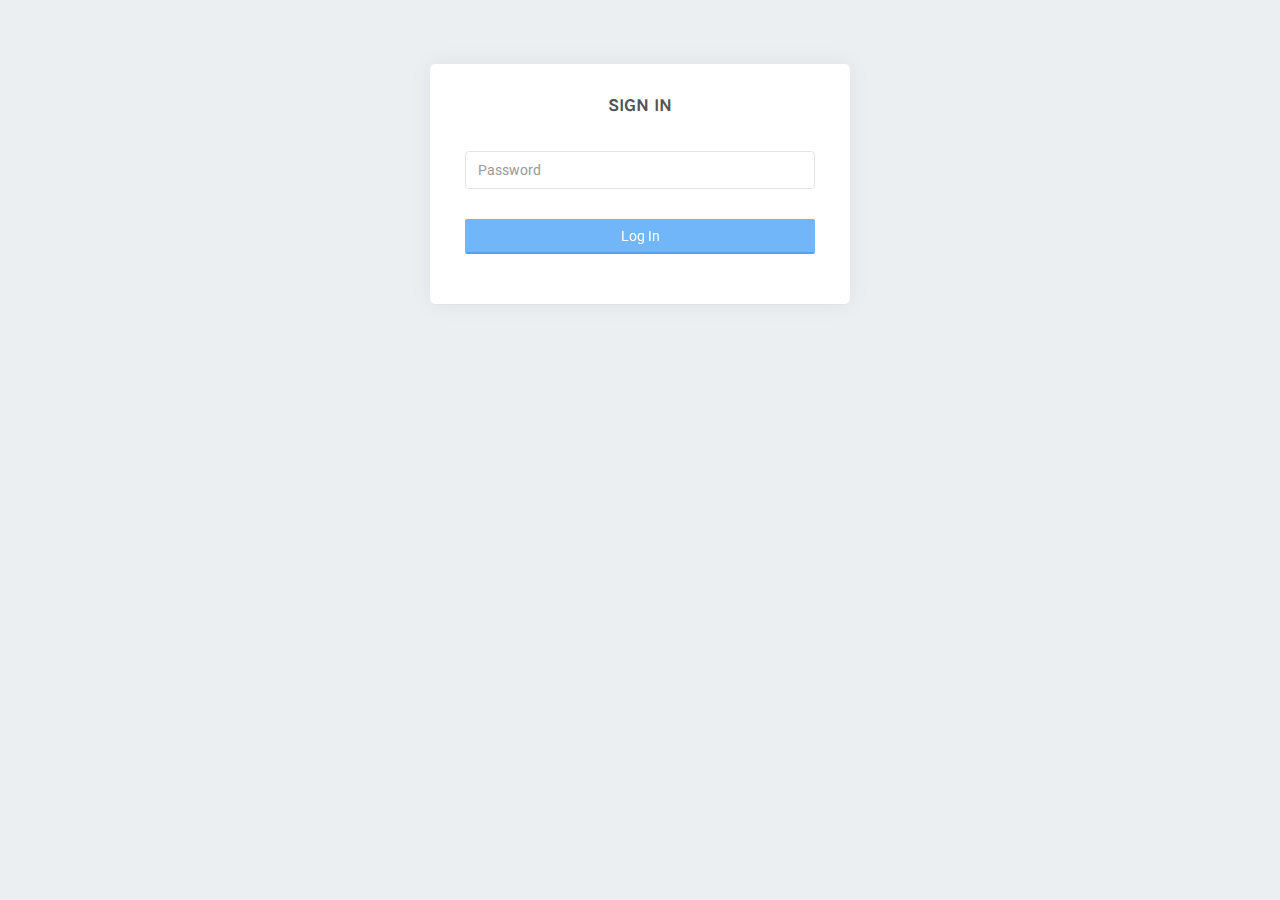
<file: app/templates/admin/login.html>
<!DOCTYPE html>
<html>
<head>
    <meta charset="utf-8">
    <meta name="viewport" content="width=device-width, initial-scale=1.0">
    <!-- App Favicon -->
    <link rel="shortcut icon" href="/static/favicon.ico">

    <!-- App title -->
    <title>Login - Confstat</title>

    <!-- App CSS -->
    <link href="/static/css/bootstrap.min.css" rel="stylesheet" type="text/css"/>
    <link href="/static/admin/css/core.css" rel="stylesheet" type="text/css"/>
    <link href="/static/admin/css/components.css" rel="stylesheet" type="text/css"/>
    <link href="/static/admin/css/icons.css" rel="stylesheet" type="text/css"/>
    <link href="/static/admin/css/pages.css" rel="stylesheet" type="text/css"/>
    <link href="/static/admin/css/menu.css" rel="stylesheet" type="text/css"/>
    <link href="/static/admin/css/responsive.css" rel="stylesheet" type="text/css"/>
</head>
<body>
<div class="wrapper-page">
    <div class="m-t-40 card-box">
        <div class="text-center">
            <h4 class="text-uppercase font-bold m-b-0">Sign In</h4>
        </div>
        <div class="panel-body">
            <form class="form-horizontal m-t-20" method="post">
                <div class="form-group">
                    <div class="col-xs-12">
                        <input class="form-control" type="password" placeholder="Password" name="password">
                    </div>
                </div>

                <div class="form-group text-center m-t-30">
                    <div class="col-xs-12">
                        <button class="btn btn-custom btn-bordred btn-block waves-effect waves-light" type="submit">
                            Log In
                        </button>
                    </div>
                </div>
            </form>
        </div>
    </div>
</div>
</body>
</html>
</file>
<file: static/admin/css/core.css>
@import url(https://fonts.googleapis.com/css?family=Roboto:400,300,500,700);
@import url(https://fonts.googleapis.com/css?family=Karla:400,700);
@import url(https://fonts.googleapis.com/css?family=Rancho);
/*
Template Name: UBold Dashboard
Author: CoderThemes
Email: coderthemes@gmail.com
File: Core
*/
/* =============
  == Core List==

   - Common
   - Helper classes
   - Extra
   - Bootstrap Custom
   - Animation (Some loader)
   - Waves effect
   - Print (Invoice css)

============= */
/* =============
   Common
============= */
body {
  background: #ebeff2;
  font-family: 'Roboto', sans-serif;
  margin: 0;
  padding-bottom: 60px;
  overflow-x: hidden;
  color: #797979;
}
html {
  position: relative;
  min-height: 100%;
  background: #ebeff2;
}
h1,
h2,
h3,
h4,
h5,
h6 {
  color: #505458;
  font-family: 'Karla', sans-serif;
  margin: 10px 0;
}
h1 {
  line-height: 43px;
}
h2 {
  line-height: 35px;
}
h3 {
  line-height: 30px;
}
h3 small {
  color: #444444;
}
h4 {
  line-height: 22px;
}
h4 small {
  color: #444444;
}
h5 {
  font-size: 15px;
}
h5 small {
  color: #444444;
}
p {
  line-height: 1.6;
}
* {
  outline: none !important;
}
b {
  font-weight: 600;
}
a:hover {
  outline: 0;
  text-decoration: none;
}
a:active {
  outline: 0;
  text-decoration: none;
}
a:focus {
  outline: 0;
  text-decoration: none;
}
.container {
  width: auto;
}
.container-alt {
  margin-left: auto;
  margin-right: auto;
  padding-left: 15px;
  padding-right: 15px;
}
/* Footer */
.footer {
  border-top: 1px solid rgba(152, 166, 173, 0.2);
  bottom: 0px;
  color: #98a6ad;
  text-align: left !important;
  padding: 19px 30px 20px;
  position: absolute;
  right: 0px;
  left: 250px;
}
#wrapper {
  height: 100%;
  overflow: hidden;
  width: 100%;
}
.page {
  bottom: 0;
  left: 0;
  right: 0;
  top: 0;
}
/* Page titles */
.page-title {
  font-size: 20px;
  font-weight: 600;
  margin-bottom: 0px;
  margin-top: 0px;
  line-height: 70px;
}
.page-header {
  border-bottom: 1px solid #DBDDDE;
}
.header-title {
  font-size: 16px;
  font-weight: 600;
  line-height: 16px;
  margin-bottom: 8px;
}
/* =============
   Helper clasess
============= */
.p-0 {
  padding: 0px !important;
}
.p-20 {
  padding: 20px !important;
}
.p-30 {
  padding: 30px !important;
}
.p-l-0 {
  padding-left: 0px !important;
}
.p-r-0 {
  padding-right: 0px !important;
}
.p-t-0 {
  padding-top: 0px !important;
}
.p-b-0 {
  padding-bottom: 0px !important;
}
.p-t-10 {
  padding-top: 10px !important;
}
.p-b-10 {
  padding-bottom: 10px !important;
}
.p-l-r-10 {
  padding-left: 10px;
  padding-right: 10px;
}
.m-0 {
  margin: 0px !important;
}
.m-r-5 {
  margin-right: 5px !important;
}
.m-r-10 {
  margin-right: 10px !important;
}
.m-r-15 {
  margin-right: 15px !important;
}
.m-l-5 {
  margin-left: 5px !important;
}
.m-l-10 {
  margin-left: 10px !important;
}
.m-l-15 {
  margin-left: 15px !important;
}
.m-t-5 {
  margin-top: 5px !important;
}
.m-t-0 {
  margin-top: 0px !important;
}
.m-t-10 {
  margin-top: 10px !important;
}
.m-t-15 {
  margin-top: 15px !important;
}
.m-t-20 {
  margin-top: 20px !important;
}
.m-t-30 {
  margin-top: 30px !important;
}
.m-t-40 {
  margin-top: 40px !important;
}
.m-b-0 {
  margin-bottom: 0px !important;
}
.m-b-5 {
  margin-bottom: 5px !important;
}
.m-b-10 {
  margin-bottom: 10px !important;
}
.m-b-15 {
  margin-bottom: 15px !important;
}
.m-b-20 {
  margin-bottom: 20px !important;
}
.m-b-25 {
  margin-bottom: 25px !important;
}
.m-b-30 {
  margin-bottom: 30px !important;
}
.w-xs {
  min-width: 80px;
}
.w-sm {
  min-width: 95px;
}
.w-md {
  min-width: 110px;
}
.w-lg {
  min-width: 140px;
}
.m-h-40 {
  min-height: 40px;
}
.m-h-50 {
  min-height: 50px;
}
.l-h-34 {
  line-height: 34px;
}
.font-600 {
  font-weight: 600;
}
.font-bold {
  font-weight: 700;
}
.font-normal {
  font-weight: normal;
}
.font-light {
  font-weight: 300;
}
.font-13 {
  font-size: 13px !important;
}
.wrapper-md {
  padding: 20px;
}
.pull-in {
  margin-left: -20px;
  margin-right: -20px;
}
.b-0 {
  border: none !important;
}
.vertical-middle {
  vertical-align: middle;
}
.bx-shadow {
  -moz-box-shadow: 0px 1px 2px 0px rgba(0, 0, 0, 0.1);
  -webkit-box-shadow: 0px 1px 2px 0px rgba(0, 0, 0, 0.1);
  box-shadow: 0px 1px 2px 0px rgba(0, 0, 0, 0.1);
}
.bx-shadow-none {
  box-shadow: none !important;
}
.mx-box {
  max-height: 380px;
  min-height: 380px;
}
.thumb-sm {
  height: 32px;
  width: 32px;
}
.thumb-md {
  height: 48px;
  width: 48px;
}
.thumb-lg {
  height: 88px;
  width: 88px;
}
.thumb-xl {
  height: 120px;
  width: 120px;
}
.add-new-plus {
  height: 32px;
  text-align: center;
  width: 32px;
  display: block;
  line-height: 32px;
  color: #98a6ad;
  font-weight: 700;
  background-color: #ebeff2;
  border-radius: 50%;
}
/* =============
   Extras
============= */
/* Table type box */
.table-box {
  display: table;
  height: 100%;
  width: 100%;
}
.table-box .table-detail {
  display: table-cell;
  vertical-align: middle;
}
/* Card Box */
.card-box {
  padding: 20px;
  box-shadow: 0 0px 8px 0 rgba(0, 0, 0, 0.06), 0 1px 0px 0 rgba(0, 0, 0, 0.02);
  -webkit-border-radius: 5px;
  border-radius: 5px;
  -moz-border-radius: 5px;
  background-clip: padding-box;
  margin-bottom: 20px;
  background-color: #ffffff;
}
.card-box .card-drop {
  color: #98a6ad;
  font-size: 20px;
  line-height: 1px;
  padding: 0px 5px;
  display: inline-block;
}
/* Grid page */
.grid-structure .grid-container {
  background-color: #f4f8fb;
  margin-bottom: 10px;
  padding: 10px 20px;
}
/* Demo only */
.icon-list-demo div {
  cursor: pointer;
  line-height: 45px;
  white-space: nowrap;
  color: #75798B;
}
.icon-list-demo div p {
  margin-bottom: 0px;
  line-height: inherit;
}
.icon-list-demo i {
  display: inline-block;
  font-size: 18px;
  margin: 0;
  vertical-align: middle;
  width: 40px;
}
.icon-list-demo .col-md-4 {
  -webkit-border-radius: 3px;
  border-radius: 3px;
  -moz-border-radius: 3px;
  background-clip: padding-box;
}
.icon-list-demo .col-md-4:hover {
  background-color: rgba(113, 182, 249, 0.07);
}
.button-list {
  margin-left: -8px;
  margin-bottom: -12px;
}
.button-list .btn {
  margin-bottom: 12px;
  margin-left: 8px;
}
.demo-dropdown {
  position: static;
  display: block;
  margin-bottom: 5px;
  clear: left;
}
#static-modal {
  position: relative;
  top: auto;
  right: auto;
  bottom: auto;
  left: auto;
  z-index: 1;
  display: block;
}
/* Switchery demo */
.switchery-demo .switchery {
  margin-bottom: 10px;
}
/* =============
   Bootstrap-custom
============= */
.row {
  margin-right: -10px;
  margin-left: -10px;
}
.col-lg-1,
.col-lg-10,
.col-lg-11,
.col-lg-12,
.col-lg-2,
.col-lg-3,
.col-lg-4,
.col-lg-5,
.col-lg-6,
.col-lg-7,
.col-lg-8,
.col-lg-9,
.col-md-1,
.col-md-10,
.col-md-11,
.col-md-12,
.col-md-2,
.col-md-3,
.col-md-4,
.col-md-5,
.col-md-6,
.col-md-7,
.col-md-8,
.col-md-9,
.col-sm-1,
.col-sm-10,
.col-sm-11,
.col-sm-12,
.col-sm-2,
.col-sm-3,
.col-sm-4,
.col-sm-5,
.col-sm-6,
.col-sm-7,
.col-sm-8,
.col-sm-9,
.col-xs-1,
.col-xs-10,
.col-xs-11,
.col-xs-12,
.col-xs-2,
.col-xs-3,
.col-xs-4,
.col-xs-5,
.col-xs-6,
.col-xs-7,
.col-xs-8,
.col-xs-9 {
  padding-left: 10px;
  padding-right: 10px;
}
.breadcrumb {
  background-color: transparent;
  margin-bottom: 15px;
  padding-top: 10px;
  padding-left: 0px;
}
/* Image Thumbnail */
.img-thumbnail {
  border: 1px solid #EBEFF2;
}
/* Dropdown */
.dropdown-menu {
  padding: 4px 0;
  transition: all 300ms ease;
  -moz-transition: all 300ms ease;
  -webkit-transition: all 300ms ease;
  -o-transition: all 300ms ease;
  -ms-transition: all 300ms ease;
  box-shadow: 0 0px 8px 0 rgba(0, 0, 0, 0.06), 0 1px 0px 0 rgba(0, 0, 0, 0.02);
  border: 1px solid rgba(152, 166, 173, 0.15);
}
.dropdown-menu > li > a {
  padding: 6px 20px;
}
.dropdown-menu > li > a:focus,
.dropdown-menu > li > a:hover {
  background-color: rgba(218, 230, 236, 0.3) !important;
}
.dropdown-menu > .active > a,
.dropdown-menu > .active > a:hover,
.dropdown-menu > .active > a:focus {
  background-color: rgba(152, 166, 173, 0.1);
  color: #435966;
}
/*Well */
.well {
  background-color: rgba(152, 166, 173, 0.15);
  border: rgba(152, 166, 173, 0.5);
  -webkit-box-shadow: inset 0 1px 1px rgba(152, 166, 173, 0.25);
  box-shadow: inset 0 1px 1px rgba(152, 166, 173, 0.25);
}
/* Background colors */
.bg-custom {
  background-color: #71b6f9 !important;
}
.bg-primary {
  background-color: #188ae2 !important;
}
.bg-success {
  background-color: #10c469 !important;
}
.bg-info {
  background-color: #35b8e0 !important;
}
.bg-warning {
  background-color: #f9c851 !important;
}
.bg-danger {
  background-color: #ff5b5b !important;
}
.bg-muted {
  background-color: #f4f8fb !important;
}
.bg-inverse {
  background-color: #3b3e47 !important;
}
.bg-purple {
  background-color: #5b69bc !important;
}
.bg-pink {
  background-color: #ff8acc !important;
}
.bg-white {
  background-color: #ffffff !important;
}
.bg-lightdark {
  background-color: #f4f8fb !important;
}
/* Text colors */
.text-custom {
  color: #71b6f9 !important;
}
.text-white {
  color: #ffffff !important;
}
.text-danger {
  color: #ff5b5b !important;
}
.text-muted {
  color: #98a6ad !important;
}
.text-primary {
  color: #188ae2 !important;
}
.text-warning {
  color: #f9c851 !important;
}
.text-success {
  color: #10c469 !important;
}
.text-info {
  color: #35b8e0 !important;
}
.text-inverse {
  color: #3b3e47 !important;
}
.text-pink {
  color: #ff8acc !important;
}
.text-purple {
  color: #5b69bc !important;
}
.text-dark {
  color: #797979 !important;
}
/* Form components */
textarea.form-control {
  min-height: 90px;
}
.form-control {
  background-color: #FFFFFF;
  border: 1px solid #E3E3E3;
  border-radius: 4px;
  color: #565656;
  padding: 7px 12px;
  height: 38px;
  max-width: 100%;
  -webkit-box-shadow: none;
  box-shadow: none;
  -webkit-transition: all 300ms linear;
  -moz-transition: all 300ms linear;
  -o-transition: all 300ms linear;
  -ms-transition: all 300ms linear;
  transition: all 300ms linear;
}
.form-control:focus {
  background-color: #FFFFFF;
  border: 1px solid #AAAAAA;
  -webkit-box-shadow: none;
  box-shadow: none;
  outline: 0 !important;
  color: #333333;
}
.input-lg {
  height: 46px;
  padding: 10px 16px;
  font-size: 18px;
  line-height: 1.3333333;
  border-radius: 6px;
}
.input-sm {
  height: 30px;
  padding: 5px 10px;
  font-size: 12px;
  line-height: 1.5;
  border-radius: 3px;
}
.form-horizontal .form-group {
  margin-left: -10px;
  margin-right: -10px;
}
.form-control-feedback {
  line-height: 38px !important;
}
.input-group-btn .btn {
  padding: 8px 12px;
}
.input-group-btn .btn-sm {
  padding: 5px 10px;
}
.input-group-btn .btn-lg {
  padding: 10px 17px;
}
/* Labels */
.label {
  font-weight: 500;
  letter-spacing: 0.05em;
  padding: .3em .6em .3em;
}
.label-default {
  background-color: #71b6f9;
}
.label-primary {
  background-color: #188ae2;
}
.label-success {
  background-color: #10c469;
}
.label-info {
  background-color: #35b8e0;
}
.label-warning {
  background-color: #f9c851;
}
.label-danger {
  background-color: #ff5b5b;
}
.label-purple {
  background-color: #5b69bc;
}
.label-pink {
  background-color: #ff8acc;
}
.label-inverse {
  background-color: #3b3e47;
}
/* Badge */
.badge {
  text-transform: uppercase;
  font-weight: 500;
  padding: 3px 5px;
  font-size: 12px;
  margin-top: 1px;
  background-color: #71b6f9;
}
.badge-xs {
  font-size: 9px;
}
.badge-xs,
.badge-sm {
  -webkit-transform: translate(0, -2px);
  -ms-transform: translate(0, -2px);
  -o-transform: translate(0, -2px);
  transform: translate(0, -2px);
}
.badge-primary {
  background-color: #188ae2;
}
.badge-success {
  background-color: #10c469;
}
.badge-info {
  background-color: #35b8e0;
}
.badge-warning {
  background-color: #f9c851;
}
.badge-danger {
  background-color: #ff5b5b;
}
.badge-purple {
  background-color: #5b69bc;
}
.badge-pink {
  background-color: #ff8acc;
}
.badge-inverse {
  background-color: #3b3e47;
}
/* Pagination/ Pager */
.pagination > li:first-child > a,
.pagination > li:first-child > span {
  border-bottom-left-radius: 3px;
  border-top-left-radius: 3px;
}
.pagination > li:last-child > a,
.pagination > li:last-child > span {
  border-bottom-right-radius: 3px;
  border-top-right-radius: 3px;
}
.pagination > li > a,
.pagination > li > span {
  color: #636e7b;
}
.pagination > li > a:hover,
.pagination > li > span:hover,
.pagination > li > a:focus,
.pagination > li > span:focus {
  background-color: #e4e7ea;
}
.pagination-split li {
  margin-left: 5px;
  display: inline-block;
  float: left;
}
.pagination-split li:first-child {
  margin-left: 0;
}
.pagination-split li a {
  -moz-border-radius: 3px;
  -webkit-border-radius: 3px;
  border-radius: 3px;
}
.pagination > .active > a,
.pagination > .active > span,
.pagination > .active > a:hover,
.pagination > .active > span:hover,
.pagination > .active > a:focus,
.pagination > .active > span:focus {
  background-color: #71b6f9;
  border-color: #71b6f9;
}
.pager li > a,
.pager li > span {
  -moz-border-radius: 3px;
  -webkit-border-radius: 3px;
  border-radius: 3px;
  color: #636e7b;
}
/* Tabs */
.tab-content {
  padding: 20px;
  border: 2px solid #eeeeee;
  border-top: none;
}
.nav-tabs > .active > a,
.nav-tabs > .active > a:focus,
.nav-tabs > .active > a:hover {
  border: 2px solid #eeeeee !important;
  border-bottom-color: #ffffff !important;
}
.nav-tabs {
  border-bottom: 2px solid #eeeeee;
}
.nav-tabs > li {
  margin-bottom: -2px;
}
.nav-tabs a {
  color: #435966;
  font-size: 15px;
  font-weight: 600;
  font-family: 'Karla', sans-serif;
}
.nav > li > a:focus,
.nav > li > a:hover {
  text-decoration: none;
  background-color: #f4f8fb;
}
.nav .open > a,
.nav .open > a:focus,
.nav .open > a:hover {
  border-color: #eeeeee;
}
/* List group */
.list-group-item {
  border: 1px solid #ebeff2;
  border-left: none;
  border-right: none;
}
.list-group-item:hover {
  background-color: rgba(152, 166, 173, 0.1);
}
.list-group-item:first-child {
  border-top: none;
}
.list-group-item:last-child {
  border-bottom: none;
}
.list-no-border .list-group-item {
  border: none;
}
/* Dropcap */
.dropcap {
  font-size: 3.1em;
}
.dropcap,
.dropcap-circle,
.dropcap-square {
  display: block;
  float: left;
  font-weight: 400;
  line-height: 36px;
  margin-right: 6px;
  text-shadow: none;
}
/* Alert */
.alert .btn {
  margin-top: 10px;
}
.alert-success {
  background-color: rgba(95, 190, 170, 0.3);
  border-color: rgba(95, 190, 170, 0.4);
  color: #5fbeaa;
}
.alert-info {
  background-color: rgba(52, 211, 235, 0.2);
  border-color: rgba(52, 211, 235, 0.3);
  color: #35b8e0;
}
.alert-warning {
  background-color: rgba(255, 189, 74, 0.2);
  border-color: rgba(255, 189, 74, 0.3);
  color: #f9c851;
}
.alert-danger {
  background-color: rgba(240, 80, 80, 0.2);
  border-color: rgba(240, 80, 80, 0.3);
  color: #ff5b5b;
}
/* Modals */
.modal .modal-dialog .modal-content {
  -moz-box-shadow: none;
  -webkit-box-shadow: none;
  border-color: #DDDDDD;
  border-radius: 2px;
  box-shadow: none;
  padding: 25px;
}
.modal .modal-dialog .modal-content .modal-header {
  border-bottom-width: 2px;
  margin: 0;
  padding: 0;
  padding-bottom: 15px;
}
.modal .modal-dialog .modal-content .modal-body {
  padding: 20px 0;
}
.modal .modal-dialog .modal-content .modal-footer {
  padding: 0;
  padding-top: 15px;
}
.modal-full {
  width: 98%;
}
.modal-content .nav.nav-tabs + .tab-content {
  margin-bottom: 0px;
}
.modal-content .panel-group {
  margin-bottom: 0px;
}
.modal-content .panel {
  border-top: none;
}
/* Custom-modal */
.modal-demo {
  background-color: #FFF;
  width: 600px;
  -webkit-border-radius: 4px;
  border-radius: 4px;
  -moz-border-radius: 4px;
  background-clip: padding-box;
  display: none;
}
.modal-demo .close {
  position: absolute;
  top: 15px;
  right: 25px;
  color: #eeeeee;
}
.custom-modal-title {
  padding: 15px 25px 15px 25px;
  line-height: 22px;
  font-size: 18px;
  background-color: #36404a;
  color: #ffffff;
  text-align: left;
  margin: 0px;
}
.custom-modal-text {
  padding: 20px;
}
.custombox-modal-flash .close,
.custombox-modal-rotatedown .close {
  top: 20px;
  z-index: 9999;
}
/* Tabs-Accordions */
.tabs-vertical-env .tab-content {
  margin-bottom: 0px;
}
.table > thead > tr > td.middle-align,
.table > tbody > tr > td.middle-align,
.table > .tfood > tr > td.middle-align,
.table > thead > tr > th.middle-align,
.table > tbody > tr > th.middle-align,
.table > .tfood > tr > th.middle-align {
  vertical-align: middle;
}
.list-group-item.active,
.list-group-item.active:hover,
.list-group-item.active:focus {
  background-color: #71b6f9;
  border-color: #71b6f9;
}
.nav-pills > .active > a > .badge {
  color: #71b6f9;
}
.has-success .form-control {
  border-color: #10c469;
  box-shadow: none !important;
}
.has-warning .form-control {
  border-color: #f9c851;
  box-shadow: none !important;
}
.has-error .form-control {
  border-color: #ff5b5b;
  box-shadow: none !important;
}
.input-group-addon {
  border-radius: 2px;
  border: 1px solid #eeeeee;
}
/* Tooltips */
.tooltip-inner {
  border-radius: 1px;
  padding: 6px 10px;
}
.jqstooltip {
  -webkit-box-sizing: content-box;
  -moz-box-sizing: content-box;
  box-sizing: content-box;
  width: auto!important;
  height: auto!important;
}
/* Popover */
.popover {
  font-family: inherit;
  border: none;
  -webkit-border-radius: 3px;
  border-radius: 3px;
  -moz-border-radius: 3px;
  background-clip: padding-box;
}
.popover .popover-title {
  background-color: transparent;
  color: #71b6f9;
  font-weight: 600;
}
/* Code */
code {
  color: #188ae2;
  background-color: #f4f8fb;
  border-radius: 4px;
}
/* Pre */
pre {
  background-color: #f4f8fb;
  border: 1px solid #d4d8da;
}
/* Carousel */
.carousel-control {
  width: 10%;
}
.carousel-control span {
  position: absolute;
  top: 50%;
  /* pushes the icon in the middle of the height */
  z-index: 5;
  display: inline-block;
  font-size: 30px;
}
/* Owl */
.slider-bg {
  background-size: cover !important;
  padding: 5.5% 4.5%;
}
/* Media */
.media {
  margin-bottom: 20px;
}
.media .media-heading {
  font-weight: 600;
  font-size: 16px;
}
.media:last-of-type {
  margin-bottom: 0px;
}
/* =============
   Animation
============= */
/* Progressbar Animated */
@-webkit-keyframes animationProgress {
  from {
    width: 0;
  }
}
@keyframes animationProgress {
  from {
    width: 0;
  }
}
/* Portlets loader */
@-webkit-keyframes sk-rotateplane {
  0% {
    -webkit-transform: perspective(120px);
  }
  50% {
    -webkit-transform: perspective(120px) rotateY(180deg);
  }
  100% {
    -webkit-transform: perspective(120px) rotateY(180deg) rotateX(180deg);
  }
}
@keyframes sk-rotateplane {
  0% {
    transform: perspective(120px) rotateX(0deg) rotateY(0deg);
    -webkit-transform: perspective(120px) rotateX(0deg) rotateY(0deg);
  }
  50% {
    transform: perspective(120px) rotateX(-180.1deg) rotateY(0deg);
    -webkit-transform: perspective(120px) rotateX(-180.1deg) rotateY(0deg);
  }
  100% {
    transform: perspective(120px) rotateX(-180deg) rotateY(-179.9deg);
    -webkit-transform: perspective(120px) rotateX(-180deg) rotateY(-179.9deg);
  }
}
/*!
 * Waves v0.6.0
 * http://fian.my.id/Waves
 *
 * Copyright 2014 Alfiana E. Sibuea and other contributors
 * Released under the MIT license
 * https://github.com/fians/Waves/blob/master/LICENSE
 */
.waves-effect {
  position: relative;
  cursor: pointer;
  display: inline-block;
  overflow: hidden;
  -webkit-user-select: none;
  -moz-user-select: none;
  -ms-user-select: none;
  user-select: none;
  -webkit-tap-highlight-color: transparent;
  vertical-align: middle;
  z-index: 1;
  will-change: opacity, transform;
  -webkit-transition: all 0.3s ease-out;
  -moz-transition: all 0.3s ease-out;
  -o-transition: all 0.3s ease-out;
  -ms-transition: all 0.3s ease-out;
  transition: all 0.3s ease-out;
}
.waves-effect .waves-ripple {
  position: absolute;
  border-radius: 50%;
  width: 20px;
  height: 20px;
  margin-top: -10px;
  margin-left: -10px;
  opacity: 0;
  background: rgba(0, 0, 0, 0.2);
  -webkit-transition: all 0.7s ease-out;
  -moz-transition: all 0.7s ease-out;
  -o-transition: all 0.7s ease-out;
  -ms-transition: all 0.7s ease-out;
  transition: all 0.7s ease-out;
  -webkit-transition-property: -webkit-transform, opacity;
  -moz-transition-property: -moz-transform, opacity;
  -o-transition-property: -o-transform, opacity;
  transition-property: transform, opacity;
  -webkit-transform: scale(0);
  -moz-transform: scale(0);
  -ms-transform: scale(0);
  -o-transform: scale(0);
  transform: scale(0);
  pointer-events: none;
}
.waves-notransition {
  -webkit-transition: none !important;
  -moz-transition: none !important;
  -o-transition: none !important;
  -ms-transition: none !important;
  transition: none !important;
}
.waves-circle {
  -webkit-transform: translateZ(0);
  -moz-transform: translateZ(0);
  -ms-transform: translateZ(0);
  -o-transform: translateZ(0);
  transform: translateZ(0);
  text-align: center;
  width: 2.5em;
  height: 2.5em;
  line-height: 2.5em;
  border-radius: 50%;
  -webkit-mask-image: none;
}
.waves-input-wrapper {
  border-radius: 0.2em;
  vertical-align: bottom;
}
.waves-input-wrapper .waves-button-input {
  position: relative;
  top: 0;
  left: 0;
  z-index: 1;
}
.waves-block {
  display: block;
}
.waves-effect.waves-light .waves-ripple {
  background-color: rgba(255, 255, 255, 0.4);
}
.waves-effect.waves-custom .waves-ripple {
  background-color: rgba(113, 182, 249, 0.4);
}
.waves-effect.waves-primary .waves-ripple {
  background-color: rgba(24, 138, 226, 0.4);
}
.waves-effect.waves-success .waves-ripple {
  background-color: rgba(16, 196, 105, 0.4);
}
.waves-effect.waves-info .waves-ripple {
  background-color: rgba(53, 184, 224, 0.4);
}
.waves-effect.waves-warning .waves-ripple {
  background-color: rgba(249, 200, 81, 0.4);
}
.waves-effect.waves-danger .waves-ripple {
  background-color: rgba(255, 91, 91, 0.4);
}
.waves-effect.waves-pink .waves-ripple {
  background-color: rgba(255, 138, 204, 0.4);
}
.waves-effect.purple .waves-ripple {
  background-color: rgba(91, 105, 188, 0.2);
}
.waves-effect.waves-inverse .waves-ripple {
  background-color: rgba(59, 62, 71, 0.4);
}
/* =============
   Print css
============= */
@media print {
  .page-title-box,
  .topbar-left,
  .hidden-print,
  .breadcrumb,
  .page-title,
  .footer {
    display: none;
    margin: 0px;
    padding: 0px;
  }
  .left,
  .right-bar {
    display: none;
  }
  .content {
    margin-top: 0px !important;
    padding-top: 0px;
  }
  .content-page {
    margin-left: 0px;
    margin-top: 0px;
  }
}
</file>
<file: static/admin/css/components.css>
/*
Template Name: Adminto Dashboard
Author: CoderThemes
Email: coderthemes@gmail.com
File: Components
*/
/* =============
  == Components List==

   - Buttons
   - Checkbox and radio
   - Panels
   - Portlets
   - Progressbars
   - Tables
   - Widgets
   - Form elements

============= */
/* =============
   Buttons
============= */
.btn {
  border-radius: 2px;
  padding: 6px 14px;
}
.btn-group-lg > .btn,
.btn-lg {
  padding: 10px 16px !important;
  font-size: 16px;
}
.btn-group-sm > .btn,
.btn-sm {
  padding: 5px 10px !important;
}
.btn-group-xs > .btn,
.btn-xs {
  padding: 1px 5px !important;
}
.btn-group .btn + .btn,
.btn-group .btn + .btn-group,
.btn-group .btn-group + .btn,
.btn-group .btn-group + .btn-group {
  margin-left: 0px;
}
.btn-group.open .dropdown-toggle {
  -webkit-box-shadow: 0 0 0 100px rgba(0, 0, 0, 0.1) inset;
  box-shadow: 0 0 0 100px rgba(0, 0, 0, 0.1) inset;
}
.btn-custom,
.btn-primary,
.btn-success,
.btn-info,
.btn-warning,
.btn-danger,
.btn-inverse,
.btn-purple,
.btn-pink {
  color: #ffffff !important;
}
.btn-custom {
  background-color: #71b6f9;
  border-color: #71b6f9;
}
.btn-custom:hover,
.btn-custom:focus,
.btn-custom:active,
.btn-custom.active,
.btn-custom.focus,
.btn-custom:active,
.btn-custom:focus,
.btn-custom:hover,
.open > .dropdown-toggle.btn-custom {
  background-color: #59a9f8 !important;
  border: 1px solid #59a9f8 !important;
}
.btn-default {
  background-color: rgba(218, 230, 236, 0.3);
  border-color: rgba(218, 230, 236, 0.5);
}
.btn-default:hover,
.btn-default:focus,
.btn-default:active,
.btn-default.active,
.btn-default.focus,
.btn-default:active,
.btn-default:focus,
.btn-default:hover,
.open > .dropdown-toggle.btn-default {
  background-color: rgba(218, 230, 236, 0.5) !important;
  border: 1px solid rgba(218, 230, 236, 0.7) !important;
}
.btn-primary {
  background-color: #188ae2 !important;
  border: 1px solid #188ae2 !important;
}
.btn-primary:hover,
.btn-primary:focus,
.btn-primary:active,
.btn-primary.active,
.btn-primary.focus,
.btn-primary:active,
.btn-primary:focus,
.btn-primary:hover,
.open > .dropdown-toggle.btn-primary {
  background-color: #167ccb !important;
  border: 1px solid #167ccb !important;
}
.btn-success {
  background-color: #10c469 !important;
  border: 1px solid #10c469 !important;
}
.btn-success:hover,
.btn-success:focus,
.btn-success:active,
.btn-success.active,
.btn-success.focus,
.btn-success:active,
.btn-success:focus,
.btn-success:hover,
.open > .dropdown-toggle.btn-success {
  background-color: #0eac5c !important;
  border: 1px solid #0eac5c !important;
}
.btn-info {
  background-color: #35b8e0 !important;
  border: 1px solid #35b8e0 !important;
}
.btn-info:hover,
.btn-info:focus,
.btn-info:active,
.btn-info.active,
.btn-info.focus,
.btn-info:active,
.btn-info:focus,
.btn-info:hover,
.open > .dropdown-toggle.btn-info {
  background-color: #21afda !important;
  border: 1px solid #21afda !important;
}
.btn-warning {
  background-color: #f9c851 !important;
  border: 1px solid #f9c851 !important;
}
.btn-warning:hover,
.btn-warning:focus,
.btn-warning:active,
.btn-warning.active,
.btn-warning.focus,
.btn-warning:active,
.btn-warning:focus,
.btn-warning:hover,
.open > .dropdown-toggle.btn-warning {
  background-color: #f8c038 !important;
  border: 1px solid #f8c038 !important;
}
.btn-danger {
  background-color: #ff5b5b !important;
  border: 1px solid #ff5b5b !important;
}
.btn-danger:active,
.btn-danger:focus,
.btn-danger:hover,
.btn-danger.active,
.btn-danger.focus,
.btn-danger:active,
.btn-danger:focus,
.btn-danger:hover,
.open > .dropdown-toggle.btn-danger {
  background-color: #ff4242 !important;
  border: 1px solid #ff4242 !important;
}
.btn-inverse {
  background-color: #3b3e47 !important;
  border: 1px solid #3b3e47 !important;
}
.btn-inverse:hover,
.btn-inverse:focus,
.btn-inverse:active,
.btn-inverse.active,
.btn-inverse.focus,
.btn-inverse:active,
.btn-inverse:focus,
.btn-inverse:hover,
.open > .dropdown-toggle.btn-inverse {
  background-color: #2f3239 !important;
  border: 1px solid #2f3239 !important;
}
.btn-purple {
  background-color: #5b69bc !important;
  border: 1px solid #5b69bc !important;
}
.btn-purple:hover,
.btn-purple:focus,
.btn-purple:active {
  background-color: #4a59b4 !important;
  border: 1px solid #4a59b4 !important;
}
.btn-pink {
  background-color: #ff8acc !important;
  border: 1px solid #ff8acc !important;
}
.btn-pink:hover,
.btn-pink:focus,
.btn-pink:active {
  background-color: #ff70c1 !important;
  border: 1px solid #ff70c1 !important;
}
.btn-bordred {
  border-bottom: 3px solid transparent;
}
.btn-bordred.btn-default {
  background-color: #dae6ec;
  border-bottom: 2px solid #c2d6e0 !important;
}
.btn-bordred.btn-custom {
  background-color: #71b6f9;
  border-bottom: 2px solid #4fa4f8 !important;
}
.btn-bordred.btn-primary {
  border-bottom: 2px solid #1576c2 !important;
}
.btn-bordred.btn-success {
  border-bottom: 2px solid #0da357 !important;
}
.btn-bordred.btn-info {
  border-bottom: 2px solid #20a8d1 !important;
}
.btn-bordred.btn-warning {
  border-bottom: 2px solid #f7b820 !important;
}
.btn-bordred.btn-danger {
  border-bottom: 2px solid #ff2828 !important;
}
.btn-bordred.btn-inverse {
  border-bottom: 2px solid #0d0d0f !important;
}
.btn-bordred.btn-purple {
  border-bottom: 2px solid #4755ad !important;
}
.btn-bordred.btn-pink {
  border-bottom: 2px solid #ff66bc !important;
}
.btn-rounded {
  border-radius: 2em;
  padding: 6px 18px;
}
.btn-trans.btn-default {
  border: 1px solid rgba(218, 230, 236, 0.1) !important;
  background-color: rgba(218, 230, 236, 0.3) !important;
  color: #435966 !important;
}
.btn-trans.btn-custom {
  border: 1px solid rgba(113, 182, 249, 0.1) !important;
  background-color: rgba(113, 182, 249, 0.15) !important;
  color: #71b6f9 !important;
}
.btn-trans.btn-primary {
  border: 1px solid rgba(24, 138, 226, 0.1) !important;
  background-color: rgba(24, 138, 226, 0.15) !important;
  color: #188ae2 !important;
}
.btn-trans.btn-success {
  border: 1px solid rgba(16, 196, 105, 0.1) !important;
  background-color: rgba(16, 196, 105, 0.15) !important;
  color: #10c469 !important;
}
.btn-trans.btn-info {
  border: 1px solid rgba(53, 184, 224, 0.1) !important;
  background-color: rgba(53, 184, 224, 0.15) !important;
  color: #35b8e0 !important;
}
.btn-trans.btn-warning {
  border: 1px solid rgba(249, 200, 81, 0.1) !important;
  background-color: rgba(249, 200, 81, 0.15) !important;
  color: #f9c851 !important;
}
.btn-trans.btn-danger {
  border: 1px solid rgba(255, 91, 91, 0.1) !important;
  background-color: rgba(255, 91, 91, 0.15) !important;
  color: #ff5b5b !important;
}
.btn-trans.btn-inverse {
  border: 1px solid rgba(59, 62, 71, 0.1) !important;
  background-color: rgba(59, 62, 71, 0.15) !important;
  color: #3b3e47 !important;
}
.btn-trans.btn-purple {
  border: 1px solid rgba(91, 105, 188, 0.1) !important;
  background-color: rgba(91, 105, 188, 0.15) !important;
  color: #5b69bc !important;
}
.btn-trans.btn-pink {
  border: 1px solid rgba(255, 138, 204, 0.1) !important;
  background-color: rgba(255, 138, 204, 0.15) !important;
  color: #ff8acc !important;
}
/* File Upload */
.fileupload {
  overflow: hidden;
  position: relative;
}
.fileupload input.upload {
  cursor: pointer;
  filter: alpha(opacity=0);
  font-size: 20px;
  margin: 0;
  opacity: 0;
  padding: 0;
  position: absolute;
  right: 0;
  top: 0;
}
/* Social Buttons */
.btn-facebook {
  color: #ffffff !important;
  background-color: #3b5998 !important;
}
.btn-twitter {
  color: #ffffff !important;
  background-color: #00aced !important;
}
.btn-linkedin {
  color: #ffffff !important;
  background-color: #007bb6 !important;
}
.btn-dribbble {
  color: #ffffff !important;
  background-color: #ea4c89 !important;
}
.btn-googleplus {
  color: #ffffff !important;
  background-color: #dd4b39 !important;
}
.btn-instagram {
  color: #ffffff !important;
  background-color: #517fa4 !important;
}
.btn-pinterest {
  color: #ffffff !important;
  background-color: #cb2027 !important;
}
.btn-dropbox {
  color: #ffffff !important;
  background-color: #007ee5 !important;
}
.btn-flickr {
  color: #ffffff !important;
  background-color: #ff0084 !important;
}
.btn-tumblr {
  color: #ffffff !important;
  background-color: #32506d !important;
}
.btn-skype {
  color: #ffffff !important;
  background-color: #00aff0 !important;
}
.btn-youtube {
  color: #ffffff !important;
  background-color: #bb0000 !important;
}
.btn-github {
  color: #ffffff !important;
  background-color: #171515 !important;
}
/* =============
   Checkbox and Radios
============= */
.checkbox {
  padding-left: 20px;
}
.checkbox label {
  display: inline-block;
  padding-left: 5px;
  position: relative;
}
.checkbox label::before {
  -o-transition: 0.3s ease-in-out;
  -webkit-transition: 0.3s ease-in-out;
  background-color: #ffffff;
  border-radius: 2px;
  border: 1px solid #cccccc;
  content: "";
  display: inline-block;
  height: 17px;
  left: 0;
  margin-left: -20px;
  position: absolute;
  transition: 0.3s ease-in-out;
  width: 17px;
  outline: none !important;
}
.checkbox label::after {
  color: #555555;
  display: inline-block;
  font-size: 11px;
  height: 16px;
  left: 0;
  margin-left: -20px;
  padding-left: 3px;
  padding-top: 1px;
  position: absolute;
  top: 0;
  width: 16px;
}
.checkbox input[type="checkbox"] {
  cursor: pointer;
  opacity: 0;
  z-index: 1;
  outline: none !important;
}
.checkbox input[type="checkbox"]:disabled + label {
  opacity: 0.65;
}
.checkbox input[type="checkbox"]:focus + label::before {
  outline-offset: -2px;
  outline: none;
}
.checkbox input[type="checkbox"]:checked + label::after {
  content: "\f00c";
  font-family: 'FontAwesome';
}
.checkbox input[type="checkbox"]:disabled + label::before {
  background-color: #eeeeee;
  cursor: not-allowed;
}
.checkbox.checkbox-circle label::before {
  border-radius: 50%;
}
.checkbox.checkbox-inline {
  margin-top: 0;
}
.checkbox.checkbox-single label {
  height: 17px;
}
.checkbox-custom input[type="checkbox"]:checked + label::before {
  background-color: #71b6f9;
  border-color: #71b6f9;
}
.checkbox-custom input[type="checkbox"]:checked + label::after {
  color: #ffffff;
}
.checkbox-primary input[type="checkbox"]:checked + label::before {
  background-color: #188ae2;
  border-color: #188ae2;
}
.checkbox-primary input[type="checkbox"]:checked + label::after {
  color: #ffffff;
}
.checkbox-danger input[type="checkbox"]:checked + label::before {
  background-color: #ff5b5b;
  border-color: #ff5b5b;
}
.checkbox-danger input[type="checkbox"]:checked + label::after {
  color: #ffffff;
}
.checkbox-info input[type="checkbox"]:checked + label::before {
  background-color: #35b8e0;
  border-color: #35b8e0;
}
.checkbox-info input[type="checkbox"]:checked + label::after {
  color: #ffffff;
}
.checkbox-warning input[type="checkbox"]:checked + label::before {
  background-color: #f9c851;
  border-color: #f9c851;
}
.checkbox-warning input[type="checkbox"]:checked + label::after {
  color: #ffffff;
}
.checkbox-success input[type="checkbox"]:checked + label::before {
  background-color: #10c469;
  border-color: #10c469;
}
.checkbox-success input[type="checkbox"]:checked + label::after {
  color: #ffffff;
}
.checkbox-purple input[type="checkbox"]:checked + label::before {
  background-color: #5b69bc;
  border-color: #5b69bc;
}
.checkbox-purple input[type="checkbox"]:checked + label::after {
  color: #ffffff;
}
.checkbox-pink input[type="checkbox"]:checked + label::before {
  background-color: #ff8acc;
  border-color: #ff8acc;
}
.checkbox-pink input[type="checkbox"]:checked + label::after {
  color: #ffffff;
}
.checkbox-inverse input[type="checkbox"]:checked + label::before {
  background-color: #3b3e47;
  border-color: #3b3e47;
}
.checkbox-inverse input[type="checkbox"]:checked + label::after {
  color: #ffffff;
}
/* Radios */
.radio {
  padding-left: 20px;
}
.radio label {
  display: inline-block;
  padding-left: 5px;
  position: relative;
}
.radio label::before {
  -o-transition: border 0.5s ease-in-out;
  -webkit-transition: border 0.5s ease-in-out;
  background-color: #ffffff;
  border-radius: 50%;
  border: 1px solid #cccccc;
  content: "";
  display: inline-block;
  height: 17px;
  left: 0;
  margin-left: -20px;
  outline: none !important;
  position: absolute;
  transition: border 0.5s ease-in-out;
  width: 17px;
}
.radio label::after {
  -moz-transition: -moz-transform 0.1s cubic-bezier(0.8, -0.33, 0.2, 1.33);
  -ms-transform: scale(0, 0);
  -o-transform: scale(0, 0);
  -o-transition: -o-transform 0.1s cubic-bezier(0.8, -0.33, 0.2, 1.33);
  -webkit-transform: scale(0, 0);
  -webkit-transition: -webkit-transform 0.1s cubic-bezier(0.8, -0.33, 0.2, 1.33);
  background-color: #555555;
  border-radius: 50%;
  content: " ";
  display: inline-block;
  height: 11px;
  left: 3px;
  margin-left: -20px;
  position: absolute;
  top: 3px;
  transform: scale(0, 0);
  transition: transform 0.1s cubic-bezier(0.8, -0.33, 0.2, 1.33);
  width: 11px;
}
.radio input[type="radio"] {
  cursor: pointer;
  opacity: 0;
  z-index: 1;
  outline: none !important;
}
.radio input[type="radio"]:disabled + label {
  opacity: 0.65;
}
.radio input[type="radio"]:focus + label::before {
  outline-offset: -2px;
}
.radio input[type="radio"]:checked + label::after {
  -ms-transform: scale(1, 1);
  -o-transform: scale(1, 1);
  -webkit-transform: scale(1, 1);
  transform: scale(1, 1);
}
.radio input[type="radio"]:disabled + label::before {
  cursor: not-allowed;
}
.radio.radio-inline {
  margin-top: 0;
}
.radio.radio-single label {
  height: 17px;
}
.radio-custom input[type="radio"] + label::after {
  background-color: #71b6f9;
}
.radio-custom input[type="radio"]:checked + label::before {
  border-color: #71b6f9;
}
.radio-custom input[type="radio"]:checked + label::after {
  background-color: #71b6f9;
}
.radio-primary input[type="radio"] + label::after {
  background-color: #188ae2;
}
.radio-primary input[type="radio"]:checked + label::before {
  border-color: #188ae2;
}
.radio-primary input[type="radio"]:checked + label::after {
  background-color: #188ae2;
}
.radio-danger input[type="radio"] + label::after {
  background-color: #ff5b5b;
}
.radio-danger input[type="radio"]:checked + label::before {
  border-color: #ff5b5b;
}
.radio-danger input[type="radio"]:checked + label::after {
  background-color: #ff5b5b;
}
.radio-info input[type="radio"] + label::after {
  background-color: #35b8e0;
}
.radio-info input[type="radio"]:checked + label::before {
  border-color: #35b8e0;
}
.radio-info input[type="radio"]:checked + label::after {
  background-color: #35b8e0;
}
.radio-warning input[type="radio"] + label::after {
  background-color: #f9c851;
}
.radio-warning input[type="radio"]:checked + label::before {
  border-color: #f9c851;
}
.radio-warning input[type="radio"]:checked + label::after {
  background-color: #f9c851;
}
.radio-success input[type="radio"] + label::after {
  background-color: #10c469;
}
.radio-success input[type="radio"]:checked + label::before {
  border-color: #10c469;
}
.radio-success input[type="radio"]:checked + label::after {
  background-color: #10c469;
}
.radio-purple input[type="radio"] + label::after {
  background-color: #5b69bc;
}
.radio-purple input[type="radio"]:checked + label::before {
  border-color: #5b69bc;
}
.radio-purple input[type="radio"]:checked + label::after {
  background-color: #5b69bc;
}
.radio-pink input[type="radio"] + label::after {
  background-color: #ff8acc;
}
.radio-pink input[type="radio"]:checked + label::before {
  border-color: #ff8acc;
}
.radio-pink input[type="radio"]:checked + label::after {
  background-color: #ff8acc;
}
/* =============
   Panels
============= */
.panel {
  border: none;
  margin-bottom: 20px;
  box-shadow: 0 0px 8px 0 rgba(0, 0, 0, 0.06), 0 1px 0px 0 rgba(0, 0, 0, 0.02);
}
.panel .panel-body {
  padding: 20px;
}
.panel .panel-body p {
  margin: 0px;
}
.panel .panel-body p + p {
  margin-top: 15px;
}
.panel-heading {
  border: none !important;
  padding: 10px 20px;
}
.panel-default > .panel-heading {
  border-bottom: none;
  color: #797979;
}
.panel-title {
  font-weight: 600;
  margin-bottom: 0;
  margin-top: 0;
}
.panel-footer {
  background: #f4f8fb;
  border-top: 0px;
}
.panel-color .panel-title {
  color: #ffffff;
}
.panel-custom > .panel-heading {
  background-color: #71b6f9;
}
.panel-primary > .panel-heading {
  background-color: #188ae2;
}
.panel-success > .panel-heading {
  background-color: #10c469;
}
.panel-info > .panel-heading {
  background-color: #35b8e0;
}
.panel-warning > .panel-heading {
  background-color: #f9c851;
}
.panel-danger > .panel-heading {
  background-color: #ff5b5b;
}
.panel-purple > .panel-heading {
  background-color: #5b69bc;
}
.panel-pink > .panel-heading {
  background-color: #ff8acc;
}
.panel-inverse > .panel-heading {
  background-color: #3b3e47;
}
.panel-border .panel-heading {
  background-color: #ffffff;
  border-top: 3px solid #DADFE2 !important;
  padding: 10px 20px 0px;
}
.panel-border .panel-body {
  padding: 15px 20px 20px 20px;
}
.panel-border.panel-custom .panel-heading {
  border-color: #71b6f9 !important;
  color: #71b6f9 !important;
}
.panel-border.panel-primary .panel-heading {
  border-color: #188ae2 !important;
  color: #188ae2 !important;
}
.panel-border.panel-success .panel-heading {
  border-color: #10c469 !important;
  color: #10c469 !important;
}
.panel-border.panel-info .panel-heading {
  border-color: #35b8e0 !important;
  color: #35b8e0 !important;
}
.panel-border.panel-warning .panel-heading {
  border-color: #f9c851 !important;
  color: #f9c851 !important;
}
.panel-border.panel-danger .panel-heading {
  border-color: #ff5b5b !important;
  color: #ff5b5b !important;
}
.panel-border.panel-purple .panel-heading {
  border-color: #5b69bc !important;
  color: #5b69bc !important;
}
.panel-border.panel-pink .panel-heading {
  border-color: #ff8acc !important;
  color: #ff8acc !important;
}
.panel-border.panel-inverse .panel-heading {
  border-color: #3b3e47 !important;
  color: #3b3e47 !important;
}
.panel-group .panel .panel-heading a[data-toggle=collapse].collapsed:before {
  content: '\f055';
}
.panel-group .panel .panel-heading .accordion-toggle.collapsed:before {
  content: '\f055';
}
.panel-group .panel .panel-heading a[data-toggle=collapse] {
  display: block;
}
.panel-group .panel .panel-heading a[data-toggle=collapse]:before {
  content: '\f056';
  display: block;
  float: right;
  font-family: 'FontAwesome';
  font-size: 14px;
  text-align: right;
  width: 25px;
}
.panel-group .panel .panel-heading .accordion-toggle {
  display: block;
}
.panel-group .panel .panel-heading .accordion-toggle:before {
  content: '\f0d8';
  display: block;
  float: right;
  font-family: 'FontAwesome';
  font-size: 14px;
  text-align: right;
  width: 25px;
}
.panel-group .panel .panel-heading + .panel-collapse .panel-body {
  border: 1px solid #f4f8fb;
  border-top: none;
}
.panel-group .panel-heading {
  padding: 12px 26px;
}
.panel-group.panel-group-joined .panel + .panel {
  border-top: 1px solid #eeeeee;
  margin-top: 0;
}
.panel-group-joined .panel-group .panel + .panel {
  border-top: 1px solid #eeeeee;
  margin-top: 0;
}
/* Panel tabs */
.panel-tabs .nav-pills li a {
  background-color: transparent !important;
  font-weight: 500;
  border-bottom-left-radius: 0px;
  border-bottom-right-radius: 0px;
  color: #ffffff !important;
}
.panel-tabs .nav-pills li.active a {
  background-color: #ffffff !important;
  color: #435966 !important;
}
.panel-tabs .tab-content {
  padding: 0px;
  border: none;
}
/* Panel tabs */
.card-tabs .nav-pills li a {
  padding: 8px 14px;
  font-size: 13px;
  background-color: transparent !important;
  font-weight: 500;
  color: #435966 !important;
}
.card-tabs .nav-pills li.active a {
  background-color: #71b6f9 !important;
  color: #ffffff !important;
}
.card-tabs .tab-content {
  padding: 0px;
  border: none;
}
/* =============
   Portlets
============= */
.portlet {
  background: #ffffff;
  box-shadow: 0 0px 8px 0 rgba(0, 0, 0, 0.06), 0 1px 0px 0 rgba(0, 0, 0, 0.02);
  -webkit-border-radius: 5px;
  border-radius: 5px;
  -moz-border-radius: 5px;
  background-clip: padding-box;
  margin-bottom: 20px;
  position: relative;
  -webkit-transition: opacity 3s ease-in-out;
  -moz-transition: opacity 3s ease-in-out;
  -ms-transition: opacity 3s ease-in-out;
  -o-transition: opacity 3s ease-in-out;
  opacity: 1;
}
.portlet .portlet-heading {
  -webkit-border-radius: 3px 3px 0px 0px;
  border-radius: 3px 3px 0px 0px;
  -moz-border-radius: 3px 3px 0px 0px;
  background-clip: padding-box;
  color: #ffffff;
  padding: 12px 20px;
}
.portlet .portlet-heading .portlet-title {
  color: #ffffff;
  float: left;
  font-size: 16px;
  font-weight: 600;
  margin-bottom: 0;
  margin-top: 0;
  letter-spacing: 0.03em;
}
.portlet .portlet-heading .portlet-widgets {
  display: inline-block;
  float: right;
  font-size: 15px;
  line-height: 30px;
  padding-left: 15px;
  position: relative;
  text-align: right;
}
.portlet .portlet-heading .portlet-widgets .divider {
  margin: 0 5px;
}
.portlet .portlet-heading .portlet-widgets .collapsed .zmdi-minus:before {
  content: "\f278" !important;
}
.portlet .portlet-heading a {
  color: #999999;
  padding: 0px 5px;
}
.portlet .portlet-body {
  -moz-border-radius-bottomleft: 5px;
  -moz-border-radius-bottomright: 5px;
  -webkit-border-bottom-left-radius: 5px;
  -webkit-border-bottom-right-radius: 5px;
  background: #ffffff;
  border-bottom-left-radius: 5px;
  border-bottom-right-radius: 5px;
  padding: 15px;
}
.portlet-default .portlet-title {
  color: #797979 !important;
}
.portlet .portlet-heading.bg-custom a,
.portlet .portlet-heading.bg-purple a,
.portlet .portlet-heading.bg-info a,
.portlet .portlet-heading.bg-success a,
.portlet .portlet-heading.bg-primary a,
.portlet .portlet-heading.bg-danger a,
.portlet .portlet-heading.bg-warning a,
.portlet .portlet-heading.bg-inverse a,
.portlet .portlet-heading.bg-pink a {
  color: #ffffff;
  padding: 0px 5px;
}
.panel-disabled {
  background: rgba(243, 242, 241, 0.5);
  left: 0;
  cursor: wait;
  position: absolute;
  right: -5px;
  top: 0;
  bottom: 0;
}
.loader-1 {
  width: 30px;
  height: 30px;
  background-color: #435966;
  -webkit-animation: sk-rotateplane 1.2s infinite ease-in-out;
  animation: sk-rotateplane 1.2s infinite ease-in-out;
  position: absolute;
  left: 50%;
  top: 50%;
  margin-left: -15px;
  margin-top: -15px;
}
.card-draggable-placeholder {
  border: 2px dashed rgba(67, 89, 102, 0.5);
  margin-bottom: 16px;
  background-color: rgba(67, 89, 102, 0.08);
}
/* =============
   Progressbars
============= */
.progress {
  -webkit-box-shadow: none !important;
  background-color: #ebeff2;
  box-shadow: none !important;
  height: 10px;
  margin-bottom: 18px;
  overflow: hidden;
}
.progress-bar {
  box-shadow: none;
  font-size: 8px;
  font-weight: 600;
  line-height: 12px;
}
.progress.progress-sm {
  height: 5px !important;
}
.progress.progress-sm .progress-bar {
  font-size: 8px;
  line-height: 5px;
}
.progress.progress-md {
  height: 15px !important;
}
.progress.progress-md .progress-bar {
  font-size: 10.8px;
  line-height: 14.4px;
}
.progress.progress-lg {
  height: 20px !important;
}
.progress.progress-lg .progress-bar {
  font-size: 12px;
  line-height: 20px;
}
.progress-bar-primary {
  background-color: #188ae2;
}
.progress-bar-success {
  background-color: #10c469;
}
.progress-bar-info {
  background-color: #35b8e0;
}
.progress-bar-warning {
  background-color: #f9c851;
}
.progress-bar-danger {
  background-color: #ff5b5b;
}
.progress-bar-inverse {
  background-color: #3b3e47;
}
.progress-bar-purple {
  background-color: #5b69bc;
}
.progress-bar-pink {
  background-color: #ff8acc;
}
.progress-bar-custom {
  background-color: #71b6f9;
}
/* Custom progressbars */
.progress-bar-custom-alt {
  background-color: rgba(113, 182, 249, 0.2);
}
.progress-bar-primary-alt {
  background-color: rgba(24, 138, 226, 0.2);
}
.progress-bar-success-alt {
  background-color: rgba(16, 196, 105, 0.2);
}
.progress-bar-info-alt {
  background-color: rgba(53, 184, 224, 0.2);
}
.progress-bar-warning-alt {
  background-color: rgba(249, 200, 81, 0.2);
}
.progress-bar-danger-alt {
  background-color: rgba(255, 91, 91, 0.2);
}
.progress-bar-purple-alt {
  background-color: rgba(91, 105, 188, 0.2);
}
.progress-bar-inverse-alt {
  background-color: rgba(59, 62, 71, 0.2);
}
.progress-bar-pink-alt {
  background-color: rgba(255, 138, 204, 0.2);
}
.progress-animated {
  -webkit-animation-duration: 5s;
  -webkit-animation-name: animationProgress;
  -webkit-transition: 5s all;
  animation-duration: 5s;
  animation-name: animationProgress;
  transition: 5s all;
}
/* Progressbar Vertical */
.progress-vertical {
  min-height: 250px;
  height: 250px;
  width: 10px;
  position: relative;
  display: inline-block;
  margin-bottom: 0;
  margin-right: 20px;
}
.progress-vertical .progress-bar {
  width: 100%;
}
.progress-vertical-bottom {
  min-height: 250px;
  height: 250px;
  position: relative;
  width: 10px;
  display: inline-block;
  margin-bottom: 0;
  margin-right: 20px;
}
.progress-vertical-bottom .progress-bar {
  width: 100%;
  position: absolute;
  bottom: 0;
}
.progress-vertical.progress-sm,
.progress-vertical-bottom.progress-sm {
  width: 5px !important;
}
.progress-vertical.progress-sm .progress-bar,
.progress-vertical-bottom.progress-sm .progress-bar {
  font-size: 8px;
  line-height: 5px;
}
.progress-vertical.progress-md,
.progress-vertical-bottom.progress-md {
  width: 15px !important;
}
.progress-vertical.progress-md .progress-bar,
.progress-vertical-bottom.progress-md .progress-bar {
  font-size: 10.8px;
  line-height: 14.4px;
}
.progress-vertical.progress-lg,
.progress-vertical-bottom.progress-lg {
  width: 20px !important;
}
.progress-vertical.progress-lg .progress-bar,
.progress-vertical-bottom.progress-lg .progress-bar {
  font-size: 12px;
  line-height: 20px;
}
/* =============
   Tables
============= */
.table {
  margin-bottom: 10px;
}
.table-striped > tbody > tr:nth-of-type(odd),
.table-hover > tbody > tr:hover,
.table > thead > tr > td.active,
.table > tbody > tr > td.active,
.table > tfoot > tr > td.active,
.table > thead > tr > th.active,
.table > tbody > tr > th.active,
.table > tfoot > tr > th.active,
.table > thead > tr.active > td,
.table > tbody > tr.active > td,
.table > tfoot > tr.active > td,
.table > thead > tr.active > th,
.table > tbody > tr.active > th,
.table > tfoot > tr.active > th {
  background-color: #f4f8fb !important;
}
.table > thead > tr > th,
.table > tbody > tr > th,
.table > tfoot > tr > th,
.table > thead > tr > td,
.table > tbody > tr > td,
.table > tfoot > tr > td,
.table > thead > tr > th,
.table-bordered {
  border-top: 1px solid #ebeff2;
}
.table-bordered > thead > tr > th,
.table-bordered > tbody > tr > th,
.table-bordered > tfoot > tr > th,
.table-bordered > thead > tr > td,
.table-bordered > tbody > tr > td,
.table-bordered > tfoot > tr > td {
  border: 1px solid #ebeff2;
}
.table > thead > tr > th {
  vertical-align: bottom;
  border-bottom: 2px solid #ebeff2;
}
tbody {
  color: #797979;
}
th {
  color: #666666;
  font-weight: 600;
}
.table-bordered {
  border: 1px solid #ebeff2;
}
table.focus-on tbody tr.focused th {
  background-color: #71b6f9;
  color: #ffffff;
}
table.focus-on tbody tr.focused td {
  background-color: #71b6f9;
  color: #ffffff;
}
.table-rep-plugin .table-responsive {
  border: none !important;
}
.table-rep-plugin tbody th {
  font-size: 14px;
  font-weight: normal;
}
.table-rep-plugin .checkbox-row {
  padding-left: 40px;
}
.table-rep-plugin .checkbox-row label {
  display: inline-block;
  padding-left: 5px;
  position: relative;
}
.table-rep-plugin .checkbox-row label::before {
  -o-transition: 0.3s ease-in-out;
  -webkit-transition: 0.3s ease-in-out;
  background-color: #ffffff;
  border-radius: 3px;
  border: 1px solid #cccccc;
  content: "";
  display: inline-block;
  height: 17px;
  left: 0;
  margin-left: -20px;
  position: absolute;
  transition: 0.3s ease-in-out;
  width: 17px;
  outline: none !important;
}
.table-rep-plugin .checkbox-row label::after {
  color: #555555;
  display: inline-block;
  font-size: 11px;
  height: 16px;
  left: 0;
  margin-left: -20px;
  padding-left: 3px;
  padding-top: 1px;
  position: absolute;
  top: -1px;
  width: 16px;
}
.table-rep-plugin .checkbox-row input[type="checkbox"] {
  cursor: pointer;
  opacity: 0;
  z-index: 1;
  outline: none !important;
}
.table-rep-plugin .checkbox-row input[type="checkbox"]:disabled + label {
  opacity: 0.65;
}
.table-rep-plugin .checkbox-row input[type="checkbox"]:focus + label::before {
  outline-offset: -2px;
  outline: none;
}
.table-rep-plugin .checkbox-row input[type="checkbox"]:checked + label::after {
  content: "\f00c";
  font-family: 'FontAwesome';
}
.table-rep-plugin .checkbox-row input[type="checkbox"]:disabled + label::before {
  background-color: #eeeeee;
  cursor: not-allowed;
}
.table-rep-plugin .checkbox-row input[type="checkbox"]:checked + label::before {
  background-color: #71b6f9;
  border-color: #71b6f9;
}
.table-rep-plugin .checkbox-row input[type="checkbox"]:checked + label::after {
  color: #ffffff;
}
.fixed-table-container tbody .selected td {
  background-color: #f4f8fb;
}
.modal-block {
  background: transparent;
  margin: 40px auto;
  max-width: 600px;
  padding: 0;
  position: relative;
  text-align: left;
}
/* editable table */
#datatable-editable .actions a {
  padding: 5px;
}
#datatable-editable .form-control {
  background-color: #ffffff;
  width: 100%;
}
#datatable-editable .fa-trash-o {
  color: #ff5b5b;
}
#datatable-editable .fa-times {
  color: #ff5b5b;
}
#datatable-editable .fa-pencil {
  color: #10c469;
}
#datatable-editable .fa-save {
  color: #10c469;
}
/* Data tables */
#datatable td {
  font-weight: normal;
}
.paginate_button {
  display: inline-block !important;
}
div.dataTables_paginate ul.pagination {
  margin-top: 30px;
}
div.dataTables_info {
  padding-top: 38px;
}
.dt-buttons {
  float: left;
}
div#datatable-buttons_info {
  float: left;
}
/* Responsive data table */
table.dataTable.dtr-inline.collapsed > tbody > tr > td:first-child:before,
table.dataTable.dtr-inline.collapsed > tbody > tr > th:first-child:before {
  box-shadow: 0 0 3px rgba(67, 89, 102, 0.2);
  background-color: #188ae2;
}
table.dataTable.dtr-inline.collapsed > tbody > tr.parent > td:first-child:before,
table.dataTable.dtr-inline.collapsed > tbody > tr.parent > th:first-child:before {
  background-color: #ff5b5b;
}
/* Fixed table */
.fixedHeader-floating {
  top: 70px !important;
}
/* Key Table */
table.dataTable th.focus,
table.dataTable td.focus {
  outline: 3px solid #71b6f9 !important;
  outline-offset: -1px;
}
/* Tablesaw */
.tablesaw thead {
  background: #ebeff2;
  background-image: none;
  border: none;
}
.tablesaw thead th {
  text-shadow: none;
  letter-spacing: 0.06em;
}
.tablesaw thead tr:first-child th {
  padding-top: 1.1em;
  padding-bottom: 0.9em;
}
.tablesaw thead tr:first-child th {
  font-weight: 600;
  font-family: inherit;
  border: none;
}
.tablesaw td,
.tablesaw tbody th {
  font-size: inherit;
  line-height: inherit;
  padding: 10px !important;
}
.tablesaw-stack tbody tr,
.tablesaw tbody tr {
  border-bottom: none;
}
.tablesaw-sortable .tablesaw-sortable-head.tablesaw-sortable-ascending button:after,
.tablesaw-sortable .tablesaw-sortable-head.tablesaw-sortable-descending button:after {
  font-family: FontAwesome;
  font-size: 10px;
}
.tablesaw-sortable .tablesaw-sortable-head.tablesaw-sortable-ascending button:after {
  content: "\f176";
}
.tablesaw-sortable .tablesaw-sortable-head.tablesaw-sortable-descending button:after {
  content: "\f175";
}
.tablesaw-bar .btn-select.btn-small:after,
.tablesaw-bar .btn-select.btn-micro:after {
  font-size: 8px;
  padding-right: 10px;
}
.tablesaw-swipe .tablesaw-cell-persist {
  box-shadow: none;
}
.tablesaw-enhanced .tablesaw-bar .btn {
  text-shadow: none;
  background-image: none;
}
.tablesaw-enhanced .tablesaw-bar .btn.btn-select:hover {
  background: #ffffff;
}
.tablesaw-enhanced .tablesaw-bar .btn:hover,
.tablesaw-enhanced .tablesaw-bar .btn:focus,
.tablesaw-enhanced .tablesaw-bar .btn:active {
  color: #188ae2 !important;
  background-color: #ebeff2;
  outline: none !important;
  box-shadow: none !important;
  background-image: none;
}
/* =============
   Widgets
============= */
.widget-chart-1 .widget-chart-box-1 {
  float: left;
}
.widget-chart-1 .widget-detail-1 {
  text-align: right;
  margin-left: 80px;
  min-height: 77px;
}
.widget-box-2 .widget-detail-2 {
  text-align: right;
}
.widget-box-2 .widget-detail-2 .badge {
  padding: 5px 10px;
}
.widget-user {
  min-height: 112px;
}
.widget-user img {
  height: 72px;
  float: left;
}
.widget-user .wid-u-info {
  margin-left: 90px;
}
.widget-user .wid-u-info p,
.widget-user .wid-u-info h4 {
  white-space: nowrap;
  display: block;
  overflow: hidden;
  text-overflow: ellipsis;
}
/* Inbox-widget */
.inbox-widget .inbox-item {
  border-bottom: 1px solid #f3f3f3;
  overflow: hidden;
  padding: 10px 0;
  position: relative;
}
.inbox-widget .inbox-item .inbox-item-img {
  display: block;
  float: left;
  margin-right: 15px;
  width: 40px;
}
.inbox-widget .inbox-item img {
  width: 40px;
}
.inbox-widget .inbox-item .inbox-item-author {
  color: #333333;
  display: block;
  margin: 0;
}
.inbox-widget .inbox-item .inbox-item-text {
  color: #98a6ad;
  display: block;
  font-size: 12px;
  margin: 0;
}
.inbox-widget .inbox-item .inbox-item-date {
  color: #98a6ad;
  font-size: 11px;
  position: absolute;
  right: 7px;
  top: 2px;
}
</file>
<file: static/admin/css/pages.css>
/*
Template Name: Adminto Dashboard
Author: CoderThemes
Email: coderthemes@gmail.com
File: Pages
*/
/* =============
  == Pages List==

   - Calendar
   - Form Elements
   - Notification
   - Range slider
   - Sweet Alert
   - Charts
   - Timelines
   - Count down
   - Gallery
   - Maintenance
   - Maps
   - Tree view page
   - Tour page
   - Pricing
   - Taskboard & Task detail
   - Projects
   - Account pages
   - Inbox
   - Profile

============= */
/* =============
   Calendar
============= */
.calendar {
  float: left;
  margin-bottom: 0px;
}
.fc-view {
  margin-top: 30px;
}
.none-border .modal-footer {
  border-top: none;
}
.fc-toolbar {
  margin-bottom: 5px;
  margin-top: 15px;
}
.fc-toolbar h2 {
  font-size: 18px;
  font-weight: 600;
  line-height: 30px;
  text-transform: uppercase;
}
.fc-day {
  background: #ffffff;
}
.fc-toolbar .fc-state-active,
.fc-toolbar .ui-state-active,
.fc-toolbar button:focus,
.fc-toolbar button:hover,
.fc-toolbar .ui-state-hover {
  z-index: 0;
}
.fc-widget-header {
  border: 1px solid #ebeff2;
}
.fc-widget-content {
  border: 1px solid #ebeff2;
}
.fc th.fc-widget-header {
  background: #ebeff2;
  font-size: 14px;
  line-height: 20px;
  padding: 10px 0px;
  text-transform: uppercase;
}
.fc-button {
  background: #ffffff;
  border: 1px solid #ebeff2;
  color: #555555;
  text-transform: capitalize;
}
.fc-text-arrow {
  font-family: inherit;
  font-size: 16px;
}
.fc-state-hover {
  background: #f3f3f3;
}
.fc-state-highlight {
  background: #f0f0f0;
}
.fc-cell-overlay {
  background: #f0f0f0;
}
.fc-unthemed .fc-today {
  background: #ffffff;
}
.fc-event {
  border-radius: 2px;
  border: none;
  cursor: move;
  font-size: 13px;
  margin: 5px 7px;
  padding: 5px 5px;
  text-align: center;
}
.external-event {
  color: #ffffff;
  cursor: move;
  margin: 10px 0;
  padding: 6px 10px;
}
.fc-basic-view td.fc-week-number span {
  padding-right: 5px;
}
.fc-basic-view td.fc-day-number {
  padding-right: 5px;
}
/* =============
   Form Advanced
============= */
.error {
  color: #ff5b5b;
  font-size: 12px;
  font-weight: 500;
}
/* X-Editable */
.editable-click,
a.editable-click,
a.editable-click:hover {
  border: none;
}
/* Bootstrap tagsinput */
.bootstrap-tagsinput {
  box-shadow: none;
  padding: 3px 7px 6px;
  border: 1px solid #e3e3e3;
}
.bootstrap-tagsinput .label-info {
  background-color: #71b6f9 !important;
  display: inline-block;
  padding: 5px;
}
/* Multiple */
.ms-container {
  background: transparent url('../images/multiple-arrow.png') no-repeat 50% 50%;
}
.ms-container .ms-list {
  box-shadow: none;
  border: 1px solid #e3e3e3;
}
.ms-container .ms-list.ms-focus {
  box-shadow: none;
  border: 1px solid #aaaaaa;
}
.ms-container .ms-selectable li.ms-elem-selectable {
  border: none;
  padding: 5px 10px;
}
.ms-container .ms-selection li.ms-elem-selection {
  border: none;
  padding: 5px 10px;
}
/* Select 2 */
.select2-container .select2-choice {
  background-image: none !important;
  border: none !important;
  height: auto  !important;
  padding: 0px !important;
  line-height: 22px !important;
  background-color: transparent !important;
  box-shadow: none !important;
}
.select2-container .select2-choice .select2-arrow {
  background-image: none !important;
  background: transparent;
  border: none;
  width: 14px;
  right: 5px;
  top: 2px;
}
.select2-container .select2-container-multi.form-control {
  height: auto;
}
.select2-results .select2-highlighted {
  color: #ffffff;
  background-color: #71b6f9;
}
.select2-drop-active {
  border: 1px solid #e3e3e3 !important;
  padding-top: 5px;
  -webkit-box-shadow: 0 2px 2px rgba(0, 0, 0, 0.15);
  box-shadow: 0 2px 2px rgba(0, 0, 0, 0.15);
  -moz-box-shadow: 0 2px 2px rgba(0, 0, 0, 0.15);
}
.select2-search input {
  border: 1px solid #e3e3e3;
}
.select2-container-multi {
  width: 100%;
}
.select2-container-multi .select2-choices {
  border: 1px solid #E3E3E3  !important;
  box-shadow: none !important;
  background-image: none  !important;
  -webkit-border-radius: 4px !important;
  border-radius: 4px !important;
  -moz-border-radius: 4px !important;
  background-clip: padding-box !important;
  min-height: 38px;
}
.select2-container-multi .select2-choices .select2-search-choice {
  padding: 4px 7px 4px 18px;
  margin: 5px 0 3px 5px;
  color: #555555;
  background: #f5f5f5;
  border-color: #e5e5e5;
  -webkit-box-shadow: none;
  box-shadow: none;
}
.select2-container-multi .select2-choices .select2-search-field input {
  padding: 7px 7px 7px 10px;
  font-family: inherit;
}
.select2-chosen {
  height: 34px;
  line-height: 34px;
  padding-left: 15px;
}
/* Bootstrap-select */
.bootstrap-select:not([class*=col-]):not([class*=form-control]):not(.input-group-btn) {
  width: 100% !important;
}
.bootstrap-select .dropdown-toggle:focus {
  outline: none !important;
}
.bootstrap-select .glyphicon {
  padding-right: 6px;
}
/* Form validation */
.parsley-error {
  border-color: #ff5b5b !important;
}
.parsley-errors-list {
  display: none;
  margin: 0;
  padding: 0;
}
.parsley-errors-list.filled {
  display: block;
}
.parsley-errors-list > li {
  font-size: 12px;
  list-style: none;
  color: #ff5b5b;
}
/* Datepicker */
.datepicker {
  padding: 8px;
}
.datepicker th {
  font-size: 14px !important;
}
.datepicker table tr td.today,
.datepicker table tr td.today:hover,
.datepicker table tr td.today.disabled,
.datepicker table tr td.today.disabled:hover,
.datepicker table tr td.selected,
.datepicker table tr td.selected:hover,
.datepicker table tr td.selected.disabled,
.datepicker table tr td.selected.disabled:hover,
.datepicker table tr td span.active,
.datepicker table tr td span.active:hover,
.datepicker table tr td span.active.disabled,
.datepicker table tr td span.active.disabled:hover {
  background-image: none;
}
.datepicker table tr td span.active:hover,
.datepicker table tr td span.active:hover:hover,
.datepicker table tr td span.active.disabled:hover,
.datepicker table tr td span.active.disabled:hover:hover,
.datepicker table tr td span.active:active,
.datepicker table tr td span.active:hover:active,
.datepicker table tr td span.active.disabled:active,
.datepicker table tr td span.active.disabled:hover:active,
.datepicker table tr td span.active.active,
.datepicker table tr td span.active:hover.active,
.datepicker table tr td span.active.disabled.active,
.datepicker table tr td span.active.disabled:hover.active,
.datepicker table tr td span.active.disabled,
.datepicker table tr td span.active:hover.disabled,
.datepicker table tr td span.active.disabled.disabled,
.datepicker table tr td span.active.disabled:hover.disabled,
.datepicker table tr td span.active[disabled],
.datepicker table tr td span.active:hover[disabled],
.datepicker table tr td span.active.disabled[disabled],
.datepicker table tr td span.active.disabled:hover[disabled] {
  background-color: #71b6f9;
}
.datepicker table tr td.active,
.datepicker table tr td.active:hover,
.datepicker table tr td.active.disabled,
.datepicker table tr td.active.disabled:hover {
  background-color: #71b6f9 !important;
  background-image: none;
  box-shadow: none;
  text-shadow: none;
}
.datepicker thead tr:first-child th:hover,
.datepicker tfoot tr th:hover {
  background-color: #fafafa;
}
.datepicker-inline {
  border: 2px solid #eeeeee;
}
.daterangepicker td.active,
.daterangepicker td.active:hover {
  background-color: #188ae2;
  border-color: #188ae2;
}
.daterangepicker .input-mini.active {
  border: 1px solid #AAAAAA;
}
.daterangepicker .ranges li {
  -webkit-border-radius: 2px;
  border-radius: 2px;
  -moz-border-radius: 2px;
  background-clip: padding-box;
  color: #435966;
  font-weight: 600;
  font-size: 12px;
}
.daterangepicker select.hourselect,
.daterangepicker select.minuteselect,
.daterangepicker select.secondselect,
.daterangepicker select.ampmselect {
  border: 1px solid #e3e3e3;
  padding: 2px;
  width: 60px;
}
.daterangepicker .ranges li.active,
.daterangepicker .ranges li:hover {
  background-color: #188ae2;
  border: 1px solid #188ae2;
}
.search-input {
  margin-bottom: 10px;
}
.ms-selectable {
  box-shadow: none;
  outline: none !important;
}
.ms-container .ms-list.ms-focus {
  box-shadow: none;
}
.ms-container .ms-selectable li.ms-hover {
  background-color: #188ae2;
}
.ms-container .ms-selection li.ms-hover {
  background-color: #188ae2;
}
/* Timepicker */
.bootstrap-timepicker-widget table td a:hover {
  background-color: transparent;
  border-color: transparent;
  border-radius: 4px;
  color: #188ae2;
  text-decoration: none;
}
.bootstrap-timepicker-widget table td input {
  border: none;
}
/* Bootstrap-touchSpin */
.bootstrap-touchspin .input-group-btn-vertical .btn {
  padding: 9px 12px;
}
.bootstrap-touchspin .input-group-btn-vertical i {
  top: 4px;
  left: 8px;
}
/* Form wizard */
.navtab-wizard li:first-of-type a {
  border-left: none !important;
}
.navtab-wizard li:first-of-type a:hover,
.navtab-wizard li:first-of-type a:focus,
.navtab-wizard li:first-of-type a:active {
  border-left: none !important;
}
.navtab-wizard li:last-of-type a {
  border-right: none !important;
}
.navtab-wizard li:last-of-type a:hover,
.navtab-wizard li:last-of-type a:focus,
.navtab-wizard li:last-of-type a:active {
  border-right: none !important;
}
/* Wysiwig */
.mce-content-body p {
  color: #9398a0;
  font-size: 14px;
  font-weight: 300;
}
.mce-popover .mce-arrow:after {
  border-bottom-color: red;
}
.mce-popover .mce-colorbutton-grid {
  margin: 0px;
  border: 1px solid #d7dce5 !important;
  padding: 4px;
}
.mce-reset .mce-window-head {
  border-bottom: 1px solid #d7dce5;
}
.mce-reset .mce-window-head .mce-title {
  color: #707780;
  font-size: 16px;
  font-weight: 400;
}
.mce-reset .mce-textbox {
  border-radius: 0px;
  box-shadow: none;
  outline: 0;
  border-color: #d7dce5;
  height: 30px;
  font-weight: 300;
  line-height: 30px;
  color: #aaaaaa;
  font-size: 14px;
}
.mce-reset .mce-textbox:focus {
  box-shadow: none;
  border-color: #71b6f9;
}
.mce-reset .mce-checkbox .mce-ico {
  background-image: none;
  background-color: #ffffff;
  border-radius: 0px;
  border: 1px solid #d7dce5;
}
.mce-reset .mce-checkbox .mce-label {
  color: #707780;
  font-size: 12px;
  font-weight: 400;
}
.mce-container {
  border-radius: 0px !important;
  border-width: 0px !important;
}
.mce-container .mce-menubar {
  background-color: #f2f4f7 !important;
  border: 1px solid #d7dce5 !important;
  padding: 2px;
}
.mce-container .mce-menubar .mce-btn button span {
  color: #707780;
  font-size: 14px;
  font-weight: 400;
  text-transform: capitalize;
}
.mce-container .mce-menubar .mce-btn button .mce-caret {
  border-top-color: #707780;
}
.mce-container .mce-menubar .mce-btn button:hover {
  background-color: #e8ebf1;
}
.mce-container .mce-menubar .mce-btn.mce-active button {
  background-color: #e8ebf1;
}
.mce-container .mce-btn {
  background-color: #d7dce5;
  background-image: none;
  outline: 0;
  border: 0px;
  border-radius: 0px;
}
.mce-container .mce-btn button {
  color: #ffffff;
  font-size: 14px;
  font-weight: 400;
  text-shadow: none;
}
.mce-container .mce-btn:hover {
  background-color: #b8c1d1;
  background-image: none;
}
.mce-container .mce-primary {
  background-color: #71b6f9;
  background-image: none;
  outline: 0;
  border: 0px;
  border-radius: 0px;
}
.mce-container .mce-primary button {
  color: #ffffff;
  font-size: 14px;
  font-weight: 400;
  text-shadow: none;
}
.mce-container .mce-primary:hover {
  background-color: #0c7cd5;
  background-image: none;
}
.mce-container .mce-toolbar-grp {
  background-color: #f2f4f7 !important;
  border: 1px solid #d7dce5 !important;
  border-top-width: 0px !important;
  padding: 6px;
}
.mce-container .mce-edit-area {
  border: 1px solid #d7dce5 !important;
  border-width: 0px 1px !important;
}
.mce-container .mce-statusbar {
  background-color: #f2f4f7 !important;
  border: 1px solid #d7dce5 !important;
}
.mce-container .mce-statusbar .mce-path .mce-path-item {
  color: #707780;
  font-size: 14px;
  font-weight: 400;
}
.mce-container .mce-widget {
  color: #9398a0;
  font-size: 14px;
  font-weight: 400;
  border-left: 1px solid transparent;
}
.mce-container .mce-btn-group {
  border: 1px solid #e9ecf2 !important;
}
.mce-container .mce-btn-group .mce-btn {
  box-shadow: none;
  background-image: none;
  background-color: #ffffff;
  border-width: 0px;
  border-radius: 0px !important;
}
.mce-container .mce-btn-group .mce-btn:hover,
.mce-container .mce-btn-group .mce-btn:focus {
  box-shadow: none;
  background-image: none;
  background-color: #ffffff;
}
.mce-container .mce-btn-group .mce-btn button span {
  color: #707780;
  font-size: 14px;
  font-weight: 300;
}
.mce-container .mce-btn-group .mce-btn button .mce-caret {
  color: #707780;
  font-size: 14px;
}
.mce-container .mce-ico {
  color: #707780;
  font-size: 14px;
}
.mce-container .mce-panel {
  background-image: none;
}
.mce-container.mce-menu {
  border: 1px solid #d7dce5 !important;
}
.mce-container.mce-menu .mce-menu-item {
  background-image: none;
}
.mce-container.mce-menu .mce-menu-item .mce-ico {
  color: #71b6f9;
  font-size: 14px;
}
.mce-container.mce-menu .mce-menu-item .mce-text {
  color: #707780;
  font-size: 14px;
  font-weight: 400;
  text-transform: capitalize;
}
.mce-container.mce-menu .mce-menu-item .mce-menu-shortcut {
  color: #aaaaaa;
  font-size: 12px;
  font-weight: 300;
  text-transform: capitalize;
}
.mce-container.mce-menu .mce-menu-item:hover,
.mce-container.mce-menu .mce-menu-item:focus,
.mce-container.mce-menu .mce-menu-item.mce-selected {
  background-color: #71b6f9;
}
.mce-container.mce-menu .mce-menu-item:hover .mce-ico,
.mce-container.mce-menu .mce-menu-item:focus .mce-ico,
.mce-container.mce-menu .mce-menu-item.mce-selected .mce-ico,
.mce-container.mce-menu .mce-menu-item:hover .mce-text,
.mce-container.mce-menu .mce-menu-item:focus .mce-text,
.mce-container.mce-menu .mce-menu-item.mce-selected .mce-text,
.mce-container.mce-menu .mce-menu-item:hover .mce-menu-shortcut,
.mce-container.mce-menu .mce-menu-item:focus .mce-menu-shortcut,
.mce-container.mce-menu .mce-menu-item.mce-selected .mce-menu-shortcut {
  color: #ffffff;
}
.mce-container.mce-menu .mce-menu-item.mce-disabled .mce-ico,
.mce-container.mce-menu .mce-menu-item.mce-disabled .mce-text,
.mce-container.mce-menu .mce-menu-item.mce-disabled .mce-menu-shortcut {
  color: #aaaaaa;
}
.mce-container.mce-menu .mce-menu-item.mce-disabled:hover,
.mce-container.mce-menu .mce-menu-item.mce-disabled:focus,
.mce-container.mce-menu .mce-menu-item.mce-disabled.mce-selected {
  background-color: #d7dce5;
}
.mce-container.mce-menu .mce-menu-item.mce-disabled:hover .mce-ico,
.mce-container.mce-menu .mce-menu-item.mce-disabled:focus .mce-ico,
.mce-container.mce-menu .mce-menu-item.mce-disabled.mce-selected .mce-ico,
.mce-container.mce-menu .mce-menu-item.mce-disabled:hover .mce-text,
.mce-container.mce-menu .mce-menu-item.mce-disabled:focus .mce-text,
.mce-container.mce-menu .mce-menu-item.mce-disabled.mce-selected .mce-text,
.mce-container.mce-menu .mce-menu-item.mce-disabled:hover .mce-menu-shortcut,
.mce-container.mce-menu .mce-menu-item.mce-disabled:focus .mce-menu-shortcut,
.mce-container.mce-menu .mce-menu-item.mce-disabled.mce-selected .mce-menu-shortcut {
  color: #ffffff;
}
.mce-container.mce-menu .mce-menu-item-sep {
  background-color: #d7dce5;
}
.mce-container.mce-menu .mce-menu-item-sep:hover {
  background-color: #d7dce5;
}
.mce-menubtn button {
  color: #435966 !important;
}
.mce-menu-item-normal.mce-active {
  background-color: #71b6f9 !important;
}
.mce-menu-item-normal.mce-active .mce-text {
  color: #ffffff !important;
}
/* =============
   Notification
============= */
#toast-container > div {
  box-shadow: 0 2px 5px 0 rgba(0, 0, 0, 0.16), 0 2px 10px 0 rgba(0, 0, 0, 0.12);
  opacity: 1;
}
#toast-container > :hover {
  box-shadow: 0 2px 5px 0 rgba(0, 0, 0, 0.16), 0 2px 10px 0 rgba(0, 0, 0, 0.12);
  opacity: 0.9;
}
.toast {
  background-color: #71b6f9;
}
.toast-success {
  background-color: rgba(16, 196, 105, 0.8);
  border: 2px solid #10c469;
}
.toast-error {
  background-color: rgba(255, 91, 91, 0.8);
  border: 2px solid #ff5b5b;
}
.toast-info {
  background-color: rgba(53, 184, 224, 0.8);
  border: 2px solid #35b8e0;
}
.toast-warning {
  background-color: rgba(249, 200, 81, 0.8);
  border: 2px solid #f9c851;
}
/* =========== */
/* Sweet Alert */
/* =========== */
.sweet-alert p {
  font-size: 14px;
  line-height: 22px;
}
.sweet-alert .icon.success .placeholder {
  border: 4px solid rgba(16, 196, 105, 0.3);
}
.sweet-alert .icon.success .line {
  background-color: #10c469;
}
.sweet-alert .icon.warning {
  border-color: #f9c851;
}
.sweet-alert .icon.info {
  border-color: #35b8e0;
}
.sweet-alert .btn-warning:focus,
.sweet-alert .btn-info:focus,
.sweet-alert .btn-success:focus,
.sweet-alert .btn-danger:focus,
.sweet-alert .btn-default:focus {
  box-shadow: none;
}
/* =============
   Charts
============= */
/* Morris chart */
.morris-hover.morris-default-style {
  border-radius: 5px;
  padding: 10px 12px;
  background: #435966;
  border: none;
  color: #ffffff !important;
}
.morris-hover.morris-default-style .morris-hover-point {
  color: #f4f8fb !important;
}
/* Morris chart Title */
.chart-detail-list li {
  margin: 0px 10px;
}
.chart-detail-list li h5 {
  font-weight: 600;
}
.pieLabel div {
  font-size: 14px !important;
}
.jqstooltip {
  -webkit-box-sizing: content-box;
  -moz-box-sizing: content-box;
  box-sizing: content-box;
}
.chart {
  position: relative;
  display: inline-block;
  width: 110px;
  height: 110px;
  margin-top: 20px;
  margin-bottom: 20px;
  text-align: center;
}
.chart canvas {
  position: absolute;
  top: 0;
  left: 0;
}
.chart.chart-widget-pie {
  margin-top: 5px;
  margin-bottom: 5px;
}
.percent {
  display: inline-block;
  line-height: 110px;
  z-index: 2;
  font-weight: 600;
  font-size: 18px;
  color: #435966;
}
.percent:after {
  content: '%';
  margin-left: 0.1em;
  font-size: .8em;
}
/* Flot chart */
#flotTip {
  padding: 8px 12px;
  background-color: #435966;
  z-index: 100;
  color: #ffffff;
  opacity: 0.9;
  font-size: 13px;
  -webkit-border-radius: 3px;
  -moz-border-radius: 3px;
  border-radius: 3px;
}
.legend tr {
  height: 20px;
}
.legendLabel {
  padding-left: 5px !important;
  line-height: 10px;
  padding-right: 10px;
}
/* Sparkline chart */
.jqstooltip {
  background-color: #435966 !important;
  padding: 5px 10px !important;
  -webkit-border-radius: 3px;
  border-radius: 3px;
  -moz-border-radius: 3px;
  border-color: #435966 !important;
}
.jqsfield {
  font-size: 12px !important;
  line-height: 18px !important;
}
/* Chartist chart */
.ct-golden-section:before {
  float: none;
}
.ct-chart {
  max-height: 300px;
}
.ct-chart .ct-label {
  fill: #a3afb7;
  color: #a3afb7;
  font-size: 12px;
  line-height: 1;
}
.ct-grid {
  stroke: rgba(67, 89, 102, 0.15);
}
.ct-chart.simple-pie-chart-chartist .ct-label {
  color: #ffffff;
  fill: #ffffff;
  font-size: 16px;
}
.ct-chart .ct-series.ct-series-a .ct-bar,
.ct-chart .ct-series.ct-series-a .ct-line,
.ct-chart .ct-series.ct-series-a .ct-point,
.ct-chart .ct-series.ct-series-a .ct-slice-donut {
  stroke: #5b69bc;
}
.ct-chart .ct-series.ct-series-b .ct-bar,
.ct-chart .ct-series.ct-series-b .ct-line,
.ct-chart .ct-series.ct-series-b .ct-point,
.ct-chart .ct-series.ct-series-b .ct-slice-donut {
  stroke: #ff8acc;
}
.ct-chart .ct-series.ct-series-c .ct-bar,
.ct-chart .ct-series.ct-series-c .ct-line,
.ct-chart .ct-series.ct-series-c .ct-point,
.ct-chart .ct-series.ct-series-c .ct-slice-donut {
  stroke: #f9c851;
}
.ct-chart .ct-series.ct-series-d .ct-bar,
.ct-chart .ct-series.ct-series-d .ct-line,
.ct-chart .ct-series.ct-series-d .ct-point,
.ct-chart .ct-series.ct-series-d .ct-slice-donut {
  stroke: #35b8e0;
}
.ct-chart .ct-series.ct-series-e .ct-bar,
.ct-chart .ct-series.ct-series-e .ct-line,
.ct-chart .ct-series.ct-series-e .ct-point,
.ct-chart .ct-series.ct-series-e .ct-slice-donut {
  stroke: #435966;
}
.ct-chart .ct-series.ct-series-f .ct-bar,
.ct-chart .ct-series.ct-series-f .ct-line,
.ct-chart .ct-series.ct-series-f .ct-point,
.ct-chart .ct-series.ct-series-f .ct-slice-donut {
  stroke: #188ae2;
}
.ct-chart .ct-series.ct-series-g .ct-bar,
.ct-chart .ct-series.ct-series-g .ct-line,
.ct-chart .ct-series.ct-series-g .ct-point,
.ct-chart .ct-series.ct-series-g .ct-slice-donut {
  stroke: #10c469;
}
.ct-series-a .ct-area,
.ct-series-a .ct-slice-pie {
  fill: #188ae2;
}
.ct-series-b .ct-area,
.ct-series-b .ct-slice-pie {
  fill: #ff8acc;
}
.ct-series-c .ct-area,
.ct-series-c .ct-slice-pie {
  fill: #35b8e0;
}
.ct-series-d .ct-area,
.ct-series-d .ct-slice-pie {
  fill: #71b6f9;
}
.chartist-tooltip {
  position: absolute;
  display: inline-block;
  opacity: 0;
  min-width: 10px;
  padding: 2px 10px;
  -webkit-border-radius: 3px;
  border-radius: 3px;
  -moz-border-radius: 3px;
  background-clip: padding-box;
  background: #435966;
  color: #ffffff;
  text-align: center;
  pointer-events: none;
  z-index: 1;
  -webkit-transition: opacity .2s linear;
  -moz-transition: opacity .2s linear;
  -o-transition: opacity .2s linear;
  transition: opacity .2s linear;
}
.chartist-tooltip.tooltip-show {
  opacity: 1;
}
/* Circliful charts */
.circliful-chart {
  margin: 0px auto;
}
.circle-text,
.circle-info,
.circle-text-half,
.circle-info-half {
  font-size: 12px;
  font-weight: 600;
}
/* =============
   Count Down
============= */
.home-wrapper {
  margin: 10% 0px;
}
.home-text {
  font-weight: 600;
}
#count-down {
  margin-top: 50px;
}
#count-down .clock-presenter {
  height: 140px;
  line-height: 30px;
  padding: 0px 30px;
  text-align: center;
}
#count-down .clock-presenter .digit {
  margin-top: 20px;
  font-size: 60px;
  line-height: 60px;
  height: 60px;
  display: inline-block;
  overflow: hidden;
  text-align: center;
  position: relative;
  cursor: default;
}
#count-down .clock-presenter .note {
  position: relative;
  bottom: 0px;
  padding-top: 5px;
  cursor: default;
  font-size: 16px;
  opacity: 0.7;
}
@media (max-width: 992px) {
  #count-down .clock-presenter .digit {
    font-size: 42px;
  }
}
@media (max-width: 767px) {
  #count-down .clock-presenter {
    width: 50%;
    float: left;
  }
  #count-down .clock-presenter .digit {
    font-size: 36px;
  }
  #count-down .hours_dash {
    border-right: none;
  }
}
/* =============
   Timeline
============= */
.timeline {
  border-collapse: collapse;
  border-spacing: 0;
  display: table;
  margin-bottom: 50px;
  position: relative;
  table-layout: fixed;
  width: 100%;
}
.timeline .time-show {
  margin-bottom: 30px;
  margin-right: -75px;
  margin-top: 30px;
  position: relative;
}
.timeline .time-show a {
  color: #ffffff;
}
.timeline:before {
  background-color: rgba(152, 166, 173, 0.3);
  bottom: 0px;
  content: "";
  left: 50%;
  position: absolute;
  top: 30px;
  width: 1px;
  z-index: 0;
}
.timeline .timeline-icon {
  -webkit-border-radius: 50%;
  background: #98a6ad;
  border-radius: 50%;
  color: #ffffff;
  display: block;
  height: 20px;
  left: -54px;
  margin-top: -10px;
  position: absolute;
  text-align: center;
  top: 50%;
  width: 20px;
}
.timeline .timeline-icon i {
  color: #ebeff2;
}
.timeline .time-icon:before {
  font-size: 16px;
  margin-top: 5px;
}
h3.timeline-title {
  color: #98a6ad;
  font-size: 20px;
  font-weight: 400;
  margin: 0 0 5px;
  text-transform: uppercase;
}
.timeline-item {
  display: table-row;
}
.timeline-item:before {
  content: "";
  display: block;
  width: 50%;
}
.timeline-item .timeline-desk .arrow {
  border-bottom: 8px solid transparent;
  border-right: 8px solid #ffffff !important;
  border-top: 8px solid transparent;
  display: block;
  height: 0;
  left: -7px;
  margin-top: -10px;
  position: absolute;
  top: 50%;
  width: 0;
}
.timeline-item.alt:after {
  content: "";
  display: block;
  width: 50%;
}
.timeline-item.alt .timeline-desk .arrow-alt {
  border-bottom: 8px solid transparent;
  border-left: 8px solid #ffffff !important;
  border-top: 8px solid transparent;
  display: block;
  height: 0;
  left: auto;
  margin-top: -10px;
  position: absolute;
  right: -7px;
  top: 50%;
  width: 0;
}
.timeline-item.alt .timeline-desk .album {
  float: right;
  margin-top: 20px;
}
.timeline-item.alt .timeline-desk .album a {
  float: right;
  margin-left: 5px;
}
.timeline-item.alt .timeline-icon {
  left: auto;
  right: -56px;
}
.timeline-item.alt:before {
  display: none;
}
.timeline-item.alt .panel {
  margin-left: 0;
  margin-right: 45px;
}
.timeline-item.alt .panel .panel-body p + p {
  margin-top: 10px !important;
}
.timeline-item.alt h4 {
  text-align: right;
}
.timeline-item.alt p {
  text-align: right;
}
.timeline-item.alt .timeline-date {
  text-align: right;
}
.timeline-desk {
  display: table-cell;
  vertical-align: top;
  width: 50%;
}
.timeline-desk h4 {
  font-size: 16px;
  font-weight: 300;
  margin: 0;
}
.timeline-desk .panel {
  background: #ffffff;
  display: block;
  margin-bottom: 5px;
  margin-left: 45px;
  position: relative;
  text-align: left;
}
.timeline-desk h5 span {
  color: #797979;
  display: block;
  font-size: 12px;
  margin-bottom: 4px;
}
.timeline-desk p {
  color: #999999;
  font-size: 14px;
  margin-bottom: 0;
}
.timeline-desk .album {
  margin-top: 12px;
}
.timeline-desk .album a {
  float: left;
  margin-right: 5px;
}
.timeline-desk .album img {
  height: 36px;
  width: auto;
  -webkit-border-radius: 3px;
  border-radius: 3px;
  -moz-border-radius: 3px;
  background-clip: padding-box;
}
.timeline-desk .notification {
  background: none repeat scroll 0 0 #ffffff;
  margin-top: 20px;
  padding: 8px;
}
/* =============
   Gallery
============= */
.portfolioFilter a {
  -moz-transition: all 0.3s ease-out;
  -ms-transition: all 0.3s ease-out;
  -o-transition: all 0.3s ease-out;
  transition: all 0.3s ease-out;
  color: #333333;
  font-weight: 600;
  padding: 5px 10px;
  display: inline-block;
  margin-bottom: 5px;
}
.portfolioFilter a:hover {
  color: #71b6f9;
}
.portfolioFilter a.current {
  color: #71b6f9;
}
.thumb {
  background-color: #ffffff;
  border-radius: 3px;
  box-shadow: 0 1px 1px 0 rgba(0, 0, 0, 0.1);
  margin-top: 20px;
  padding-bottom: 10px;
  padding-left: 10px;
  padding-right: 10px;
  padding-top: 10px;
  width: 100%;
}
.thumb-img {
  border-radius: 2px;
  overflow: hidden;
  width: 100%;
}
.gal-detail h4 {
  margin-top: 16px;
  font-weight: 600;
  font-size: 16px;
  padding: 0px 5px;
}
.gal-detail p {
  padding: 0px 5px;
  font-size: 13px;
}
/* =============
   Maintenance
============= */
.icon-main {
  font-size: 88px;
  margin-bottom: 50px;
}
.maintenance-page {
  margin: 10% 0%;
}
/* =============
   Maps
============= */
.gmaps,
.gmaps-panaroma {
  height: 300px;
  background: #eeeeee;
  border-radius: 3px;
}
.gmaps-overlay {
  display: block;
  text-align: center;
  color: #ffffff;
  font-size: 16px;
  line-height: 40px;
  background: #71b6f9;
  border-radius: 4px;
  padding: 10px 20px;
}
.gmaps-overlay_arrow {
  left: 50%;
  margin-left: -16px;
  width: 0;
  height: 0;
  position: absolute;
}
.gmaps-overlay_arrow.above {
  bottom: -15px;
  border-left: 16px solid transparent;
  border-right: 16px solid transparent;
  border-top: 16px solid #71b6f9;
}
.gmaps-overlay_arrow.below {
  top: -15px;
  border-left: 16px solid transparent;
  border-right: 16px solid transparent;
  border-bottom: 16px solid #71b6f9;
}
.jvectormap-zoomin,
.jvectormap-zoomout {
  width: 10px;
  height: 10px;
  line-height: 10px;
}
.jvectormap-zoomout {
  top: 40px;
}
/* =============
   Tree view page
============= */
.jstree-default .jstree-clicked {
  background: rgba(113, 182, 249, 0.4);
  box-shadow: none;
}
.jstree-default .jstree-hovered {
  background: rgba(113, 182, 249, 0.2);
  box-shadow: none;
}
.jstree-default .jstree-wholerow-clicked {
  background: rgba(113, 182, 249, 0.4);
}
.jstree-default .jstree-wholerow-hovered {
  background: rgba(113, 182, 249, 0.2);
}
.jstree-default .zmdi {
  font-size: 16px;
}
/* =============
   Tour page
============= */
div.hopscotch-bubble {
  border: 3px solid #188ae2;
  -webkit-border-radius: 5px;
  border-radius: 5px;
  -moz-border-radius: 5px;
  background-clip: padding-box;
}
div.hopscotch-bubble .hopscotch-next {
  background-color: #188ae2 !important;
  background-image: none !important;
  border-color: #188ae2 !important;
  text-shadow: none !important;
  margin: 0 0 0 5px !important;
}
div.hopscotch-bubble .hopscotch-prev {
  background-color: #188ae2 !important;
  background-image: none !important;
  border-color: #188ae2 !important;
  text-shadow: none !important;
  color: #ffffff !important;
}
div.hopscotch-bubble .hopscotch-bubble-number {
  background: #71b6f9;
  padding: 0px;
  -webkit-border-radius: 50%;
  border-radius: 50%;
  -moz-border-radius: 50%;
  background-clip: padding-box;
}
div.hopscotch-bubble .hopscotch-bubble-arrow-container.left .hopscotch-bubble-arrow-border {
  border-right: 19px solid #188ae2;
}
div.hopscotch-bubble .hopscotch-bubble-arrow-container.right .hopscotch-bubble-arrow {
  border-left: 19px solid #188ae2;
  left: -2px;
}
div.hopscotch-bubble .hopscotch-bubble-arrow-container.left .hopscotch-bubble-arrow {
  border: none;
}
div.hopscotch-bubble .hopscotch-bubble-arrow-container.right .hopscotch-bubble-arrow-border {
  border-left: 0px solid #188ae2;
}
div.hopscotch-bubble .hopscotch-bubble-arrow-container.up .hopscotch-bubble-arrow {
  border-bottom: 19px solid #188ae2;
  top: 0px;
}
div.hopscotch-bubble .hopscotch-bubble-arrow-container.up .hopscotch-bubble-arrow-border {
  border-bottom: 0px solid rgba(0, 0, 0, 0.5);
}
div.hopscotch-bubble .hopscotch-bubble-arrow-container.down .hopscotch-bubble-arrow {
  border-top: 19px solid #188ae2;
  top: -2px;
}
div.hopscotch-bubble .hopscotch-bubble-arrow-container.down .hopscotch-bubble-arrow-border {
  border-top: 0px solid rgba(0, 0, 0, 0.5);
}
/* =============
   Pricing
============= */
.pricing-column {
  position: relative;
  margin-bottom: 40px;
}
.pricing-column .inner-box {
  position: relative;
  padding: 0px 0px 50px;
}
.pricing-column .plan-header {
  position: relative;
  padding: 30px 20px 25px;
}
.pricing-column .plan-title {
  font-size: 16px;
  font-family: 'Karla', sans-serif;
  margin-bottom: 10px;
  color: #188ae2;
  text-transform: uppercase;
  letter-spacing: 1px;
  font-weight: 400;
}
.pricing-column .plan-price {
  font-size: 48px;
  font-family: 'Karla', sans-serif;
  margin-bottom: 10px;
  color: #435966;
}
.pricing-column .plan-duration {
  font-size: 13px;
  color: #98a6ad;
}
.pricing-column .plan-stats {
  position: relative;
  padding: 30px 20px 15px;
}
.pricing-column .plan-stats li {
  margin-bottom: 15px;
  line-height: 24px;
}
.ribbon {
  position: absolute;
  left: 5px;
  top: -5px;
  z-index: 1;
  overflow: hidden;
  width: 75px;
  height: 75px;
  text-align: right;
}
.ribbon span {
  font-size: 10px;
  font-weight: bold;
  color: #ffffff;
  text-transform: uppercase;
  text-align: center;
  line-height: 20px;
  transform: rotate(-45deg);
  -webkit-transform: rotate(-45deg);
  width: 100px;
  display: block;
  box-shadow: 0 0px 8px 0 rgba(0, 0, 0, 0.06), 0 1px 0px 0 rgba(0, 0, 0, 0.02);
  background: #79A70A;
  background: linear-gradient(#3bafda 0%, #3bafda 100%);
  position: absolute;
  top: 19px;
  left: -21px;
}
.ribbon span:before {
  content: "";
  position: absolute;
  left: 0px;
  top: 100%;
  z-index: -1;
  border-left: 3px solid #3bafda;
  border-right: 3px solid transparent;
  border-bottom: 3px solid transparent;
  border-top: 3px solid #3bafda;
}
.ribbon span:after {
  content: "";
  position: absolute;
  right: 0px;
  top: 100%;
  z-index: -1;
  border-left: 3px solid transparent;
  border-right: 3px solid #3bafda;
  border-bottom: 3px solid transparent;
  border-top: 3px solid #3bafda;
}
/* =============
   Taskboard & Detail
============= */
.taskboard-box ul.task-list {
  min-height: 50px;
}
.kanban-box .checkbox-wrapper {
  float: left;
}
.kanban-box .checkbox-wrapper .checkbox {
  margin-top: 3px;
}
.kanban-box .kanban-detail {
  margin-left: 35px;
}
.kanban-box .kanban-detail h4 {
  margin-top: 0px;
  font-size: 15px;
  font-weight: 500;
  font-family: 'Roboto', sans-serif;
}
.kanban-box .kanban-detail h4 a {
  color: #435966;
}
.kanban-box .kanban-detail ul li a {
  display: inline-block;
}
.kanban-box .kanban-detail ul li a i {
  font-size: 16px;
  color: #98a6ad;
  padding: 0px 5px;
  line-height: 32px;
}
.gu-mirror {
  box-shadow: 0 0px 24px 0 rgba(0, 0, 0, 0.06), 0 1px 0px 0 rgba(0, 0, 0, 0.02);
  border: 1px solid rgba(67, 89, 102, 0.1) !important;
  margin-bottom: 0px !important;
  opacity: 1;
}
.gu-mirror .card-box {
  margin-bottom: 0px !important;
}
/* Task Detail */
.task-detail .task-dates li {
  width: 50%;
  float: left;
}
.task-detail .task-tags .bootstrap-tagsinput {
  padding: 0px;
  border: none;
}
.task-detail .assign-team a {
  display: inline-block;
  margin: 5px 5px 5px 0px;
}
.task-detail .files-list .file-box {
  display: inline-block;
  vertical-align: middle;
  width: 80px;
  padding: 2px;
  -webkit-border-radius: 3px;
  border-radius: 3px;
  -moz-border-radius: 3px;
  background-clip: padding-box;
}
.task-detail .files-list .file-box img {
  line-height: 70px;
}
.task-detail .files-list .file-box p {
  width: 100%;
  display: block;
  overflow: hidden;
  text-overflow: ellipsis;
  white-space: nowrap;
}
/* =============
   Projects
============= */
.project-sort-item .form-group {
  margin-right: 30px;
  display: inline-block;
}
.project-sort-item .form-group:last-of-type {
  margin-right: 0px;
}
.project-box {
  position: relative;
}
.project-box .label {
  position: absolute;
  right: 20px;
}
.project-box h4 {
  text-overflow: ellipsis;
  white-space: nowrap;
  display: block;
  width: 100%;
  overflow: hidden;
  font-weight: 600;
}
.project-box ul li {
  padding-right: 30px;
}
.project-box .project-members a {
  margin: 3px;
  display: inline-block;
}
.project-box .project-members a:first-of-type {
  margin-left: 0px;
}
/* =============
   Accounts pages
============= */
.account-pages {
  background: url("../images/big/bg1.jpg") center;
  position: absolute;
  height: 100%;
  width: 100%;
  background-size: cover;
}
.wrapper-page {
  margin: 5% auto;
  position: relative;
  width: 420px;
}
.wrapper-page .card-box {
  box-shadow: 0 0px 24px 0 rgba(0, 0, 0, 0.06), 0 1px 0px 0 rgba(0, 0, 0, 0.02);
}
.wrapper-page .logo {
  font-size: 42px;
}
.panel-pages {
  border-radius: 6px;
}
.panel-pages .panel-body {
  padding: 30px;
}
.panel-pages .panel-heading {
  -moz-border-radius: 6px 6px 0px 0px;
  -webkit-border-radius: 6px 6px 0px 0px;
  border-radius: 6px 6px 0px 0px;
  padding: 40px 20px;
  position: relative;
}
.panel-pages .panel-heading h3 {
  position: relative;
  z-index: 999;
}
.user-thumb {
  position: relative;
  z-index: 999;
}
.user-thumb img {
  height: 88px;
  margin: 0px auto;
  width: 88px;
}
.ex-page-content .text-error {
  color: #71b6f9;
  text-shadow: rgba(113, 182, 249, 0.3) 5px 1px, rgba(113, 182, 249, 0.2) 12px 3px, rgba(113, 182, 249, 0.3) 6px 4px;
  font-size: 98px;
  font-weight: 700;
  line-height: 150px;
}
.ex-page-content .text-error i {
  font-size: 78px;
  padding: 0px 10px;
}
/* INBOX */
.inbox-app-main {
  margin-left: -20px;
}
.circle-icon {
  width: 30px;
  height: 30px;
  text-align: center;
  line-height: 28px;
  border: 2px solid #98a6ad;
  border-radius: 100px;
  font-size: 14px;
  color: #98a6ad;
  cursor: pointer;
  display: block;
  float: left;
}
.circle-icon:hover {
  color: #6e818a;
  border-color: #6e818a;
}
.circle-icon.small {
  height: 25px;
  width: 25px;
  line-height: 23px;
  font-size: 11px;
}
.circle-icon.red {
  color: #ff5b5b;
  border-color: #ff5b5b;
}
.circle-icon.red:hover {
  color: #c10000;
  border-color: #c10000;
}
.checkbox-wrapper-mail {
  cursor: pointer;
  height: 20px;
  width: 20px;
  position: relative;
  display: inline-block;
  box-shadow: inset 0 0 0 1px #98a6ad;
  border-radius: 1px;
}
.checkbox-wrapper-mail input {
  opacity: 0;
  cursor: pointer;
}
.checkbox-wrapper-mail input:checked ~ label {
  opacity: 1;
}
.checkbox-wrapper-mail label {
  position: absolute;
  top: 3px;
  left: 3px;
  right: 3px;
  bottom: 3px;
  cursor: pointer;
  background: #98a6ad;
  opacity: 0;
  margin-bottom: 0px !important;
  transition-duration: .05s;
}
.checkbox-wrapper-mail label:active {
  background: #87949b;
}
#sidebar {
  position: fixed;
  height: 100%;
  width: 240px;
  transition-duration: .3s;
  z-index: 5;
  color: #435966;
}
#sidebar a {
  color: #435966;
}
#sidebar .menu-segment {
  padding: 0 50px;
}
#sidebar .menu-segment ul,
#sidebar .menu-segment li {
  margin: 0;
  padding: 0;
}
#sidebar .menu-segment .ball.pink {
  border-color: #ff8acc;
}
#sidebar .menu-segment .ball.green {
  border-color: #10c469;
}
#sidebar .menu-segment .ball.blue {
  border-color: #188ae2;
}
#sidebar .menu-segment li.title {
  text-transform: uppercase;
  font-weight: 600;
  padding: 10px 0;
  color: #465162;
}
#sidebar .menu-segment li.title .icon {
  float: right;
}
#sidebar .menu-segment li.active a,
#sidebar .menu-segment li.active a:hover {
  color: #ff5b5b;
  font-weight: 600;
}
#sidebar .menu-segment li a {
  display: block;
  margin: 0 -50px;
  padding: 10px 50px;
}
#sidebar .menu-segment li a:hover {
  background: rgba(152, 166, 173, 0.3);
}
#sidebar .menu-segment li .italic-link {
  font-style: italic;
  font-weight: 600;
}
#sidebar .menu-segment .labels li a span,
#sidebar .menu-segment .chat li a span {
  display: block;
  border: 5px solid #ff5b5b;
  border-radius: 100px;
  margin-top: 6px;
}
#sidebar .menu-segment .labels.labels li a span,
#sidebar .menu-segment .chat.labels li a span {
  float: right;
}
#sidebar .menu-segment .labels.chat li a span,
#sidebar .menu-segment .chat.chat li a span {
  float: left;
  margin-right: 10px;
}
#sidebar .menu-segment .chat li a {
  padding-left: 50px;
}
#sidebar .separator {
  margin: 30px 35px;
  height: 1px;
  background: rgba(152, 166, 173, 0.5);
}
#sidebar .bottom-padding {
  height: 100px;
}
#sidebar > .nano-pane {
  background: transparent;
  width: 5px;
}
#sidebar > .nano-pane .nano-slider {
  background: rgba(152, 166, 173, 0.3);
}
#main {
  position: fixed;
  top: 72px;
  left: 490px;
  bottom: 0;
  right: 0;
  z-index: 4;
  transition-duration: .3s;
  background-color: #ffffff;
}
#main .overlay {
  position: absolute;
  top: 0;
  left: -5px;
  right: 0;
  bottom: 100%;
  background: rgba(67, 89, 102, 0.6);
  z-index: 5;
  opacity: 0;
  transition-duration: 0s;
  transition-property: opacity;
}
#main .header {
  padding: 20px 25px;
  border-bottom: 1px solid rgba(152, 166, 173, 0.3);
  overflow: hidden;
}
#main .header .page-title {
  display: block;
  float: left;
}
#main .header .page-title .sidebar-toggle-btn {
  width: 0;
  margin-top: 1px;
  padding: 11px 0 0 0;
  float: left;
  position: relative;
  display: block;
  cursor: pointer;
  transition-duration: .3s;
  transition-delay: .5s;
  opacity: 0;
  margin-right: 0;
}
#main .header .page-title .sidebar-toggle-btn .line {
  height: 3px;
  display: block;
  background: #888;
  margin-bottom: 4px;
  transition-duration: .5s;
  transition-delay: .5s;
}
#main .header .page-title .sidebar-toggle-btn .line-angle1 {
  width: 8px;
  margin: 0;
  position: absolute;
  top: 15px;
  left: -11px;
  transform: rotate(-60deg);
}
#main .header .page-title .sidebar-toggle-btn .line-angle2 {
  width: 8px;
  margin: 0;
  position: absolute;
  top: 21px;
  left: -11px;
  transform: rotate(60deg);
}
#main .header .page-title .icon {
  font-size: 15px;
  margin-left: 20px;
  position: relative;
  top: -5px;
  cursor: pointer;
}
#main .header .search-box {
  width: 180px;
  height: 40px;
  margin-left: 30px;
  position: relative;
}
#main .header .search-box input {
  position: absolute;
  top: 0;
  transition-duration: .3s;
  right: 0;
  bottom: 0;
  width: 100%;
  padding: 0;
  margin: 0;
  text-indent: 15px;
  height: 40px;
  z-index: 2;
  outline: none;
  color: #999;
  background: transparent;
  border: 2px solid #EFEFEF;
  border-radius: 5px;
  transition-timing-function: cubic-bezier(0.3, 1.5, 0.6, 1);
}
#main .header .search-box input:focus {
  color: #333;
  border-color: #d6d6d6;
}
#main .header .search-box input:focus ~ .icon {
  opacity: 1;
  z-index: 3;
  color: #10c469;
}
#main .header .search-box .icon {
  transition-duration: .3s;
  position: absolute;
  top: 0;
  right: 0;
  bottom: 0;
  width: 40px;
  text-align: center;
  line-height: 40px;
  z-index: 1;
  cursor: pointer;
  opacity: .5;
}
#main .action-bar {
  padding: 5px;
  overflow: hidden;
}
#main .message-list {
  display: block;
  padding-left: 0px;
}
#main .message-list li {
  position: relative;
  display: block;
  height: 50px;
  line-height: 50px;
  cursor: default;
  transition-duration: .3s;
}
#main .message-list li:hover {
  background: rgba(152, 166, 173, 0.15);
  transition-duration: .05s;
}
#main .message-list li .col {
  float: left;
  position: relative;
}
#main .message-list li .col-1 {
  width: 400px;
}
#main .message-list li .col-1 .star-toggle,
#main .message-list li .col-1 .checkbox-wrapper-mail,
#main .message-list li .col-1 .dot {
  display: block;
  float: left;
}
#main .message-list li .col-1 .dot {
  border: 4px solid transparent;
  border-radius: 100px;
  margin: 22px 26px 0;
  height: 0;
  width: 0;
  line-height: 0;
  font-size: 0;
}
#main .message-list li .col-1 .checkbox-wrapper-mail {
  margin-top: 15px;
  margin-right: 10px;
}
#main .message-list li .col-1 .star-toggle {
  margin-top: 18px;
  font-size: 16px;
  margin-left: 5px;
}
#main .message-list li .col-1 .title {
  position: absolute;
  top: 15px;
  left: 140px;
  right: 0;
  text-overflow: ellipsis;
  overflow: hidden;
  white-space: nowrap;
}
#main .message-list li .col-2 {
  position: absolute;
  top: 0;
  left: 400px;
  right: 0;
  bottom: 0;
}
#main .message-list li .col-2 .subject,
#main .message-list li .col-2 .date {
  position: absolute;
  top: 0;
}
#main .message-list li .col-2 .subject {
  left: 0;
  right: 200px;
  text-overflow: ellipsis;
  overflow: hidden;
  white-space: nowrap;
}
#main .message-list li .col-2 .date {
  right: 0;
  width: 200px;
  padding-left: 80px;
}
#main .message-list li.active,
#main .message-list li.selected {
  background: rgba(152, 166, 173, 0.15);
  transition-duration: .05s;
}
#main .message-list li.active,
#main .message-list li.active:hover {
  box-shadow: inset 3px 0 0 #71b6f9;
}
#main .message-list li.unread {
  font-weight: 600;
  color: #555;
}
#main .message-list li.blue-dot .col-1 .dot {
  border-color: #188ae2;
}
#main .message-list li.orange-dot .col-1 .dot {
  border-color: #f9c851;
}
#main .message-list li.green-dot .col-1 .dot {
  border-color: #10c469;
}
#main .load-more-link {
  display: block;
  text-align: center;
  margin: 30px 0 50px 0;
}
.show-main-overlay #main .overlay {
  opacity: 1;
  bottom: 0;
  transition-duration: .5s;
}
.show-sidebar #main .header .page-title .sidebar-toggle-btn {
  transition-delay: 0s;
}
.show-sidebar #main .header .page-title .sidebar-toggle-btn .line-angle1 {
  transform: rotate(-120deg);
}
.show-sidebar #main .header .page-title .sidebar-toggle-btn .line-angle2 {
  transform: rotate(120deg);
}
#main #main-nano-wrapper {
  position: absolute;
  top: 100px;
  bottom: 0;
  height: auto;
}
#message {
  position: fixed;
  top: 72px;
  left: 60%;
  bottom: 0;
  width: 40%;
  z-index: 5;
  transform: translateX(200%);
  transition-duration: .5s;
  padding: 20px 30px;
  background: #ffffff;
  box-shadow: 0 0px 77px 0 rgba(0, 0, 0, 0.08), 0 1px 0px 0 rgba(0, 0, 0, 0.02);
}
#message .header {
  padding-bottom: 20px;
  border-bottom: 2px solid rgba(152, 166, 173, 0.2);
}
#message .header .page-title {
  display: block;
  float: none;
  margin-bottom: 15px;
  line-height: 40px;
}
#message .header .page-title .icon {
  margin-top: 4px;
  margin-right: 10px;
}
#message .header .grey {
  margin-left: 10px;
  color: #999;
}
#message .message-container {
  padding: 0 30px;
}
#message .message-container li {
  padding: 25px;
  border: 1px solid rgba(0, 0, 0, 0.15);
  background: #FFF;
  margin: 0 0 30px 0;
  position: relative;
}
#message .message-container li .details {
  padding-bottom: 20px;
  border-bottom: 1px solid rgba(0, 0, 0, 0.1);
  margin-bottom: 30px;
  overflow: hidden;
}
#message .message-container li .details .left {
  float: left;
  font-weight: 600;
  color: #888;
  transition-duration: .3s;
}
#message .message-container li .details .left .arrow {
  display: inline-block;
  position: relative;
  height: 2px;
  width: 20px;
  background: rgba(0, 0, 0, 0.15);
  vertical-align: top;
  margin: 12px 20px 0 15px;
  border: 0px solid rgba(0, 0, 0, 0.15);
  transition-duration: .3s;
}
#message .message-container li .details .left .arrow:after {
  position: absolute;
  top: -4px;
  left: 100%;
  height: 0;
  width: 0;
  border: inherit;
  border-width: 7px;
  border-style: solid;
  content: '';
  border-right: 0;
  border-top-color: transparent;
  border-bottom-color: transparent;
  border-top-width: 5px;
  border-bottom-width: 5px;
}
#message .message-container li .details .right {
  float: right;
  color: #999;
}
#message .message-container li .message {
  margin-bottom: 40px;
}
#message .message-container li .message p:last-child {
  margin-bottom: 0;
}
#message .message-container li:hover .tool-box .red-hover {
  color: #ff5b5b;
  border-color: #ff5b5b;
}
#message .message-container li:hover .tool-box .red-hover:hover {
  color: #f40000;
  border-color: #f40000;
}
#message .message-container li .tool-box {
  position: absolute;
  bottom: 0;
  right: 0;
  border: 0px solid #DDDFE1;
  border-top-width: 1px;
  border-left-width: 1px;
  padding: 8px 10px;
  transition-duration: .3s;
}
#message .message-container li .tool-box a {
  margin-right: 10px;
}
#message .message-container li .tool-box a:last-child {
  margin-right: 0;
}
#message .message-container li:hover .details .left .arrow {
  background: #10c469;
  border: 0px solid #10c469;
}
#message .message-container li:hover .details .left .arrow.orange {
  background: #f9c851;
  border: 0px solid #f9c851;
}
.show-message #message {
  transition-duration: .3s;
}
#message #message-nano-wrapper {
  position: absolute;
  top: 130px;
  bottom: 0;
  height: auto;
  left: 0;
  right: 0;
  width: auto;
}
.show-message #message {
  transform: none;
}
.show-message #main {
  margin-right: 40%;
}
@media only screen and (min-width: 1499px) {
  #main .overlay {
    display: none;
  }
}
@media only screen and (max-width: 1500px) {
  .show-message #main {
    margin-right: 0;
  }
  .show-message #message {
    left: 50%;
    width: 50%;
  }
}
@media only screen and (max-width: 1024px) {
  .show-sidebar #sidebar {
    transform: none;
  }
  .show-sidebar #main {
    transform: translateX(250px);
  }
  .show-message #main {
    margin-right: 0;
  }
}
@media only screen and (max-width: 768px) {
  #sidebar {
    transform: translateX(-100%);
  }
  #main {
    left: 0;
    box-shadow: none;
  }
  #main .header .page-title .sidebar-toggle-btn {
    margin-right: 20px;
    opacity: 1;
    width: 20px;
    margin-left: 10px;
  }
  #main .header .page-title .sidebar-toggle-btn .line {
    height: 2px;
  }
  .show-sidebar #sidebar {
    transform: none;
  }
  .show-sidebar #main {
    transform: translateX(250px);
  }
  .show-message #main {
    margin-right: 0;
  }
  .show-message #message {
    left: 20%;
    width: 80%;
  }
}
@media only screen and (max-width: 600px) {
  #main .header .search-box {
    float: none;
    width: 100%;
    margin-bottom: 10px;
    margin-top: 10px;
    margin-left: 0px;
  }
  .action-bar ul {
    margin-bottom: 0px;
    text-align: center;
  }
  #main .header .search-box input,
  #main .header .search-box input:focus {
    width: 100%;
  }
  #main #main-nano-wrapper {
    position: absolute;
    top: 150px;
    bottom: 0;
    height: auto;
  }
  #main .message-list li .col-1 {
    position: absolute;
    top: 0;
    bottom: 0;
    left: 0;
    right: 120px;
    width: auto;
  }
  #main .message-list li .col-2 {
    right: 0;
    left: auto;
    width: 120px;
  }
  #main .message-list li .col-2 .date {
    padding-left: 0;
    position: static;
  }
  #main .message-list li .col-2 .subject {
    display: none;
  }
}
/**
 * Nano scroll stuff
*/
.nano {
  position: relative;
  width: 100%;
  height: 100%;
  overflow: hidden;
}
.nano > .nano-content {
  position: absolute;
  overflow: scroll;
  overflow-x: hidden;
  top: 0;
  right: 0;
  bottom: 0;
  left: 0;
}
.nano > .nano-content:focus {
  outline: none;
}
.nano > .nano-content::-webkit-scrollbar {
  visibility: hidden;
}
.has-scrollbar > .nano-content::-webkit-scrollbar {
  visibility: visible;
}
.nano > .nano-pane {
  background: rgba(152, 166, 173, 0.1);
  position: absolute;
  width: 7px;
  right: 8px;
  top: 8px;
  bottom: 8px;
  visibility: hidden \9;
  /* Target only IE7 and IE8 with this hack */
  opacity: .01;
  -moz-border-radius: 5px;
  -webkit-border-radius: 5px;
  border-radius: 5px;
  -webkit-transition: .3s;
  -moz-transition: .3s;
  -o-transition: .3s;
  transition: .3s;
}
.nano > .nano-pane > .nano-slider {
  background: rgba(152, 166, 173, 0.35);
  position: relative;
  -moz-border-radius: 3px;
  -webkit-border-radius: 3px;
  border-radius: 3px;
  -webkit-transition: .3s;
  -moz-transition: .3s;
  -o-transition: .3s;
  transition: .3s;
  -webkit-transition-property: background;
  -moz-transition-property: background;
  -o-transition-property: background;
  transition-property: background;
}
.nano > .nano-pane:hover > .nano-slider,
.nano > .nano-pane.active > .nano-slider {
  background: #A6A6A6;
}
.nano:hover > .nano-pane,
.nano-pane.active,
.nano-pane.flashed {
  visibility: visible \9;
  /* Target only IE7 and IE8 with this hack */
  opacity: 0.99;
}
/* Profile */
.bg-picture {
  padding: 30px;
}
.profile-info-name img {
  width: 200px;
  float: left;
  margin-right: 30px;
}
.profile-info-detail {
  overflow: hidden;
}
.profile-pills li a {
  color: rgba(67, 89, 102, 0.5) !important;
  padding: 0px 10px;
  line-height: 30px !important;
}
.profile-pills li a i {
  font-size: 14px;
}
.comment {
  padding-top: 12px;
}
.comment .comment-avatar {
  position: relative;
  -webkit-border-radius: 3px;
  -webkit-background-clip: padding-box;
  -moz-border-radius: 3px;
  -moz-background-clip: padding;
  border-radius: 3px;
  background-clip: padding-box;
  display: block;
  float: left;
  height: 32px;
  width: 32px;
}
.comment .comment-body {
  float: none;
  margin-left: 40px;
  position: relative;
}
.comment .comment-text {
  border: 1px solid #e5e5e5;
  border-radius: 2px;
  padding: 7px 12px 8px;
}
.comment .comment-header {
  font-size: 12px;
  padding-bottom: 2px;
}
.comment .comment-header a {
  color: #435966;
  font-weight: bold;
}
.comment .comment-header span {
  color: #98a6ad;
  display: inline-block;
  font-size: 11px;
  margin-left: 5px;
}
.comment .comment-footer {
  display: block;
  font-size: 12px;
  padding: 4px 12px 0;
}
.comment .comment-footer i {
  font-size: 13px;
  margin-right: 7px;
}
.comment .comment-footer,
.comment .comment-footer a {
  color: rgba(67, 89, 102, 0.5);
}
.comment .comment-footer:hover,
.comment .comment-footer a:hover {
  color: #71b6f9;
}
.comment > .comment {
  margin-left: 32px !important;
}
</file>
<file: static/admin/css/menu.css>
/*
Template Name: Adminto Dashboard
Author: CoderThemes
Email: coderthemes@gmail.com
File: Menu
*/
.topbar {
  left: 0px;
  position: fixed;
  right: 0;
  top: 0px;
  z-index: 999;
}
.topbar .topbar-left {
  background: #ffffff;
  border-top: 3px solid #71b6f9;
  float: left;
  text-align: center;
  height: 73px;
  position: relative;
  width: 250px;
  z-index: 1;
}
.topbar .topbar-left .logo {
  line-height: 70px;
}
.navbar-default {
  background-color: #ebeff2;
  border-radius: 0px;
  border: none;
  border-top: 3px solid #71b6f9;
  margin-bottom: 0px;
  padding: 0px 20px;
}
.navbar-default .navbar-left {
  padding-left: 10px;
}
.navbar-default .navbar-left li {
  padding: 0px 10px;
}
.navbar-default .button-menu-mobile {
  display: none;
}
.logo {
  color: #188ae2 !important;
  font-size: 32px;
  font-family: 'Rancho', cursive;
}
.logo i {
  display: none;
}
.logo span span {
  color: #10c469;
}
.user-box {
  text-align: center;
  padding: 30px 0px 20px 0px;
}
.user-box .user-img {
  position: relative;
  height: 88px;
  width: 88px;
  margin: 0px auto;
}
.user-box h5 a {
  color: #98a6ad;
}
.user-box .user-status {
  height: 12px;
  width: 12px;
  position: absolute;
  bottom: 7px;
  right: 15px;
}
.user-box .user-status i {
  font-size: 15px;
}
.user-box .user-status.away i {
  color: #f9c851;
}
.user-box .user-status.offline i {
  color: #ff5b5b;
}
.user-box .user-status.online i {
  color: #10c469;
}
.user-box .user-status.busy i {
  color: #98a6ad;
}
.user-box ul li a {
  color: #98a6ad;
}
.user-box ul li a:hover {
  color: #71b6f9;
}
.notification-box ul {
  max-height: 60px;
}
.notification-box ul li a {
  font-size: 26px;
  color: #435966;
  display: block;
  line-height: 70px;
}
.notification-box .noti-dot {
  position: relative;
  top: -45px;
}
.notification-box .pulse {
  width: 2px;
  height: 2px;
  border: 3px solid #ff5b5b;
  -webkit-border-radius: 30px;
  -moz-border-radius: 30px;
  border-radius: 30px;
  background-color: #ff5b5b;
  z-index: 10;
  position: absolute;
  right: 3px;
}
.notification-box .dot {
  border: 4px solid #ff5b5b;
  background: transparent;
  -webkit-border-radius: 60px;
  -moz-border-radius: 60px;
  border-radius: 60px;
  height: 30px;
  width: 30px;
  -webkit-animation: pulse 3s ease-out;
  -moz-animation: pulse 3s ease-out;
  animation: pulse 3s ease-out;
  -webkit-animation-iteration-count: infinite;
  -moz-animation-iteration-count: infinite;
  animation-iteration-count: infinite;
  position: absolute;
  top: -12px;
  left: -4px;
  z-index: 1;
  opacity: 0;
}
@-moz-keyframes pulse {
  0% {
    -moz-transform: scale(0);
    opacity: 0.0;
  }
  25% {
    -moz-transform: scale(0);
    opacity: 0.1;
  }
  50% {
    -moz-transform: scale(0.1);
    opacity: 0.3;
  }
  75% {
    -moz-transform: scale(0.5);
    opacity: 0.5;
  }
  100% {
    -moz-transform: scale(1);
    opacity: 0.0;
  }
}
@-webkit-keyframes pulse {
  0% {
    -webkit-transform: scale(0);
    opacity: 0.0;
  }
  25% {
    -webkit-transform: scale(0);
    opacity: 0.1;
  }
  50% {
    -webkit-transform: scale(0.1);
    opacity: 0.3;
  }
  75% {
    -webkit-transform: scale(0.5);
    opacity: 0.5;
  }
  100% {
    -webkit-transform: scale(1);
    opacity: 0.0;
  }
}
.side-menu {
  top: 70px;
  width: 250px;
  z-index: 10;
  background: #ffffff;
  bottom: 50px;
  height: 100%;
  margin-bottom: -70px;
  margin-top: 0px;
  padding-bottom: 70px;
  position: fixed;
  box-shadow: 0 0px 24px 0 rgba(0, 0, 0, 0.06), 0 1px 0px 0 rgba(0, 0, 0, 0.02);
}
.side-menu .waves-effect .waves-ripple {
  background-color: rgba(113, 182, 249, 0.4);
}
.content-page {
  margin-left: 250px;
  overflow: hidden;
}
.content-page .content {
  padding: 0px 5px;
  margin-top: 73px;
}
.button-menu-mobile {
  background: transparent;
  border: none;
  color: #435966;
  font-size: 21px;
  line-height: 68px;
}
.button-menu-mobile:hover {
  color: #71b6f9;
}
.sidebar-inner {
  height: 100%;
}
#sidebar-menu,
#sidebar-menu ul,
#sidebar-menu li,
#sidebar-menu a {
  border: 0;
  font-weight: normal;
  line-height: 1;
  list-style: none;
  margin: 0;
  padding: 0;
  position: relative;
  text-decoration: none;
}
#sidebar-menu {
  padding-bottom: 30px;
  width: 100%;
}
#sidebar-menu a {
  line-height: 1.3;
}
#sidebar-menu ul li .menu-arrow {
  -webkit-transition: -webkit-transform 0.15s;
  -o-transition: -o-transform 0.15s;
  transition: transform .15s;
  position: absolute;
  right: 20px;
  display: inline-block;
  font-family: 'Material-Design-Iconic-Font';
  text-rendering: auto;
  line-height: 18px;
  font-size: 16px;
  -webkit-font-smoothing: antialiased;
  -moz-osx-font-smoothing: grayscale;
  -webkit-transform: translate(0, 0);
  -ms-transform: translate(0, 0);
  -o-transform: translate(0, 0);
  transform: translate(0, 0);
}
#sidebar-menu ul li .menu-arrow:before {
  content: '\f2fb';
}
#sidebar-menu ul li a.subdrop .menu-arrow {
  -ms-transform: rotate(90deg);
  -webkit-transform: rotate(90deg);
  -o-transform: rotate(90deg);
  transform: rotate(90deg);
}
#sidebar-menu ul ul {
  display: none;
}
#sidebar-menu ul ul li {
  border-top: 0;
}
#sidebar-menu ul ul li.active a {
  color: #71b6f9;
}
#sidebar-menu ul ul a {
  color: #63747c;
  -webkit-transition: all 0.3s ease-out;
  -moz-transition: all 0.3s ease-out;
  -o-transition: all 0.3s ease-out;
  -ms-transition: all 0.3s ease-out;
  transition: all 0.3s ease-out;
  border-left: 3px solid transparent;
  display: block;
  padding: 10px 20px 10px 65px;
}
#sidebar-menu ul ul a:hover {
  color: #71b6f9;
}
#sidebar-menu ul ul a i {
  margin-right: 5px;
}
#sidebar-menu ul ul ul a {
  padding-left: 80px;
}
#sidebar-menu .label {
  margin-top: 2px;
}
#sidebar-menu .subdrop {
  border-left: 3px solid #71b6f9;
  color: #71b6f9 !important;
}
#sidebar-menu > ul > li > a {
  color: #435966;
  display: block;
  padding: 12px 20px;
  margin: 4px 0px;
  background-color: #ffffff;
  border-left: 3px solid transparent;
}
#sidebar-menu > ul > li > a:hover {
  color: #71b6f9;
  text-decoration: none;
}
#sidebar-menu > ul > li > a > span {
  vertical-align: middle;
}
#sidebar-menu ul li a i {
  display: inline-block;
  font-size: 16px;
  line-height: 17px;
  margin-left: 3px;
  margin-right: 15px;
  text-align: center;
  vertical-align: middle;
  width: 20px;
}
#sidebar-menu ul li a i.md {
  font-size: 18px;
}
#sidebar-menu ul li a .drop-arrow {
  float: right;
}
#sidebar-menu ul li a .drop-arrow i {
  margin-right: 0px;
}
#sidebar-menu > ul > li > a.active {
  border-left: 3px solid #71b6f9;
  color: #71b6f9 !important;
}
.menu-title {
  padding: 12px 20px !important;
  letter-spacing: .035em;
  pointer-events: none;
  cursor: default;
  font-size: 13px;
}
#wrapper.enlarged .menu-title,
#wrapper.enlarged .menu-arrow {
  display: none !important;
}
#wrapper.enlarged .user-box .user-img {
  height: 48px;
  width: 48px;
}
#wrapper.enlarged .user-box h5 {
  display: none;
}
#wrapper.enlarged #sidebar-menu ul ul {
  border: 2px solid #f4f8fb;
  margin-top: -5px;
  padding-top: 5px;
  z-index: 9999;
  background-color: #ffffff;
}
#wrapper.enlarged .left.side-menu {
  width: 70px;
  z-index: 5;
}
#wrapper.enlarged .left.side-menu #sidebar-menu > ul > li > a {
  padding: 15px 20px;
}
#wrapper.enlarged .left.side-menu #sidebar-menu > ul > li > a:hover {
  background: #f4f8fb !important;
}
#wrapper.enlarged .left.side-menu #sidebar-menu > ul > li > a:active {
  background: #f4f8fb !important;
}
#wrapper.enlarged .left.side-menu #sidebar-menu > ul > li > a:focus {
  background: #f4f8fb !important;
}
#wrapper.enlarged .left.side-menu #sidebar-menu > ul > li > a i {
  margin-right: 20px !important;
  font-size: 20px;
}
#wrapper.enlarged .left.side-menu .label {
  position: absolute;
  top: 5px;
  left: 35px;
  text-indent: 0;
  display: block !important;
  padding: .2em .6em .3em !important;
}
#wrapper.enlarged .left.side-menu #sidebar-menu ul > li {
  position: relative;
  white-space: nowrap;
}
#wrapper.enlarged .left.side-menu #sidebar-menu ul > li:hover > a {
  position: relative;
  width: 260px;
  background: #f4f8fb;
  color: #71b6f9;
  border-color: #71b6f9;
}
#wrapper.enlarged .left.side-menu #sidebar-menu ul > li:hover > ul {
  display: block;
  left: 70px;
  position: absolute;
  width: 190px;
}
#wrapper.enlarged .left.side-menu #sidebar-menu ul > li:hover > ul a {
  background: #ffffff;
  box-shadow: none;
  padding-left: 15px;
  position: relative;
  width: 186px;
  z-index: 6;
}
#wrapper.enlarged .left.side-menu #sidebar-menu ul > li:hover > ul a:hover {
  color: #71b6f9;
}
#wrapper.enlarged .left.side-menu #sidebar-menu ul > li:hover a span {
  display: inline;
}
#wrapper.enlarged .left.side-menu #sidebar-menu li .show-menu + ul {
  display: block;
  left: 70px;
  position: absolute;
  width: 190px;
}
#wrapper.enlarged .left.side-menu #sidebar-menu li .show-menu + ul a {
  background: #ffffff;
  box-shadow: none;
  padding-left: 15px;
  position: relative;
  width: 186px;
  z-index: 6;
}
#wrapper.enlarged .left.side-menu #sidebar-menu li .show-menu + ul a:hover {
  color: #71b6f9;
}
#wrapper.enlarged .left.side-menu #sidebar-menu a.subdrop {
  color: #71b6f9 !important;
}
#wrapper.enlarged .left.side-menu #sidebar-menu ul > li > ul {
  display: none;
}
#wrapper.enlarged .left.side-menu #sidebar-menu ul ul li:hover > ul {
  display: block;
  left: 190px;
  margin-top: -36px;
  position: absolute;
  width: 190px;
}
#wrapper.enlarged .left.side-menu #sidebar-menu ul ul li > a span.pull-right {
  -ms-transform: rotate(270deg);
  -webkit-transform: rotate(270deg);
  position: absolute;
  right: 20px;
  top: 12px;
  transform: rotate(270deg);
}
#wrapper.enlarged .left.side-menu #sidebar-menu ul ul li.active a {
  color: #71b6f9;
}
#wrapper.enlarged .left.side-menu #sidebar-menu ul > li > a span {
  display: none;
  padding-left: 10px;
}
#wrapper.enlarged .left.side-menu .user-details {
  display: none;
}
#wrapper.enlarged .content-page {
  margin-left: 70px;
}
#wrapper.enlarged .footer {
  left: 70px;
}
#wrapper.enlarged .topbar .topbar-left {
  width: 70px !important;
}
#wrapper.enlarged .topbar .topbar-left .logo span {
  display: none;
  opacity: 0;
}
#wrapper.enlarged .topbar .topbar-left .logo i {
  display: block;
  line-height: 70px;
  color: #435966 !important;
}
#wrapper.enlarged #sidebar-menu > ul > li:hover > a.open :after {
  display: none;
}
#wrapper.enlarged #sidebar-menu > ul > li:hover > a.active :after {
  display: none;
}
#wrapper.right-bar-enabled .right-bar {
  right: 0;
}
#wrapper.right-bar-enabled .left-layout {
  left: 0;
}
/* Right sidebar */
.side-bar.right-bar {
  float: right !important;
  right: -266px;
  top: 0px;
}
.side-bar {
  -moz-transition: all 200ms ease-out;
  -webkit-transition: all 200ms ease-out;
  background-color: #ffffff;
  box-shadow: 0 0px 24px 0 rgba(0, 0, 0, 0.06), 0 1px 0px 0 rgba(0, 0, 0, 0.02);
  display: block;
  float: left;
  height: 100%;
  position: fixed;
  transition: all 200ms ease-out;
  width: 240px;
}
.right-bar {
  background: #ffffff !important;
  z-index: 999 !important;
}
.right-bar h4 {
  border-bottom: 1px solid rgba(152, 166, 173, 0.5);
  padding: 4px 10px 10px 18px;
  text-transform: uppercase;
  font-size: 14px;
  font-weight: 600;
  letter-spacing: 0.03em;
}
.right-bar .right-bar-toggle {
  float: right;
  line-height: 46px;
  font-size: 20px;
  color: #333;
  padding: 0px 10px;
}
.notification-list {
  padding-bottom: 60px;
  height: 100%;
}
.notification-list .list-group-item {
  border-bottom: 1px solid rgba(152, 166, 173, 0.2) !important;
  margin-bottom: 0px;
}
.notification-list .list-group-item.active {
  background-color: rgba(152, 166, 173, 0.1);
}
.user-list .user-list-item .avatar {
  float: left;
  margin-right: 5px;
  width: 30px;
  height: 30px;
}
.user-list .user-list-item .avatar img {
  border-radius: 50%;
  width: 100%;
}
.user-list .user-list-item .icon {
  float: left;
  margin-right: 5px;
  height: 30px;
  width: 30px;
  border-radius: 50%;
  text-align: center;
}
.user-list .user-list-item .icon i {
  color: #ffffff;
  line-height: 30px;
  font-size: 16px;
}

.user-list .user-list-item .user-desc span.name {
  color: #435966;
  text-overflow: ellipsis;
  white-space: nowrap;
  display: block;
  width: 100%;
  overflow: hidden;
}
.user-list .user-list-item .user-desc span.desc {
  color: #98a6ad;
  text-overflow: ellipsis;
  display: block;
  overflow: hidden;
  font-size: 12px;
}
.user-list .user-list-item .user-desc span.time {
  font-size: 11px;
  color: #71b6f9;
  font-style: italic;
}
/* Seach */
.app-search {
  position: relative;
}
.app-search a {
  position: absolute;
  top: 7px;
  right: 20px;
  color: rgba(152, 166, 173, 0.7);
}
.app-search a:hover {
  color: #98a6ad;
}
.app-search .form-control,
.app-search .form-control:focus {
  border: 1px solid rgba(152, 166, 173, 0.15);
  font-size: 13px;
  height: 34px;
  color: #435966;
  font-weight: 600;
  padding-left: 20px;
  padding-right: 40px;
  margin-top: 18px;
  margin-left: 20px;
  background: rgba(152, 166, 173, 0.1);
  box-shadow: none;
  border-radius: 30px;
  width: 190px;
}
input.app-search-input::-webkit-input-placeholder {
  color: rgba(255, 255, 255, 0.7);
  font-weight: normal;
}
input.app-search-input:-moz-placeholder {
  color: rgba(255, 255, 255, 0.7);
}
input.app-search-input::-moz-placeholder {
  color: rgba(255, 255, 255, 0.7);
}
input.app-search-input:-ms-input-placeholder {
  color: rgba(255, 255, 255, 0.7);
}
</file>
<file: static/admin/css/responsive.css>
/*
Template Name: Adminto Dashboard
Author: CoderThemes
Email: coderthemes@gmail.com
File: Responsive
*/
@media only screen and (max-width: 6000px) and (min-width: 700px) {
  .wrapper.right-bar-enabled .right-bar {
    right: 0;
    z-index: 99;
  }
}
@media (max-width: 1023px) {
  .button-menu-mobile {
    display: block !important;
  }
}
@media (min-width: 768px) and (max-width: 991px) {
  body {
    overflow-x: hidden;
  }
}
@media (max-width: 768px) {
  body {
    overflow-x: hidden;
  }
  .side-menu {
    position: absolute !important;
  }
  .enlarged .left.side-menu {
    margin-left: -75px;
  }
  .topbar-left {
    width: 70px !important;
  }
  .topbar-left span {
    display: none !important;
  }
  .topbar-left i {
    display: block !important;
    line-height: 75px !important;
  }
  .content-page .content {
    margin-top: 95px;
  }
  .topbar .topbar-left {
    height: 75px;
  }
  .navbar-default {
    background-color: #ffffff;
    box-shadow: 0 0px 24px 0 rgba(0, 0, 0, 0.06), 0 1px 0px 0 rgba(0, 0, 0, 0.02);
  }
  .navbar-nav {
    margin: 0px;
    display: inline-block;
  }
  .navbar-nav li {
    display: inline-block;
    line-height: 1px;
  }
  .navbar-nav.navbar-right {
    float: right;
  }
  .content-page {
    margin-left: 0px !important;
  }
  .footer {
    left: 0px !important;
  }
  .mobile-sidebar {
    left: 0px;
  }
  .mobile-content {
    left: 250px;
    right: -250px;
  }
  .wrapper-page {
    width: 90%;
  }
  .dataTables_wrapper .col-xs-6 {
    width: 100%;
    text-align: left;
  }
  div#datatable-buttons_info {
    float: none;
  }
  .ms-container {
    width: 100%;
  }
}
@media (max-width: 480px) {
  .side-menu {
    z-index: 10 !important;
  }
  .button-menu-mobile {
    display: block;
  }
  .search-bar {
    display: none !important;
  }
  .sidebar-inner {
    overflow: auto !important;
    height: 100%;
    bottom: 0;
  }
}
@media (max-width: 420px) {
  .hide-phone {
    display: none !important;
  }
}
/* Container-alt */
@media (min-width: 768px) {
  .container-alt {
    width: 750px;
  }
  .nav-tabs.nav-justified > li > a {
    border-bottom: 2px solid #eeeeee;
  }
}
@media (min-width: 992px) {
  .container-alt {
    width: 970px;
  }
}
@media (min-width: 1200px) {
  .container-alt {
    width: 1170px;
  }
}
@media (max-width: 419px) {
  .topbar-left {
    width: 70px !important;
  }
  .logo .icon-c-logo {
    display: inline-block !important;
    line-height: 58px !important;
  }
  .logo span {
    display: none !important;
  }
  .wrapper-page .logo span {
    display: inline-block !important;
  }
  .content-page {
    margin-left: 70px;
  }
  .forced .side-menu.left {
    box-shadow: 0 12px 12px rgba(0, 0, 0, 0.1);
  }
  .enlarged .side-menu.left {
    box-shadow: 0 1px 1px rgba(0, 0, 0, 0.1) !important;
  }
  .page-title {
    font-size: 15px;
    line-height: 67px;
    max-width: 250px;
    white-space: nowrap;
  }
  .navbar-default {
    padding: 0px;
  }
  .navbar-default .navbar-left {
    padding-left: 0px !important;
  }
  .navbar-default .navbar-left li {
    padding: 0px 5px;
  }
  .topbar-left {
    display: none;
  }
  .editable-responsive {
    overflow-x: auto;
  }
  .profile-info-name img {
    float: none;
    margin: 0px auto;
    margin-bottom: 20px;
  }
  div.hopscotch-bubble .hopscotch-bubble-container {
    max-width: 180px;
  }
}
</file>
<file: static/admin/css/icons.css>
@charset "UTF-8";
/*
Template Name: Adminto Dashboard
Author: CoderThemes
Email: coderthemes@gmail.com
File: Icons
*/
/*!
 *  Font Awesome 4.7.0 by @davegandy - http://fontawesome.io - @fontawesome
 *  License - http://fontawesome.io/license (Font: SIL OFL 1.1, CSS: MIT License)
 */
/* FONT PATH
 * -------------------------- */
@font-face {
  font-family: 'FontAwesome';
  src: url('../fonts/fontawesome-webfont.eot?v=4.7.0');
  src: url('../fonts/fontawesome-webfont.eot?#iefix&v=4.7.0') format('embedded-opentype'), url('../fonts/fontawesome-webfont.woff2?v=4.7.0') format('woff2'), url('../fonts/fontawesome-webfont.woff?v=4.7.0') format('woff'), url('../fonts/fontawesome-webfont.ttf?v=4.7.0') format('truetype'), url('../fonts/fontawesome-webfont.svg?v=4.7.0#fontawesomeregular') format('svg');
  font-weight: normal;
  font-style: normal;
}
.fa {
  display: inline-block;
  font: normal normal normal 14px/1 FontAwesome;
  font-size: inherit;
  text-rendering: auto;
  -webkit-font-smoothing: antialiased;
  -moz-osx-font-smoothing: grayscale;
}
/* makes the font 33% larger relative to the icon container */
.fa-lg {
  font-size: 1.33333333em;
  line-height: 0.75em;
  vertical-align: -15%;
}
.fa-2x {
  font-size: 2em;
}
.fa-3x {
  font-size: 3em;
}
.fa-4x {
  font-size: 4em;
}
.fa-5x {
  font-size: 5em;
}
.fa-fw {
  width: 1.28571429em;
  text-align: center;
}
.fa-ul {
  padding-left: 0;
  margin-left: 2.14285714em;
  list-style-type: none;
}
.fa-ul > li {
  position: relative;
}
.fa-li {
  position: absolute;
  left: -2.14285714em;
  width: 2.14285714em;
  top: 0.14285714em;
  text-align: center;
}
.fa-li.fa-lg {
  left: -1.85714286em;
}
.fa-border {
  padding: .2em .25em .15em;
  border: solid 0.08em #eee;
  border-radius: .1em;
}
.fa-pull-left {
  float: left;
}
.fa-pull-right {
  float: right;
}
.fa.fa-pull-left {
  margin-right: .3em;
}
.fa.fa-pull-right {
  margin-left: .3em;
}
/* Deprecated as of 4.4.0 */
.pull-right {
  float: right;
}
.pull-left {
  float: left;
}
.fa.pull-left {
  margin-right: .3em;
}
.fa.pull-right {
  margin-left: .3em;
}
.fa-spin {
  -webkit-animation: fa-spin 2s infinite linear;
  animation: fa-spin 2s infinite linear;
}
.fa-pulse {
  -webkit-animation: fa-spin 1s infinite steps(8);
  animation: fa-spin 1s infinite steps(8);
}
@-webkit-keyframes fa-spin {
  0% {
    -webkit-transform: rotate(0deg);
    transform: rotate(0deg);
  }
  100% {
    -webkit-transform: rotate(359deg);
    transform: rotate(359deg);
  }
}
@keyframes fa-spin {
  0% {
    -webkit-transform: rotate(0deg);
    transform: rotate(0deg);
  }
  100% {
    -webkit-transform: rotate(359deg);
    transform: rotate(359deg);
  }
}
.fa-rotate-90 {
  -ms-filter: "progid:DXImageTransform.Microsoft.BasicImage(rotation=1)";
  -webkit-transform: rotate(90deg);
  -ms-transform: rotate(90deg);
  transform: rotate(90deg);
}
.fa-rotate-180 {
  -ms-filter: "progid:DXImageTransform.Microsoft.BasicImage(rotation=2)";
  -webkit-transform: rotate(180deg);
  -ms-transform: rotate(180deg);
  transform: rotate(180deg);
}
.fa-rotate-270 {
  -ms-filter: "progid:DXImageTransform.Microsoft.BasicImage(rotation=3)";
  -webkit-transform: rotate(270deg);
  -ms-transform: rotate(270deg);
  transform: rotate(270deg);
}
.fa-flip-horizontal {
  -ms-filter: "progid:DXImageTransform.Microsoft.BasicImage(rotation=0, mirror=1)";
  -webkit-transform: scale(-1, 1);
  -ms-transform: scale(-1, 1);
  transform: scale(-1, 1);
}
.fa-flip-vertical {
  -ms-filter: "progid:DXImageTransform.Microsoft.BasicImage(rotation=2, mirror=1)";
  -webkit-transform: scale(1, -1);
  -ms-transform: scale(1, -1);
  transform: scale(1, -1);
}
:root .fa-rotate-90,
:root .fa-rotate-180,
:root .fa-rotate-270,
:root .fa-flip-horizontal,
:root .fa-flip-vertical {
  filter: none;
}
.fa-stack {
  position: relative;
  display: inline-block;
  width: 2em;
  height: 2em;
  line-height: 2em;
  vertical-align: middle;
}
.fa-stack-1x,
.fa-stack-2x {
  position: absolute;
  left: 0;
  width: 100%;
  text-align: center;
}
.fa-stack-1x {
  line-height: inherit;
}
.fa-stack-2x {
  font-size: 2em;
}
.fa-inverse {
  color: #fff;
}
/* Font Awesome uses the Unicode Private Use Area (PUA) to ensure screen
   readers do not read off random characters that represent icons */
.fa-glass:before {
  content: "\f000";
}
.fa-music:before {
  content: "\f001";
}
.fa-search:before {
  content: "\f002";
}
.fa-envelope-o:before {
  content: "\f003";
}
.fa-heart:before {
  content: "\f004";
}
.fa-star:before {
  content: "\f005";
}
.fa-star-o:before {
  content: "\f006";
}
.fa-user:before {
  content: "\f007";
}
.fa-film:before {
  content: "\f008";
}
.fa-th-large:before {
  content: "\f009";
}
.fa-th:before {
  content: "\f00a";
}
.fa-th-list:before {
  content: "\f00b";
}
.fa-check:before {
  content: "\f00c";
}
.fa-remove:before,
.fa-close:before,
.fa-times:before {
  content: "\f00d";
}
.fa-search-plus:before {
  content: "\f00e";
}
.fa-search-minus:before {
  content: "\f010";
}
.fa-power-off:before {
  content: "\f011";
}
.fa-signal:before {
  content: "\f012";
}
.fa-gear:before,
.fa-cog:before {
  content: "\f013";
}
.fa-trash-o:before {
  content: "\f014";
}
.fa-home:before {
  content: "\f015";
}
.fa-file-o:before {
  content: "\f016";
}
.fa-clock-o:before {
  content: "\f017";
}
.fa-road:before {
  content: "\f018";
}
.fa-download:before {
  content: "\f019";
}
.fa-arrow-circle-o-down:before {
  content: "\f01a";
}
.fa-arrow-circle-o-up:before {
  content: "\f01b";
}
.fa-inbox:before {
  content: "\f01c";
}
.fa-play-circle-o:before {
  content: "\f01d";
}
.fa-rotate-right:before,
.fa-repeat:before {
  content: "\f01e";
}
.fa-refresh:before {
  content: "\f021";
}
.fa-list-alt:before {
  content: "\f022";
}
.fa-lock:before {
  content: "\f023";
}
.fa-flag:before {
  content: "\f024";
}
.fa-headphones:before {
  content: "\f025";
}
.fa-volume-off:before {
  content: "\f026";
}
.fa-volume-down:before {
  content: "\f027";
}
.fa-volume-up:before {
  content: "\f028";
}
.fa-qrcode:before {
  content: "\f029";
}
.fa-barcode:before {
  content: "\f02a";
}
.fa-tag:before {
  content: "\f02b";
}
.fa-tags:before {
  content: "\f02c";
}
.fa-book:before {
  content: "\f02d";
}
.fa-bookmark:before {
  content: "\f02e";
}
.fa-print:before {
  content: "\f02f";
}
.fa-camera:before {
  content: "\f030";
}
.fa-font:before {
  content: "\f031";
}
.fa-bold:before {
  content: "\f032";
}
.fa-italic:before {
  content: "\f033";
}
.fa-text-height:before {
  content: "\f034";
}
.fa-text-width:before {
  content: "\f035";
}
.fa-align-left:before {
  content: "\f036";
}
.fa-align-center:before {
  content: "\f037";
}
.fa-align-right:before {
  content: "\f038";
}
.fa-align-justify:before {
  content: "\f039";
}
.fa-list:before {
  content: "\f03a";
}
.fa-dedent:before,
.fa-outdent:before {
  content: "\f03b";
}
.fa-indent:before {
  content: "\f03c";
}
.fa-video-camera:before {
  content: "\f03d";
}
.fa-photo:before,
.fa-image:before,
.fa-picture-o:before {
  content: "\f03e";
}
.fa-pencil:before {
  content: "\f040";
}
.fa-map-marker:before {
  content: "\f041";
}
.fa-adjust:before {
  content: "\f042";
}
.fa-tint:before {
  content: "\f043";
}
.fa-edit:before,
.fa-pencil-square-o:before {
  content: "\f044";
}
.fa-share-square-o:before {
  content: "\f045";
}
.fa-check-square-o:before {
  content: "\f046";
}
.fa-arrows:before {
  content: "\f047";
}
.fa-step-backward:before {
  content: "\f048";
}
.fa-fast-backward:before {
  content: "\f049";
}
.fa-backward:before {
  content: "\f04a";
}
.fa-play:before {
  content: "\f04b";
}
.fa-pause:before {
  content: "\f04c";
}
.fa-stop:before {
  content: "\f04d";
}
.fa-forward:before {
  content: "\f04e";
}
.fa-fast-forward:before {
  content: "\f050";
}
.fa-step-forward:before {
  content: "\f051";
}
.fa-eject:before {
  content: "\f052";
}
.fa-chevron-left:before {
  content: "\f053";
}
.fa-chevron-right:before {
  content: "\f054";
}
.fa-plus-circle:before {
  content: "\f055";
}
.fa-minus-circle:before {
  content: "\f056";
}
.fa-times-circle:before {
  content: "\f057";
}
.fa-check-circle:before {
  content: "\f058";
}
.fa-question-circle:before {
  content: "\f059";
}
.fa-info-circle:before {
  content: "\f05a";
}
.fa-crosshairs:before {
  content: "\f05b";
}
.fa-times-circle-o:before {
  content: "\f05c";
}
.fa-check-circle-o:before {
  content: "\f05d";
}
.fa-ban:before {
  content: "\f05e";
}
.fa-arrow-left:before {
  content: "\f060";
}
.fa-arrow-right:before {
  content: "\f061";
}
.fa-arrow-up:before {
  content: "\f062";
}
.fa-arrow-down:before {
  content: "\f063";
}
.fa-mail-forward:before,
.fa-share:before {
  content: "\f064";
}
.fa-expand:before {
  content: "\f065";
}
.fa-compress:before {
  content: "\f066";
}
.fa-plus:before {
  content: "\f067";
}
.fa-minus:before {
  content: "\f068";
}
.fa-asterisk:before {
  content: "\f069";
}
.fa-exclamation-circle:before {
  content: "\f06a";
}
.fa-gift:before {
  content: "\f06b";
}
.fa-leaf:before {
  content: "\f06c";
}
.fa-fire:before {
  content: "\f06d";
}
.fa-eye:before {
  content: "\f06e";
}
.fa-eye-slash:before {
  content: "\f070";
}
.fa-warning:before,
.fa-exclamation-triangle:before {
  content: "\f071";
}
.fa-plane:before {
  content: "\f072";
}
.fa-calendar:before {
  content: "\f073";
}
.fa-random:before {
  content: "\f074";
}
.fa-comment:before {
  content: "\f075";
}
.fa-magnet:before {
  content: "\f076";
}
.fa-chevron-up:before {
  content: "\f077";
}
.fa-chevron-down:before {
  content: "\f078";
}
.fa-retweet:before {
  content: "\f079";
}
.fa-shopping-cart:before {
  content: "\f07a";
}
.fa-folder:before {
  content: "\f07b";
}
.fa-folder-open:before {
  content: "\f07c";
}
.fa-arrows-v:before {
  content: "\f07d";
}
.fa-arrows-h:before {
  content: "\f07e";
}
.fa-bar-chart-o:before,
.fa-bar-chart:before {
  content: "\f080";
}
.fa-twitter-square:before {
  content: "\f081";
}
.fa-facebook-square:before {
  content: "\f082";
}
.fa-camera-retro:before {
  content: "\f083";
}
.fa-key:before {
  content: "\f084";
}
.fa-gears:before,
.fa-cogs:before {
  content: "\f085";
}
.fa-comments:before {
  content: "\f086";
}
.fa-thumbs-o-up:before {
  content: "\f087";
}
.fa-thumbs-o-down:before {
  content: "\f088";
}
.fa-star-half:before {
  content: "\f089";
}
.fa-heart-o:before {
  content: "\f08a";
}
.fa-sign-out:before {
  content: "\f08b";
}
.fa-linkedin-square:before {
  content: "\f08c";
}
.fa-thumb-tack:before {
  content: "\f08d";
}
.fa-external-link:before {
  content: "\f08e";
}
.fa-sign-in:before {
  content: "\f090";
}
.fa-trophy:before {
  content: "\f091";
}
.fa-github-square:before {
  content: "\f092";
}
.fa-upload:before {
  content: "\f093";
}
.fa-lemon-o:before {
  content: "\f094";
}
.fa-phone:before {
  content: "\f095";
}
.fa-square-o:before {
  content: "\f096";
}
.fa-bookmark-o:before {
  content: "\f097";
}
.fa-phone-square:before {
  content: "\f098";
}
.fa-twitter:before {
  content: "\f099";
}
.fa-facebook-f:before,
.fa-facebook:before {
  content: "\f09a";
}
.fa-github:before {
  content: "\f09b";
}
.fa-unlock:before {
  content: "\f09c";
}
.fa-credit-card:before {
  content: "\f09d";
}
.fa-feed:before,
.fa-rss:before {
  content: "\f09e";
}
.fa-hdd-o:before {
  content: "\f0a0";
}
.fa-bullhorn:before {
  content: "\f0a1";
}
.fa-bell:before {
  content: "\f0f3";
}
.fa-certificate:before {
  content: "\f0a3";
}
.fa-hand-o-right:before {
  content: "\f0a4";
}
.fa-hand-o-left:before {
  content: "\f0a5";
}
.fa-hand-o-up:before {
  content: "\f0a6";
}
.fa-hand-o-down:before {
  content: "\f0a7";
}
.fa-arrow-circle-left:before {
  content: "\f0a8";
}
.fa-arrow-circle-right:before {
  content: "\f0a9";
}
.fa-arrow-circle-up:before {
  content: "\f0aa";
}
.fa-arrow-circle-down:before {
  content: "\f0ab";
}
.fa-globe:before {
  content: "\f0ac";
}
.fa-wrench:before {
  content: "\f0ad";
}
.fa-tasks:before {
  content: "\f0ae";
}
.fa-filter:before {
  content: "\f0b0";
}
.fa-briefcase:before {
  content: "\f0b1";
}
.fa-arrows-alt:before {
  content: "\f0b2";
}
.fa-group:before,
.fa-users:before {
  content: "\f0c0";
}
.fa-chain:before,
.fa-link:before {
  content: "\f0c1";
}
.fa-cloud:before {
  content: "\f0c2";
}
.fa-flask:before {
  content: "\f0c3";
}
.fa-cut:before,
.fa-scissors:before {
  content: "\f0c4";
}
.fa-copy:before,
.fa-files-o:before {
  content: "\f0c5";
}
.fa-paperclip:before {
  content: "\f0c6";
}
.fa-save:before,
.fa-floppy-o:before {
  content: "\f0c7";
}
.fa-square:before {
  content: "\f0c8";
}
.fa-navicon:before,
.fa-reorder:before,
.fa-bars:before {
  content: "\f0c9";
}
.fa-list-ul:before {
  content: "\f0ca";
}
.fa-list-ol:before {
  content: "\f0cb";
}
.fa-strikethrough:before {
  content: "\f0cc";
}
.fa-underline:before {
  content: "\f0cd";
}
.fa-table:before {
  content: "\f0ce";
}
.fa-magic:before {
  content: "\f0d0";
}
.fa-truck:before {
  content: "\f0d1";
}
.fa-pinterest:before {
  content: "\f0d2";
}
.fa-pinterest-square:before {
  content: "\f0d3";
}
.fa-google-plus-square:before {
  content: "\f0d4";
}
.fa-google-plus:before {
  content: "\f0d5";
}
.fa-money:before {
  content: "\f0d6";
}
.fa-caret-down:before {
  content: "\f0d7";
}
.fa-caret-up:before {
  content: "\f0d8";
}
.fa-caret-left:before {
  content: "\f0d9";
}
.fa-caret-right:before {
  content: "\f0da";
}
.fa-columns:before {
  content: "\f0db";
}
.fa-unsorted:before,
.fa-sort:before {
  content: "\f0dc";
}
.fa-sort-down:before,
.fa-sort-desc:before {
  content: "\f0dd";
}
.fa-sort-up:before,
.fa-sort-asc:before {
  content: "\f0de";
}
.fa-envelope:before {
  content: "\f0e0";
}
.fa-linkedin:before {
  content: "\f0e1";
}
.fa-rotate-left:before,
.fa-undo:before {
  content: "\f0e2";
}
.fa-legal:before,
.fa-gavel:before {
  content: "\f0e3";
}
.fa-dashboard:before,
.fa-tachometer:before {
  content: "\f0e4";
}
.fa-comment-o:before {
  content: "\f0e5";
}
.fa-comments-o:before {
  content: "\f0e6";
}
.fa-flash:before,
.fa-bolt:before {
  content: "\f0e7";
}
.fa-sitemap:before {
  content: "\f0e8";
}
.fa-umbrella:before {
  content: "\f0e9";
}
.fa-paste:before,
.fa-clipboard:before {
  content: "\f0ea";
}
.fa-lightbulb-o:before {
  content: "\f0eb";
}
.fa-exchange:before {
  content: "\f0ec";
}
.fa-cloud-download:before {
  content: "\f0ed";
}
.fa-cloud-upload:before {
  content: "\f0ee";
}
.fa-user-md:before {
  content: "\f0f0";
}
.fa-stethoscope:before {
  content: "\f0f1";
}
.fa-suitcase:before {
  content: "\f0f2";
}
.fa-bell-o:before {
  content: "\f0a2";
}
.fa-coffee:before {
  content: "\f0f4";
}
.fa-cutlery:before {
  content: "\f0f5";
}
.fa-file-text-o:before {
  content: "\f0f6";
}
.fa-building-o:before {
  content: "\f0f7";
}
.fa-hospital-o:before {
  content: "\f0f8";
}
.fa-ambulance:before {
  content: "\f0f9";
}
.fa-medkit:before {
  content: "\f0fa";
}
.fa-fighter-jet:before {
  content: "\f0fb";
}
.fa-beer:before {
  content: "\f0fc";
}
.fa-h-square:before {
  content: "\f0fd";
}
.fa-plus-square:before {
  content: "\f0fe";
}
.fa-angle-double-left:before {
  content: "\f100";
}
.fa-angle-double-right:before {
  content: "\f101";
}
.fa-angle-double-up:before {
  content: "\f102";
}
.fa-angle-double-down:before {
  content: "\f103";
}
.fa-angle-left:before {
  content: "\f104";
}
.fa-angle-right:before {
  content: "\f105";
}
.fa-angle-up:before {
  content: "\f106";
}
.fa-angle-down:before {
  content: "\f107";
}
.fa-desktop:before {
  content: "\f108";
}
.fa-laptop:before {
  content: "\f109";
}
.fa-tablet:before {
  content: "\f10a";
}
.fa-mobile-phone:before,
.fa-mobile:before {
  content: "\f10b";
}
.fa-circle-o:before {
  content: "\f10c";
}
.fa-quote-left:before {
  content: "\f10d";
}
.fa-quote-right:before {
  content: "\f10e";
}
.fa-spinner:before {
  content: "\f110";
}
.fa-circle:before {
  content: "\f111";
}
.fa-mail-reply:before,
.fa-reply:before {
  content: "\f112";
}
.fa-github-alt:before {
  content: "\f113";
}
.fa-folder-o:before {
  content: "\f114";
}
.fa-folder-open-o:before {
  content: "\f115";
}
.fa-smile-o:before {
  content: "\f118";
}
.fa-frown-o:before {
  content: "\f119";
}
.fa-meh-o:before {
  content: "\f11a";
}
.fa-gamepad:before {
  content: "\f11b";
}
.fa-keyboard-o:before {
  content: "\f11c";
}
.fa-flag-o:before {
  content: "\f11d";
}
.fa-flag-checkered:before {
  content: "\f11e";
}
.fa-terminal:before {
  content: "\f120";
}
.fa-code:before {
  content: "\f121";
}
.fa-mail-reply-all:before,
.fa-reply-all:before {
  content: "\f122";
}
.fa-star-half-empty:before,
.fa-star-half-full:before,
.fa-star-half-o:before {
  content: "\f123";
}
.fa-location-arrow:before {
  content: "\f124";
}
.fa-crop:before {
  content: "\f125";
}
.fa-code-fork:before {
  content: "\f126";
}
.fa-unlink:before,
.fa-chain-broken:before {
  content: "\f127";
}
.fa-question:before {
  content: "\f128";
}
.fa-info:before {
  content: "\f129";
}
.fa-exclamation:before {
  content: "\f12a";
}
.fa-superscript:before {
  content: "\f12b";
}
.fa-subscript:before {
  content: "\f12c";
}
.fa-eraser:before {
  content: "\f12d";
}
.fa-puzzle-piece:before {
  content: "\f12e";
}
.fa-microphone:before {
  content: "\f130";
}
.fa-microphone-slash:before {
  content: "\f131";
}
.fa-shield:before {
  content: "\f132";
}
.fa-calendar-o:before {
  content: "\f133";
}
.fa-fire-extinguisher:before {
  content: "\f134";
}
.fa-rocket:before {
  content: "\f135";
}
.fa-maxcdn:before {
  content: "\f136";
}
.fa-chevron-circle-left:before {
  content: "\f137";
}
.fa-chevron-circle-right:before {
  content: "\f138";
}
.fa-chevron-circle-up:before {
  content: "\f139";
}
.fa-chevron-circle-down:before {
  content: "\f13a";
}
.fa-html5:before {
  content: "\f13b";
}
.fa-css3:before {
  content: "\f13c";
}
.fa-anchor:before {
  content: "\f13d";
}
.fa-unlock-alt:before {
  content: "\f13e";
}
.fa-bullseye:before {
  content: "\f140";
}
.fa-ellipsis-h:before {
  content: "\f141";
}
.fa-ellipsis-v:before {
  content: "\f142";
}
.fa-rss-square:before {
  content: "\f143";
}
.fa-play-circle:before {
  content: "\f144";
}
.fa-ticket:before {
  content: "\f145";
}
.fa-minus-square:before {
  content: "\f146";
}
.fa-minus-square-o:before {
  content: "\f147";
}
.fa-level-up:before {
  content: "\f148";
}
.fa-level-down:before {
  content: "\f149";
}
.fa-check-square:before {
  content: "\f14a";
}
.fa-pencil-square:before {
  content: "\f14b";
}
.fa-external-link-square:before {
  content: "\f14c";
}
.fa-share-square:before {
  content: "\f14d";
}
.fa-compass:before {
  content: "\f14e";
}
.fa-toggle-down:before,
.fa-caret-square-o-down:before {
  content: "\f150";
}
.fa-toggle-up:before,
.fa-caret-square-o-up:before {
  content: "\f151";
}
.fa-toggle-right:before,
.fa-caret-square-o-right:before {
  content: "\f152";
}
.fa-euro:before,
.fa-eur:before {
  content: "\f153";
}
.fa-gbp:before {
  content: "\f154";
}
.fa-dollar:before,
.fa-usd:before {
  content: "\f155";
}
.fa-rupee:before,
.fa-inr:before {
  content: "\f156";
}
.fa-cny:before,
.fa-rmb:before,
.fa-yen:before,
.fa-jpy:before {
  content: "\f157";
}
.fa-ruble:before,
.fa-rouble:before,
.fa-rub:before {
  content: "\f158";
}
.fa-won:before,
.fa-krw:before {
  content: "\f159";
}
.fa-bitcoin:before,
.fa-btc:before {
  content: "\f15a";
}
.fa-file:before {
  content: "\f15b";
}
.fa-file-text:before {
  content: "\f15c";
}
.fa-sort-alpha-asc:before {
  content: "\f15d";
}
.fa-sort-alpha-desc:before {
  content: "\f15e";
}
.fa-sort-amount-asc:before {
  content: "\f160";
}
.fa-sort-amount-desc:before {
  content: "\f161";
}
.fa-sort-numeric-asc:before {
  content: "\f162";
}
.fa-sort-numeric-desc:before {
  content: "\f163";
}
.fa-thumbs-up:before {
  content: "\f164";
}
.fa-thumbs-down:before {
  content: "\f165";
}
.fa-youtube-square:before {
  content: "\f166";
}
.fa-youtube:before {
  content: "\f167";
}
.fa-xing:before {
  content: "\f168";
}
.fa-xing-square:before {
  content: "\f169";
}
.fa-youtube-play:before {
  content: "\f16a";
}
.fa-dropbox:before {
  content: "\f16b";
}
.fa-stack-overflow:before {
  content: "\f16c";
}
.fa-instagram:before {
  content: "\f16d";
}
.fa-flickr:before {
  content: "\f16e";
}
.fa-adn:before {
  content: "\f170";
}
.fa-bitbucket:before {
  content: "\f171";
}
.fa-bitbucket-square:before {
  content: "\f172";
}
.fa-tumblr:before {
  content: "\f173";
}
.fa-tumblr-square:before {
  content: "\f174";
}
.fa-long-arrow-down:before {
  content: "\f175";
}
.fa-long-arrow-up:before {
  content: "\f176";
}
.fa-long-arrow-left:before {
  content: "\f177";
}
.fa-long-arrow-right:before {
  content: "\f178";
}
.fa-apple:before {
  content: "\f179";
}
.fa-windows:before {
  content: "\f17a";
}
.fa-android:before {
  content: "\f17b";
}
.fa-linux:before {
  content: "\f17c";
}
.fa-dribbble:before {
  content: "\f17d";
}
.fa-skype:before {
  content: "\f17e";
}
.fa-foursquare:before {
  content: "\f180";
}
.fa-trello:before {
  content: "\f181";
}
.fa-female:before {
  content: "\f182";
}
.fa-male:before {
  content: "\f183";
}
.fa-gittip:before,
.fa-gratipay:before {
  content: "\f184";
}
.fa-sun-o:before {
  content: "\f185";
}
.fa-moon-o:before {
  content: "\f186";
}
.fa-archive:before {
  content: "\f187";
}
.fa-bug:before {
  content: "\f188";
}
.fa-vk:before {
  content: "\f189";
}
.fa-weibo:before {
  content: "\f18a";
}
.fa-renren:before {
  content: "\f18b";
}
.fa-pagelines:before {
  content: "\f18c";
}
.fa-stack-exchange:before {
  content: "\f18d";
}
.fa-arrow-circle-o-right:before {
  content: "\f18e";
}
.fa-arrow-circle-o-left:before {
  content: "\f190";
}
.fa-toggle-left:before,
.fa-caret-square-o-left:before {
  content: "\f191";
}
.fa-dot-circle-o:before {
  content: "\f192";
}
.fa-wheelchair:before {
  content: "\f193";
}
.fa-vimeo-square:before {
  content: "\f194";
}
.fa-turkish-lira:before,
.fa-try:before {
  content: "\f195";
}
.fa-plus-square-o:before {
  content: "\f196";
}
.fa-space-shuttle:before {
  content: "\f197";
}
.fa-slack:before {
  content: "\f198";
}
.fa-envelope-square:before {
  content: "\f199";
}
.fa-wordpress:before {
  content: "\f19a";
}
.fa-openid:before {
  content: "\f19b";
}
.fa-institution:before,
.fa-bank:before,
.fa-university:before {
  content: "\f19c";
}
.fa-mortar-board:before,
.fa-graduation-cap:before {
  content: "\f19d";
}
.fa-yahoo:before {
  content: "\f19e";
}
.fa-google:before {
  content: "\f1a0";
}
.fa-reddit:before {
  content: "\f1a1";
}
.fa-reddit-square:before {
  content: "\f1a2";
}
.fa-stumbleupon-circle:before {
  content: "\f1a3";
}
.fa-stumbleupon:before {
  content: "\f1a4";
}
.fa-delicious:before {
  content: "\f1a5";
}
.fa-digg:before {
  content: "\f1a6";
}
.fa-pied-piper-pp:before {
  content: "\f1a7";
}
.fa-pied-piper-alt:before {
  content: "\f1a8";
}
.fa-drupal:before {
  content: "\f1a9";
}
.fa-joomla:before {
  content: "\f1aa";
}
.fa-language:before {
  content: "\f1ab";
}
.fa-fax:before {
  content: "\f1ac";
}
.fa-building:before {
  content: "\f1ad";
}
.fa-child:before {
  content: "\f1ae";
}
.fa-paw:before {
  content: "\f1b0";
}
.fa-spoon:before {
  content: "\f1b1";
}
.fa-cube:before {
  content: "\f1b2";
}
.fa-cubes:before {
  content: "\f1b3";
}
.fa-behance:before {
  content: "\f1b4";
}
.fa-behance-square:before {
  content: "\f1b5";
}
.fa-steam:before {
  content: "\f1b6";
}
.fa-steam-square:before {
  content: "\f1b7";
}
.fa-recycle:before {
  content: "\f1b8";
}
.fa-automobile:before,
.fa-car:before {
  content: "\f1b9";
}
.fa-cab:before,
.fa-taxi:before {
  content: "\f1ba";
}
.fa-tree:before {
  content: "\f1bb";
}
.fa-spotify:before {
  content: "\f1bc";
}
.fa-deviantart:before {
  content: "\f1bd";
}
.fa-soundcloud:before {
  content: "\f1be";
}
.fa-database:before {
  content: "\f1c0";
}
.fa-file-pdf-o:before {
  content: "\f1c1";
}
.fa-file-word-o:before {
  content: "\f1c2";
}
.fa-file-excel-o:before {
  content: "\f1c3";
}
.fa-file-powerpoint-o:before {
  content: "\f1c4";
}
.fa-file-photo-o:before,
.fa-file-picture-o:before,
.fa-file-image-o:before {
  content: "\f1c5";
}
.fa-file-zip-o:before,
.fa-file-archive-o:before {
  content: "\f1c6";
}
.fa-file-sound-o:before,
.fa-file-audio-o:before {
  content: "\f1c7";
}
.fa-file-movie-o:before,
.fa-file-video-o:before {
  content: "\f1c8";
}
.fa-file-code-o:before {
  content: "\f1c9";
}
.fa-vine:before {
  content: "\f1ca";
}
.fa-codepen:before {
  content: "\f1cb";
}
.fa-jsfiddle:before {
  content: "\f1cc";
}
.fa-life-bouy:before,
.fa-life-buoy:before,
.fa-life-saver:before,
.fa-support:before,
.fa-life-ring:before {
  content: "\f1cd";
}
.fa-circle-o-notch:before {
  content: "\f1ce";
}
.fa-ra:before,
.fa-resistance:before,
.fa-rebel:before {
  content: "\f1d0";
}
.fa-ge:before,
.fa-empire:before {
  content: "\f1d1";
}
.fa-git-square:before {
  content: "\f1d2";
}
.fa-git:before {
  content: "\f1d3";
}
.fa-y-combinator-square:before,
.fa-yc-square:before,
.fa-hacker-news:before {
  content: "\f1d4";
}
.fa-tencent-weibo:before {
  content: "\f1d5";
}
.fa-qq:before {
  content: "\f1d6";
}
.fa-wechat:before,
.fa-weixin:before {
  content: "\f1d7";
}
.fa-send:before,
.fa-paper-plane:before {
  content: "\f1d8";
}
.fa-send-o:before,
.fa-paper-plane-o:before {
  content: "\f1d9";
}
.fa-history:before {
  content: "\f1da";
}
.fa-circle-thin:before {
  content: "\f1db";
}
.fa-header:before {
  content: "\f1dc";
}
.fa-paragraph:before {
  content: "\f1dd";
}
.fa-sliders:before {
  content: "\f1de";
}
.fa-share-alt:before {
  content: "\f1e0";
}
.fa-share-alt-square:before {
  content: "\f1e1";
}
.fa-bomb:before {
  content: "\f1e2";
}
.fa-soccer-ball-o:before,
.fa-futbol-o:before {
  content: "\f1e3";
}
.fa-tty:before {
  content: "\f1e4";
}
.fa-binoculars:before {
  content: "\f1e5";
}
.fa-plug:before {
  content: "\f1e6";
}
.fa-slideshare:before {
  content: "\f1e7";
}
.fa-twitch:before {
  content: "\f1e8";
}
.fa-yelp:before {
  content: "\f1e9";
}
.fa-newspaper-o:before {
  content: "\f1ea";
}
.fa-wifi:before {
  content: "\f1eb";
}
.fa-calculator:before {
  content: "\f1ec";
}
.fa-paypal:before {
  content: "\f1ed";
}
.fa-google-wallet:before {
  content: "\f1ee";
}
.fa-cc-visa:before {
  content: "\f1f0";
}
.fa-cc-mastercard:before {
  content: "\f1f1";
}
.fa-cc-discover:before {
  content: "\f1f2";
}
.fa-cc-amex:before {
  content: "\f1f3";
}
.fa-cc-paypal:before {
  content: "\f1f4";
}
.fa-cc-stripe:before {
  content: "\f1f5";
}
.fa-bell-slash:before {
  content: "\f1f6";
}
.fa-bell-slash-o:before {
  content: "\f1f7";
}
.fa-trash:before {
  content: "\f1f8";
}
.fa-copyright:before {
  content: "\f1f9";
}
.fa-at:before {
  content: "\f1fa";
}
.fa-eyedropper:before {
  content: "\f1fb";
}
.fa-paint-brush:before {
  content: "\f1fc";
}
.fa-birthday-cake:before {
  content: "\f1fd";
}
.fa-area-chart:before {
  content: "\f1fe";
}
.fa-pie-chart:before {
  content: "\f200";
}
.fa-line-chart:before {
  content: "\f201";
}
.fa-lastfm:before {
  content: "\f202";
}
.fa-lastfm-square:before {
  content: "\f203";
}
.fa-toggle-off:before {
  content: "\f204";
}
.fa-toggle-on:before {
  content: "\f205";
}
.fa-bicycle:before {
  content: "\f206";
}
.fa-bus:before {
  content: "\f207";
}
.fa-ioxhost:before {
  content: "\f208";
}
.fa-angellist:before {
  content: "\f209";
}
.fa-cc:before {
  content: "\f20a";
}
.fa-shekel:before,
.fa-sheqel:before,
.fa-ils:before {
  content: "\f20b";
}
.fa-meanpath:before {
  content: "\f20c";
}
.fa-buysellads:before {
  content: "\f20d";
}
.fa-connectdevelop:before {
  content: "\f20e";
}
.fa-dashcube:before {
  content: "\f210";
}
.fa-forumbee:before {
  content: "\f211";
}
.fa-leanpub:before {
  content: "\f212";
}
.fa-sellsy:before {
  content: "\f213";
}
.fa-shirtsinbulk:before {
  content: "\f214";
}
.fa-simplybuilt:before {
  content: "\f215";
}
.fa-skyatlas:before {
  content: "\f216";
}
.fa-cart-plus:before {
  content: "\f217";
}
.fa-cart-arrow-down:before {
  content: "\f218";
}
.fa-diamond:before {
  content: "\f219";
}
.fa-ship:before {
  content: "\f21a";
}
.fa-user-secret:before {
  content: "\f21b";
}
.fa-motorcycle:before {
  content: "\f21c";
}
.fa-street-view:before {
  content: "\f21d";
}
.fa-heartbeat:before {
  content: "\f21e";
}
.fa-venus:before {
  content: "\f221";
}
.fa-mars:before {
  content: "\f222";
}
.fa-mercury:before {
  content: "\f223";
}
.fa-intersex:before,
.fa-transgender:before {
  content: "\f224";
}
.fa-transgender-alt:before {
  content: "\f225";
}
.fa-venus-double:before {
  content: "\f226";
}
.fa-mars-double:before {
  content: "\f227";
}
.fa-venus-mars:before {
  content: "\f228";
}
.fa-mars-stroke:before {
  content: "\f229";
}
.fa-mars-stroke-v:before {
  content: "\f22a";
}
.fa-mars-stroke-h:before {
  content: "\f22b";
}
.fa-neuter:before {
  content: "\f22c";
}
.fa-genderless:before {
  content: "\f22d";
}
.fa-facebook-official:before {
  content: "\f230";
}
.fa-pinterest-p:before {
  content: "\f231";
}
.fa-whatsapp:before {
  content: "\f232";
}
.fa-server:before {
  content: "\f233";
}
.fa-user-plus:before {
  content: "\f234";
}
.fa-user-times:before {
  content: "\f235";
}
.fa-hotel:before,
.fa-bed:before {
  content: "\f236";
}
.fa-viacoin:before {
  content: "\f237";
}
.fa-train:before {
  content: "\f238";
}
.fa-subway:before {
  content: "\f239";
}
.fa-medium:before {
  content: "\f23a";
}
.fa-yc:before,
.fa-y-combinator:before {
  content: "\f23b";
}
.fa-optin-monster:before {
  content: "\f23c";
}
.fa-opencart:before {
  content: "\f23d";
}
.fa-expeditedssl:before {
  content: "\f23e";
}
.fa-battery-4:before,
.fa-battery:before,
.fa-battery-full:before {
  content: "\f240";
}
.fa-battery-3:before,
.fa-battery-three-quarters:before {
  content: "\f241";
}
.fa-battery-2:before,
.fa-battery-half:before {
  content: "\f242";
}
.fa-battery-1:before,
.fa-battery-quarter:before {
  content: "\f243";
}
.fa-battery-0:before,
.fa-battery-empty:before {
  content: "\f244";
}
.fa-mouse-pointer:before {
  content: "\f245";
}
.fa-i-cursor:before {
  content: "\f246";
}
.fa-object-group:before {
  content: "\f247";
}
.fa-object-ungroup:before {
  content: "\f248";
}
.fa-sticky-note:before {
  content: "\f249";
}
.fa-sticky-note-o:before {
  content: "\f24a";
}
.fa-cc-jcb:before {
  content: "\f24b";
}
.fa-cc-diners-club:before {
  content: "\f24c";
}
.fa-clone:before {
  content: "\f24d";
}
.fa-balance-scale:before {
  content: "\f24e";
}
.fa-hourglass-o:before {
  content: "\f250";
}
.fa-hourglass-1:before,
.fa-hourglass-start:before {
  content: "\f251";
}
.fa-hourglass-2:before,
.fa-hourglass-half:before {
  content: "\f252";
}
.fa-hourglass-3:before,
.fa-hourglass-end:before {
  content: "\f253";
}
.fa-hourglass:before {
  content: "\f254";
}
.fa-hand-grab-o:before,
.fa-hand-rock-o:before {
  content: "\f255";
}
.fa-hand-stop-o:before,
.fa-hand-paper-o:before {
  content: "\f256";
}
.fa-hand-scissors-o:before {
  content: "\f257";
}
.fa-hand-lizard-o:before {
  content: "\f258";
}
.fa-hand-spock-o:before {
  content: "\f259";
}
.fa-hand-pointer-o:before {
  content: "\f25a";
}
.fa-hand-peace-o:before {
  content: "\f25b";
}
.fa-trademark:before {
  content: "\f25c";
}
.fa-registered:before {
  content: "\f25d";
}
.fa-creative-commons:before {
  content: "\f25e";
}
.fa-gg:before {
  content: "\f260";
}
.fa-gg-circle:before {
  content: "\f261";
}
.fa-tripadvisor:before {
  content: "\f262";
}
.fa-odnoklassniki:before {
  content: "\f263";
}
.fa-odnoklassniki-square:before {
  content: "\f264";
}
.fa-get-pocket:before {
  content: "\f265";
}
.fa-wikipedia-w:before {
  content: "\f266";
}
.fa-safari:before {
  content: "\f267";
}
.fa-chrome:before {
  content: "\f268";
}
.fa-firefox:before {
  content: "\f269";
}
.fa-opera:before {
  content: "\f26a";
}
.fa-internet-explorer:before {
  content: "\f26b";
}
.fa-tv:before,
.fa-television:before {
  content: "\f26c";
}
.fa-contao:before {
  content: "\f26d";
}
.fa-500px:before {
  content: "\f26e";
}
.fa-amazon:before {
  content: "\f270";
}
.fa-calendar-plus-o:before {
  content: "\f271";
}
.fa-calendar-minus-o:before {
  content: "\f272";
}
.fa-calendar-times-o:before {
  content: "\f273";
}
.fa-calendar-check-o:before {
  content: "\f274";
}
.fa-industry:before {
  content: "\f275";
}
.fa-map-pin:before {
  content: "\f276";
}
.fa-map-signs:before {
  content: "\f277";
}
.fa-map-o:before {
  content: "\f278";
}
.fa-map:before {
  content: "\f279";
}
.fa-commenting:before {
  content: "\f27a";
}
.fa-commenting-o:before {
  content: "\f27b";
}
.fa-houzz:before {
  content: "\f27c";
}
.fa-vimeo:before {
  content: "\f27d";
}
.fa-black-tie:before {
  content: "\f27e";
}
.fa-fonticons:before {
  content: "\f280";
}
.fa-reddit-alien:before {
  content: "\f281";
}
.fa-edge:before {
  content: "\f282";
}
.fa-credit-card-alt:before {
  content: "\f283";
}
.fa-codiepie:before {
  content: "\f284";
}
.fa-modx:before {
  content: "\f285";
}
.fa-fort-awesome:before {
  content: "\f286";
}
.fa-usb:before {
  content: "\f287";
}
.fa-product-hunt:before {
  content: "\f288";
}
.fa-mixcloud:before {
  content: "\f289";
}
.fa-scribd:before {
  content: "\f28a";
}
.fa-pause-circle:before {
  content: "\f28b";
}
.fa-pause-circle-o:before {
  content: "\f28c";
}
.fa-stop-circle:before {
  content: "\f28d";
}
.fa-stop-circle-o:before {
  content: "\f28e";
}
.fa-shopping-bag:before {
  content: "\f290";
}
.fa-shopping-basket:before {
  content: "\f291";
}
.fa-hashtag:before {
  content: "\f292";
}
.fa-bluetooth:before {
  content: "\f293";
}
.fa-bluetooth-b:before {
  content: "\f294";
}
.fa-percent:before {
  content: "\f295";
}
.fa-gitlab:before {
  content: "\f296";
}
.fa-wpbeginner:before {
  content: "\f297";
}
.fa-wpforms:before {
  content: "\f298";
}
.fa-envira:before {
  content: "\f299";
}
.fa-universal-access:before {
  content: "\f29a";
}
.fa-wheelchair-alt:before {
  content: "\f29b";
}
.fa-question-circle-o:before {
  content: "\f29c";
}
.fa-blind:before {
  content: "\f29d";
}
.fa-audio-description:before {
  content: "\f29e";
}
.fa-volume-control-phone:before {
  content: "\f2a0";
}
.fa-braille:before {
  content: "\f2a1";
}
.fa-assistive-listening-systems:before {
  content: "\f2a2";
}
.fa-asl-interpreting:before,
.fa-american-sign-language-interpreting:before {
  content: "\f2a3";
}
.fa-deafness:before,
.fa-hard-of-hearing:before,
.fa-deaf:before {
  content: "\f2a4";
}
.fa-glide:before {
  content: "\f2a5";
}
.fa-glide-g:before {
  content: "\f2a6";
}
.fa-signing:before,
.fa-sign-language:before {
  content: "\f2a7";
}
.fa-low-vision:before {
  content: "\f2a8";
}
.fa-viadeo:before {
  content: "\f2a9";
}
.fa-viadeo-square:before {
  content: "\f2aa";
}
.fa-snapchat:before {
  content: "\f2ab";
}
.fa-snapchat-ghost:before {
  content: "\f2ac";
}
.fa-snapchat-square:before {
  content: "\f2ad";
}
.fa-pied-piper:before {
  content: "\f2ae";
}
.fa-first-order:before {
  content: "\f2b0";
}
.fa-yoast:before {
  content: "\f2b1";
}
.fa-themeisle:before {
  content: "\f2b2";
}
.fa-google-plus-circle:before,
.fa-google-plus-official:before {
  content: "\f2b3";
}
.fa-fa:before,
.fa-font-awesome:before {
  content: "\f2b4";
}
.fa-handshake-o:before {
  content: "\f2b5";
}
.fa-envelope-open:before {
  content: "\f2b6";
}
.fa-envelope-open-o:before {
  content: "\f2b7";
}
.fa-linode:before {
  content: "\f2b8";
}
.fa-address-book:before {
  content: "\f2b9";
}
.fa-address-book-o:before {
  content: "\f2ba";
}
.fa-vcard:before,
.fa-address-card:before {
  content: "\f2bb";
}
.fa-vcard-o:before,
.fa-address-card-o:before {
  content: "\f2bc";
}
.fa-user-circle:before {
  content: "\f2bd";
}
.fa-user-circle-o:before {
  content: "\f2be";
}
.fa-user-o:before {
  content: "\f2c0";
}
.fa-id-badge:before {
  content: "\f2c1";
}
.fa-drivers-license:before,
.fa-id-card:before {
  content: "\f2c2";
}
.fa-drivers-license-o:before,
.fa-id-card-o:before {
  content: "\f2c3";
}
.fa-quora:before {
  content: "\f2c4";
}
.fa-free-code-camp:before {
  content: "\f2c5";
}
.fa-telegram:before {
  content: "\f2c6";
}
.fa-thermometer-4:before,
.fa-thermometer:before,
.fa-thermometer-full:before {
  content: "\f2c7";
}
.fa-thermometer-3:before,
.fa-thermometer-three-quarters:before {
  content: "\f2c8";
}
.fa-thermometer-2:before,
.fa-thermometer-half:before {
  content: "\f2c9";
}
.fa-thermometer-1:before,
.fa-thermometer-quarter:before {
  content: "\f2ca";
}
.fa-thermometer-0:before,
.fa-thermometer-empty:before {
  content: "\f2cb";
}
.fa-shower:before {
  content: "\f2cc";
}
.fa-bathtub:before,
.fa-s15:before,
.fa-bath:before {
  content: "\f2cd";
}
.fa-podcast:before {
  content: "\f2ce";
}
.fa-window-maximize:before {
  content: "\f2d0";
}
.fa-window-minimize:before {
  content: "\f2d1";
}
.fa-window-restore:before {
  content: "\f2d2";
}
.fa-times-rectangle:before,
.fa-window-close:before {
  content: "\f2d3";
}
.fa-times-rectangle-o:before,
.fa-window-close-o:before {
  content: "\f2d4";
}
.fa-bandcamp:before {
  content: "\f2d5";
}
.fa-grav:before {
  content: "\f2d6";
}
.fa-etsy:before {
  content: "\f2d7";
}
.fa-imdb:before {
  content: "\f2d8";
}
.fa-ravelry:before {
  content: "\f2d9";
}
.fa-eercast:before {
  content: "\f2da";
}
.fa-microchip:before {
  content: "\f2db";
}
.fa-snowflake-o:before {
  content: "\f2dc";
}
.fa-superpowers:before {
  content: "\f2dd";
}
.fa-wpexplorer:before {
  content: "\f2de";
}
.fa-meetup:before {
  content: "\f2e0";
}
.sr-only {
  position: absolute;
  width: 1px;
  height: 1px;
  padding: 0;
  margin: -1px;
  overflow: hidden;
  clip: rect(0, 0, 0, 0);
  border: 0;
}
.sr-only-focusable:active,
.sr-only-focusable:focus {
  position: static;
  width: auto;
  height: auto;
  margin: 0;
  overflow: visible;
  clip: auto;
}
@font-face {
  font-family: 'themify';
  src: url('../fonts/themify.eot?-fvbane');
  src: url('../fonts/themify.eot?#iefix-fvbane') format('embedded-opentype'), url('../fonts/themify.woff?-fvbane') format('woff'), url('../fonts/themify.ttf?-fvbane') format('truetype'), url('../fonts/themify.svg?-fvbane#themify') format('svg');
  font-weight: normal;
  font-style: normal;
}
[class^="ti-"],
[class*=" ti-"] {
  font-family: 'themify';
  speak: none;
  font-style: normal;
  font-weight: normal;
  font-variant: normal;
  text-transform: none;
  line-height: 1;
  /* Better Font Rendering =========== */
  -webkit-font-smoothing: antialiased;
  -moz-osx-font-smoothing: grayscale;
}
.ti-wand:before {
  content: "\e600";
}
.ti-volume:before {
  content: "\e601";
}
.ti-user:before {
  content: "\e602";
}
.ti-unlock:before {
  content: "\e603";
}
.ti-unlink:before {
  content: "\e604";
}
.ti-trash:before {
  content: "\e605";
}
.ti-thought:before {
  content: "\e606";
}
.ti-target:before {
  content: "\e607";
}
.ti-tag:before {
  content: "\e608";
}
.ti-tablet:before {
  content: "\e609";
}
.ti-star:before {
  content: "\e60a";
}
.ti-spray:before {
  content: "\e60b";
}
.ti-signal:before {
  content: "\e60c";
}
.ti-shopping-cart:before {
  content: "\e60d";
}
.ti-shopping-cart-full:before {
  content: "\e60e";
}
.ti-settings:before {
  content: "\e60f";
}
.ti-search:before {
  content: "\e610";
}
.ti-zoom-in:before {
  content: "\e611";
}
.ti-zoom-out:before {
  content: "\e612";
}
.ti-cut:before {
  content: "\e613";
}
.ti-ruler:before {
  content: "\e614";
}
.ti-ruler-pencil:before {
  content: "\e615";
}
.ti-ruler-alt:before {
  content: "\e616";
}
.ti-bookmark:before {
  content: "\e617";
}
.ti-bookmark-alt:before {
  content: "\e618";
}
.ti-reload:before {
  content: "\e619";
}
.ti-plus:before {
  content: "\e61a";
}
.ti-pin:before {
  content: "\e61b";
}
.ti-pencil:before {
  content: "\e61c";
}
.ti-pencil-alt:before {
  content: "\e61d";
}
.ti-paint-roller:before {
  content: "\e61e";
}
.ti-paint-bucket:before {
  content: "\e61f";
}
.ti-na:before {
  content: "\e620";
}
.ti-mobile:before {
  content: "\e621";
}
.ti-minus:before {
  content: "\e622";
}
.ti-medall:before {
  content: "\e623";
}
.ti-medall-alt:before {
  content: "\e624";
}
.ti-marker:before {
  content: "\e625";
}
.ti-marker-alt:before {
  content: "\e626";
}
.ti-arrow-up:before {
  content: "\e627";
}
.ti-arrow-right:before {
  content: "\e628";
}
.ti-arrow-left:before {
  content: "\e629";
}
.ti-arrow-down:before {
  content: "\e62a";
}
.ti-lock:before {
  content: "\e62b";
}
.ti-location-arrow:before {
  content: "\e62c";
}
.ti-link:before {
  content: "\e62d";
}
.ti-layout:before {
  content: "\e62e";
}
.ti-layers:before {
  content: "\e62f";
}
.ti-layers-alt:before {
  content: "\e630";
}
.ti-key:before {
  content: "\e631";
}
.ti-import:before {
  content: "\e632";
}
.ti-image:before {
  content: "\e633";
}
.ti-heart:before {
  content: "\e634";
}
.ti-heart-broken:before {
  content: "\e635";
}
.ti-hand-stop:before {
  content: "\e636";
}
.ti-hand-open:before {
  content: "\e637";
}
.ti-hand-drag:before {
  content: "\e638";
}
.ti-folder:before {
  content: "\e639";
}
.ti-flag:before {
  content: "\e63a";
}
.ti-flag-alt:before {
  content: "\e63b";
}
.ti-flag-alt-2:before {
  content: "\e63c";
}
.ti-eye:before {
  content: "\e63d";
}
.ti-export:before {
  content: "\e63e";
}
.ti-exchange-vertical:before {
  content: "\e63f";
}
.ti-desktop:before {
  content: "\e640";
}
.ti-cup:before {
  content: "\e641";
}
.ti-crown:before {
  content: "\e642";
}
.ti-comments:before {
  content: "\e643";
}
.ti-comment:before {
  content: "\e644";
}
.ti-comment-alt:before {
  content: "\e645";
}
.ti-close:before {
  content: "\e646";
}
.ti-clip:before {
  content: "\e647";
}
.ti-angle-up:before {
  content: "\e648";
}
.ti-angle-right:before {
  content: "\e649";
}
.ti-angle-left:before {
  content: "\e64a";
}
.ti-angle-down:before {
  content: "\e64b";
}
.ti-check:before {
  content: "\e64c";
}
.ti-check-box:before {
  content: "\e64d";
}
.ti-camera:before {
  content: "\e64e";
}
.ti-announcement:before {
  content: "\e64f";
}
.ti-brush:before {
  content: "\e650";
}
.ti-briefcase:before {
  content: "\e651";
}
.ti-bolt:before {
  content: "\e652";
}
.ti-bolt-alt:before {
  content: "\e653";
}
.ti-blackboard:before {
  content: "\e654";
}
.ti-bag:before {
  content: "\e655";
}
.ti-move:before {
  content: "\e656";
}
.ti-arrows-vertical:before {
  content: "\e657";
}
.ti-arrows-horizontal:before {
  content: "\e658";
}
.ti-fullscreen:before {
  content: "\e659";
}
.ti-arrow-top-right:before {
  content: "\e65a";
}
.ti-arrow-top-left:before {
  content: "\e65b";
}
.ti-arrow-circle-up:before {
  content: "\e65c";
}
.ti-arrow-circle-right:before {
  content: "\e65d";
}
.ti-arrow-circle-left:before {
  content: "\e65e";
}
.ti-arrow-circle-down:before {
  content: "\e65f";
}
.ti-angle-double-up:before {
  content: "\e660";
}
.ti-angle-double-right:before {
  content: "\e661";
}
.ti-angle-double-left:before {
  content: "\e662";
}
.ti-angle-double-down:before {
  content: "\e663";
}
.ti-zip:before {
  content: "\e664";
}
.ti-world:before {
  content: "\e665";
}
.ti-wheelchair:before {
  content: "\e666";
}
.ti-view-list:before {
  content: "\e667";
}
.ti-view-list-alt:before {
  content: "\e668";
}
.ti-view-grid:before {
  content: "\e669";
}
.ti-uppercase:before {
  content: "\e66a";
}
.ti-upload:before {
  content: "\e66b";
}
.ti-underline:before {
  content: "\e66c";
}
.ti-truck:before {
  content: "\e66d";
}
.ti-timer:before {
  content: "\e66e";
}
.ti-ticket:before {
  content: "\e66f";
}
.ti-thumb-up:before {
  content: "\e670";
}
.ti-thumb-down:before {
  content: "\e671";
}
.ti-text:before {
  content: "\e672";
}
.ti-stats-up:before {
  content: "\e673";
}
.ti-stats-down:before {
  content: "\e674";
}
.ti-split-v:before {
  content: "\e675";
}
.ti-split-h:before {
  content: "\e676";
}
.ti-smallcap:before {
  content: "\e677";
}
.ti-shine:before {
  content: "\e678";
}
.ti-shift-right:before {
  content: "\e679";
}
.ti-shift-left:before {
  content: "\e67a";
}
.ti-shield:before {
  content: "\e67b";
}
.ti-notepad:before {
  content: "\e67c";
}
.ti-server:before {
  content: "\e67d";
}
.ti-quote-right:before {
  content: "\e67e";
}
.ti-quote-left:before {
  content: "\e67f";
}
.ti-pulse:before {
  content: "\e680";
}
.ti-printer:before {
  content: "\e681";
}
.ti-power-off:before {
  content: "\e682";
}
.ti-plug:before {
  content: "\e683";
}
.ti-pie-chart:before {
  content: "\e684";
}
.ti-paragraph:before {
  content: "\e685";
}
.ti-panel:before {
  content: "\e686";
}
.ti-package:before {
  content: "\e687";
}
.ti-music:before {
  content: "\e688";
}
.ti-music-alt:before {
  content: "\e689";
}
.ti-mouse:before {
  content: "\e68a";
}
.ti-mouse-alt:before {
  content: "\e68b";
}
.ti-money:before {
  content: "\e68c";
}
.ti-microphone:before {
  content: "\e68d";
}
.ti-menu:before {
  content: "\e68e";
}
.ti-menu-alt:before {
  content: "\e68f";
}
.ti-map:before {
  content: "\e690";
}
.ti-map-alt:before {
  content: "\e691";
}
.ti-loop:before {
  content: "\e692";
}
.ti-location-pin:before {
  content: "\e693";
}
.ti-list:before {
  content: "\e694";
}
.ti-light-bulb:before {
  content: "\e695";
}
.ti-Italic:before {
  content: "\e696";
}
.ti-info:before {
  content: "\e697";
}
.ti-infinite:before {
  content: "\e698";
}
.ti-id-badge:before {
  content: "\e699";
}
.ti-hummer:before {
  content: "\e69a";
}
.ti-home:before {
  content: "\e69b";
}
.ti-help:before {
  content: "\e69c";
}
.ti-headphone:before {
  content: "\e69d";
}
.ti-harddrives:before {
  content: "\e69e";
}
.ti-harddrive:before {
  content: "\e69f";
}
.ti-gift:before {
  content: "\e6a0";
}
.ti-game:before {
  content: "\e6a1";
}
.ti-filter:before {
  content: "\e6a2";
}
.ti-files:before {
  content: "\e6a3";
}
.ti-file:before {
  content: "\e6a4";
}
.ti-eraser:before {
  content: "\e6a5";
}
.ti-envelope:before {
  content: "\e6a6";
}
.ti-download:before {
  content: "\e6a7";
}
.ti-direction:before {
  content: "\e6a8";
}
.ti-direction-alt:before {
  content: "\e6a9";
}
.ti-dashboard:before {
  content: "\e6aa";
}
.ti-control-stop:before {
  content: "\e6ab";
}
.ti-control-shuffle:before {
  content: "\e6ac";
}
.ti-control-play:before {
  content: "\e6ad";
}
.ti-control-pause:before {
  content: "\e6ae";
}
.ti-control-forward:before {
  content: "\e6af";
}
.ti-control-backward:before {
  content: "\e6b0";
}
.ti-cloud:before {
  content: "\e6b1";
}
.ti-cloud-up:before {
  content: "\e6b2";
}
.ti-cloud-down:before {
  content: "\e6b3";
}
.ti-clipboard:before {
  content: "\e6b4";
}
.ti-car:before {
  content: "\e6b5";
}
.ti-calendar:before {
  content: "\e6b6";
}
.ti-book:before {
  content: "\e6b7";
}
.ti-bell:before {
  content: "\e6b8";
}
.ti-basketball:before {
  content: "\e6b9";
}
.ti-bar-chart:before {
  content: "\e6ba";
}
.ti-bar-chart-alt:before {
  content: "\e6bb";
}
.ti-back-right:before {
  content: "\e6bc";
}
.ti-back-left:before {
  content: "\e6bd";
}
.ti-arrows-corner:before {
  content: "\e6be";
}
.ti-archive:before {
  content: "\e6bf";
}
.ti-anchor:before {
  content: "\e6c0";
}
.ti-align-right:before {
  content: "\e6c1";
}
.ti-align-left:before {
  content: "\e6c2";
}
.ti-align-justify:before {
  content: "\e6c3";
}
.ti-align-center:before {
  content: "\e6c4";
}
.ti-alert:before {
  content: "\e6c5";
}
.ti-alarm-clock:before {
  content: "\e6c6";
}
.ti-agenda:before {
  content: "\e6c7";
}
.ti-write:before {
  content: "\e6c8";
}
.ti-window:before {
  content: "\e6c9";
}
.ti-widgetized:before {
  content: "\e6ca";
}
.ti-widget:before {
  content: "\e6cb";
}
.ti-widget-alt:before {
  content: "\e6cc";
}
.ti-wallet:before {
  content: "\e6cd";
}
.ti-video-clapper:before {
  content: "\e6ce";
}
.ti-video-camera:before {
  content: "\e6cf";
}
.ti-vector:before {
  content: "\e6d0";
}
.ti-themify-logo:before {
  content: "\e6d1";
}
.ti-themify-favicon:before {
  content: "\e6d2";
}
.ti-themify-favicon-alt:before {
  content: "\e6d3";
}
.ti-support:before {
  content: "\e6d4";
}
.ti-stamp:before {
  content: "\e6d5";
}
.ti-split-v-alt:before {
  content: "\e6d6";
}
.ti-slice:before {
  content: "\e6d7";
}
.ti-shortcode:before {
  content: "\e6d8";
}
.ti-shift-right-alt:before {
  content: "\e6d9";
}
.ti-shift-left-alt:before {
  content: "\e6da";
}
.ti-ruler-alt-2:before {
  content: "\e6db";
}
.ti-receipt:before {
  content: "\e6dc";
}
.ti-pin2:before {
  content: "\e6dd";
}
.ti-pin-alt:before {
  content: "\e6de";
}
.ti-pencil-alt2:before {
  content: "\e6df";
}
.ti-palette:before {
  content: "\e6e0";
}
.ti-more:before {
  content: "\e6e1";
}
.ti-more-alt:before {
  content: "\e6e2";
}
.ti-microphone-alt:before {
  content: "\e6e3";
}
.ti-magnet:before {
  content: "\e6e4";
}
.ti-line-double:before {
  content: "\e6e5";
}
.ti-line-dotted:before {
  content: "\e6e6";
}
.ti-line-dashed:before {
  content: "\e6e7";
}
.ti-layout-width-full:before {
  content: "\e6e8";
}
.ti-layout-width-default:before {
  content: "\e6e9";
}
.ti-layout-width-default-alt:before {
  content: "\e6ea";
}
.ti-layout-tab:before {
  content: "\e6eb";
}
.ti-layout-tab-window:before {
  content: "\e6ec";
}
.ti-layout-tab-v:before {
  content: "\e6ed";
}
.ti-layout-tab-min:before {
  content: "\e6ee";
}
.ti-layout-slider:before {
  content: "\e6ef";
}
.ti-layout-slider-alt:before {
  content: "\e6f0";
}
.ti-layout-sidebar-right:before {
  content: "\e6f1";
}
.ti-layout-sidebar-none:before {
  content: "\e6f2";
}
.ti-layout-sidebar-left:before {
  content: "\e6f3";
}
.ti-layout-placeholder:before {
  content: "\e6f4";
}
.ti-layout-menu:before {
  content: "\e6f5";
}
.ti-layout-menu-v:before {
  content: "\e6f6";
}
.ti-layout-menu-separated:before {
  content: "\e6f7";
}
.ti-layout-menu-full:before {
  content: "\e6f8";
}
.ti-layout-media-right-alt:before {
  content: "\e6f9";
}
.ti-layout-media-right:before {
  content: "\e6fa";
}
.ti-layout-media-overlay:before {
  content: "\e6fb";
}
.ti-layout-media-overlay-alt:before {
  content: "\e6fc";
}
.ti-layout-media-overlay-alt-2:before {
  content: "\e6fd";
}
.ti-layout-media-left-alt:before {
  content: "\e6fe";
}
.ti-layout-media-left:before {
  content: "\e6ff";
}
.ti-layout-media-center-alt:before {
  content: "\e700";
}
.ti-layout-media-center:before {
  content: "\e701";
}
.ti-layout-list-thumb:before {
  content: "\e702";
}
.ti-layout-list-thumb-alt:before {
  content: "\e703";
}
.ti-layout-list-post:before {
  content: "\e704";
}
.ti-layout-list-large-image:before {
  content: "\e705";
}
.ti-layout-line-solid:before {
  content: "\e706";
}
.ti-layout-grid4:before {
  content: "\e707";
}
.ti-layout-grid3:before {
  content: "\e708";
}
.ti-layout-grid2:before {
  content: "\e709";
}
.ti-layout-grid2-thumb:before {
  content: "\e70a";
}
.ti-layout-cta-right:before {
  content: "\e70b";
}
.ti-layout-cta-left:before {
  content: "\e70c";
}
.ti-layout-cta-center:before {
  content: "\e70d";
}
.ti-layout-cta-btn-right:before {
  content: "\e70e";
}
.ti-layout-cta-btn-left:before {
  content: "\e70f";
}
.ti-layout-column4:before {
  content: "\e710";
}
.ti-layout-column3:before {
  content: "\e711";
}
.ti-layout-column2:before {
  content: "\e712";
}
.ti-layout-accordion-separated:before {
  content: "\e713";
}
.ti-layout-accordion-merged:before {
  content: "\e714";
}
.ti-layout-accordion-list:before {
  content: "\e715";
}
.ti-ink-pen:before {
  content: "\e716";
}
.ti-info-alt:before {
  content: "\e717";
}
.ti-help-alt:before {
  content: "\e718";
}
.ti-headphone-alt:before {
  content: "\e719";
}
.ti-hand-point-up:before {
  content: "\e71a";
}
.ti-hand-point-right:before {
  content: "\e71b";
}
.ti-hand-point-left:before {
  content: "\e71c";
}
.ti-hand-point-down:before {
  content: "\e71d";
}
.ti-gallery:before {
  content: "\e71e";
}
.ti-face-smile:before {
  content: "\e71f";
}
.ti-face-sad:before {
  content: "\e720";
}
.ti-credit-card:before {
  content: "\e721";
}
.ti-control-skip-forward:before {
  content: "\e722";
}
.ti-control-skip-backward:before {
  content: "\e723";
}
.ti-control-record:before {
  content: "\e724";
}
.ti-control-eject:before {
  content: "\e725";
}
.ti-comments-smiley:before {
  content: "\e726";
}
.ti-brush-alt:before {
  content: "\e727";
}
.ti-youtube:before {
  content: "\e728";
}
.ti-vimeo:before {
  content: "\e729";
}
.ti-twitter:before {
  content: "\e72a";
}
.ti-time:before {
  content: "\e72b";
}
.ti-tumblr:before {
  content: "\e72c";
}
.ti-skype:before {
  content: "\e72d";
}
.ti-share:before {
  content: "\e72e";
}
.ti-share-alt:before {
  content: "\e72f";
}
.ti-rocket:before {
  content: "\e730";
}
.ti-pinterest:before {
  content: "\e731";
}
.ti-new-window:before {
  content: "\e732";
}
.ti-microsoft:before {
  content: "\e733";
}
.ti-list-ol:before {
  content: "\e734";
}
.ti-linkedin:before {
  content: "\e735";
}
.ti-layout-sidebar-2:before {
  content: "\e736";
}
.ti-layout-grid4-alt:before {
  content: "\e737";
}
.ti-layout-grid3-alt:before {
  content: "\e738";
}
.ti-layout-grid2-alt:before {
  content: "\e739";
}
.ti-layout-column4-alt:before {
  content: "\e73a";
}
.ti-layout-column3-alt:before {
  content: "\e73b";
}
.ti-layout-column2-alt:before {
  content: "\e73c";
}
.ti-instagram:before {
  content: "\e73d";
}
.ti-google:before {
  content: "\e73e";
}
.ti-github:before {
  content: "\e73f";
}
.ti-flickr:before {
  content: "\e740";
}
.ti-facebook:before {
  content: "\e741";
}
.ti-dropbox:before {
  content: "\e742";
}
.ti-dribbble:before {
  content: "\e743";
}
.ti-apple:before {
  content: "\e744";
}
.ti-android:before {
  content: "\e745";
}
.ti-save:before {
  content: "\e746";
}
.ti-save-alt:before {
  content: "\e747";
}
.ti-yahoo:before {
  content: "\e748";
}
.ti-wordpress:before {
  content: "\e749";
}
.ti-vimeo-alt:before {
  content: "\e74a";
}
.ti-twitter-alt:before {
  content: "\e74b";
}
.ti-tumblr-alt:before {
  content: "\e74c";
}
.ti-trello:before {
  content: "\e74d";
}
.ti-stack-overflow:before {
  content: "\e74e";
}
.ti-soundcloud:before {
  content: "\e74f";
}
.ti-sharethis:before {
  content: "\e750";
}
.ti-sharethis-alt:before {
  content: "\e751";
}
.ti-reddit:before {
  content: "\e752";
}
.ti-pinterest-alt:before {
  content: "\e753";
}
.ti-microsoft-alt:before {
  content: "\e754";
}
.ti-linux:before {
  content: "\e755";
}
.ti-jsfiddle:before {
  content: "\e756";
}
.ti-joomla:before {
  content: "\e757";
}
.ti-html5:before {
  content: "\e758";
}
.ti-flickr-alt:before {
  content: "\e759";
}
.ti-email:before {
  content: "\e75a";
}
.ti-drupal:before {
  content: "\e75b";
}
.ti-dropbox-alt:before {
  content: "\e75c";
}
.ti-css3:before {
  content: "\e75d";
}
.ti-rss:before {
  content: "\e75e";
}
.ti-rss-alt:before {
  content: "\e75f";
}
/*!
 *  Material Design Iconic Font by Sergey Kupletsky (@zavoloklom) - http://zavoloklom.github.io/material-design-iconic-font/
 *  License - http://zavoloklom.github.io/material-design-iconic-font/license (Font: SIL OFL 1.1, CSS: MIT License)
 */
@font-face {
  font-family: 'Material-Design-Iconic-Font';
  src: url('../fonts/Material-Design-Iconic-Font.woff2?v=2.2.0') format('woff2'), url('../fonts/Material-Design-Iconic-Font.woff?v=2.2.0') format('woff'), url('../fonts/Material-Design-Iconic-Font.ttf?v=2.2.0') format('truetype');
  font-weight: normal;
  font-style: normal;
}
.zmdi {
  display: inline-block;
  font: normal normal normal 14px/1 'Material-Design-Iconic-Font';
  font-size: inherit;
  text-rendering: auto;
  -webkit-font-smoothing: antialiased;
  -moz-osx-font-smoothing: grayscale;
}
.zmdi-hc-lg {
  font-size: 1.33333333em;
  line-height: 0.75em;
  vertical-align: -15%;
}
.zmdi-hc-2x {
  font-size: 2em;
}
.zmdi-hc-3x {
  font-size: 3em;
}
.zmdi-hc-4x {
  font-size: 4em;
}
.zmdi-hc-5x {
  font-size: 5em;
}
.zmdi-hc-fw {
  width: 1.28571429em;
  text-align: center;
}
.zmdi-hc-ul {
  padding-left: 0;
  margin-left: 2.14285714em;
  list-style-type: none;
}
.zmdi-hc-ul > li {
  position: relative;
}
.zmdi-hc-li {
  position: absolute;
  left: -2.14285714em;
  width: 2.14285714em;
  top: 0.14285714em;
  text-align: center;
}
.zmdi-hc-li.zmdi-hc-lg {
  left: -1.85714286em;
}
.zmdi-hc-border {
  padding: .1em .25em;
  border: solid 0.1em #9e9e9e;
  border-radius: 2px;
}
.zmdi-hc-border-circle {
  padding: .1em .25em;
  border: solid 0.1em #9e9e9e;
  border-radius: 50%;
}
.zmdi.pull-left {
  float: left;
  margin-right: .15em;
}
.zmdi.pull-right {
  float: right;
  margin-left: .15em;
}
.zmdi-hc-spin {
  -webkit-animation: zmdi-spin 1.5s infinite linear;
  animation: zmdi-spin 1.5s infinite linear;
}
.zmdi-hc-spin-reverse {
  -webkit-animation: zmdi-spin-reverse 1.5s infinite linear;
  animation: zmdi-spin-reverse 1.5s infinite linear;
}
@-webkit-keyframes zmdi-spin {
  0% {
    -webkit-transform: rotate(0deg);
    transform: rotate(0deg);
  }
  100% {
    -webkit-transform: rotate(359deg);
    transform: rotate(359deg);
  }
}
@keyframes zmdi-spin {
  0% {
    -webkit-transform: rotate(0deg);
    transform: rotate(0deg);
  }
  100% {
    -webkit-transform: rotate(359deg);
    transform: rotate(359deg);
  }
}
@-webkit-keyframes zmdi-spin-reverse {
  0% {
    -webkit-transform: rotate(0deg);
    transform: rotate(0deg);
  }
  100% {
    -webkit-transform: rotate(-359deg);
    transform: rotate(-359deg);
  }
}
@keyframes zmdi-spin-reverse {
  0% {
    -webkit-transform: rotate(0deg);
    transform: rotate(0deg);
  }
  100% {
    -webkit-transform: rotate(-359deg);
    transform: rotate(-359deg);
  }
}
.zmdi-hc-rotate-90 {
  -webkit-transform: rotate(90deg);
  -ms-transform: rotate(90deg);
  transform: rotate(90deg);
}
.zmdi-hc-rotate-180 {
  -webkit-transform: rotate(180deg);
  -ms-transform: rotate(180deg);
  transform: rotate(180deg);
}
.zmdi-hc-rotate-270 {
  -webkit-transform: rotate(270deg);
  -ms-transform: rotate(270deg);
  transform: rotate(270deg);
}
.zmdi-hc-flip-horizontal {
  -webkit-transform: scale(-1, 1);
  -ms-transform: scale(-1, 1);
  transform: scale(-1, 1);
}
.zmdi-hc-flip-vertical {
  -webkit-transform: scale(1, -1);
  -ms-transform: scale(1, -1);
  transform: scale(1, -1);
}
.zmdi-hc-stack {
  position: relative;
  display: inline-block;
  width: 2em;
  height: 2em;
  line-height: 2em;
  vertical-align: middle;
}
.zmdi-hc-stack-1x,
.zmdi-hc-stack-2x {
  position: absolute;
  left: 0;
  width: 100%;
  text-align: center;
}
.zmdi-hc-stack-1x {
  line-height: inherit;
}
.zmdi-hc-stack-2x {
  font-size: 2em;
}
.zmdi-hc-inverse {
  color: #ffffff;
}
/* Material Design Iconic Font uses the Unicode Private Use Area (PUA) to ensure screen
   readers do not read off random characters that represent icons */
.zmdi-3d-rotation:before {
  content: '\f101';
}
.zmdi-airplane-off:before {
  content: '\f102';
}
.zmdi-airplane:before {
  content: '\f103';
}
.zmdi-album:before {
  content: '\f104';
}
.zmdi-archive:before {
  content: '\f105';
}
.zmdi-assignment-account:before {
  content: '\f106';
}
.zmdi-assignment-alert:before {
  content: '\f107';
}
.zmdi-assignment-check:before {
  content: '\f108';
}
.zmdi-assignment-o:before {
  content: '\f109';
}
.zmdi-assignment-return:before {
  content: '\f10a';
}
.zmdi-assignment-returned:before {
  content: '\f10b';
}
.zmdi-assignment:before {
  content: '\f10c';
}
.zmdi-attachment-alt:before {
  content: '\f10d';
}
.zmdi-attachment:before {
  content: '\f10e';
}
.zmdi-audio:before {
  content: '\f10f';
}
.zmdi-badge-check:before {
  content: '\f110';
}
.zmdi-balance-wallet:before {
  content: '\f111';
}
.zmdi-balance:before {
  content: '\f112';
}
.zmdi-battery-alert:before {
  content: '\f113';
}
.zmdi-battery-flash:before {
  content: '\f114';
}
.zmdi-battery-unknown:before {
  content: '\f115';
}
.zmdi-battery:before {
  content: '\f116';
}
.zmdi-bike:before {
  content: '\f117';
}
.zmdi-block-alt:before {
  content: '\f118';
}
.zmdi-block:before {
  content: '\f119';
}
.zmdi-boat:before {
  content: '\f11a';
}
.zmdi-book-image:before {
  content: '\f11b';
}
.zmdi-book:before {
  content: '\f11c';
}
.zmdi-bookmark-outline:before {
  content: '\f11d';
}
.zmdi-bookmark:before {
  content: '\f11e';
}
.zmdi-brush:before {
  content: '\f11f';
}
.zmdi-bug:before {
  content: '\f120';
}
.zmdi-bus:before {
  content: '\f121';
}
.zmdi-cake:before {
  content: '\f122';
}
.zmdi-car-taxi:before {
  content: '\f123';
}
.zmdi-car-wash:before {
  content: '\f124';
}
.zmdi-car:before {
  content: '\f125';
}
.zmdi-card-giftcard:before {
  content: '\f126';
}
.zmdi-card-membership:before {
  content: '\f127';
}
.zmdi-card-travel:before {
  content: '\f128';
}
.zmdi-card:before {
  content: '\f129';
}
.zmdi-case-check:before {
  content: '\f12a';
}
.zmdi-case-download:before {
  content: '\f12b';
}
.zmdi-case-play:before {
  content: '\f12c';
}
.zmdi-case:before {
  content: '\f12d';
}
.zmdi-cast-connected:before {
  content: '\f12e';
}
.zmdi-cast:before {
  content: '\f12f';
}
.zmdi-chart-donut:before {
  content: '\f130';
}
.zmdi-chart:before {
  content: '\f131';
}
.zmdi-city-alt:before {
  content: '\f132';
}
.zmdi-city:before {
  content: '\f133';
}
.zmdi-close-circle-o:before {
  content: '\f134';
}
.zmdi-close-circle:before {
  content: '\f135';
}
.zmdi-close:before {
  content: '\f136';
}
.zmdi-cocktail:before {
  content: '\f137';
}
.zmdi-code-setting:before {
  content: '\f138';
}
.zmdi-code-smartphone:before {
  content: '\f139';
}
.zmdi-code:before {
  content: '\f13a';
}
.zmdi-coffee:before {
  content: '\f13b';
}
.zmdi-collection-bookmark:before {
  content: '\f13c';
}
.zmdi-collection-case-play:before {
  content: '\f13d';
}
.zmdi-collection-folder-image:before {
  content: '\f13e';
}
.zmdi-collection-image-o:before {
  content: '\f13f';
}
.zmdi-collection-image:before {
  content: '\f140';
}
.zmdi-collection-item-1:before {
  content: '\f141';
}
.zmdi-collection-item-2:before {
  content: '\f142';
}
.zmdi-collection-item-3:before {
  content: '\f143';
}
.zmdi-collection-item-4:before {
  content: '\f144';
}
.zmdi-collection-item-5:before {
  content: '\f145';
}
.zmdi-collection-item-6:before {
  content: '\f146';
}
.zmdi-collection-item-7:before {
  content: '\f147';
}
.zmdi-collection-item-8:before {
  content: '\f148';
}
.zmdi-collection-item-9-plus:before {
  content: '\f149';
}
.zmdi-collection-item-9:before {
  content: '\f14a';
}
.zmdi-collection-item:before {
  content: '\f14b';
}
.zmdi-collection-music:before {
  content: '\f14c';
}
.zmdi-collection-pdf:before {
  content: '\f14d';
}
.zmdi-collection-plus:before {
  content: '\f14e';
}
.zmdi-collection-speaker:before {
  content: '\f14f';
}
.zmdi-collection-text:before {
  content: '\f150';
}
.zmdi-collection-video:before {
  content: '\f151';
}
.zmdi-compass:before {
  content: '\f152';
}
.zmdi-cutlery:before {
  content: '\f153';
}
.zmdi-delete:before {
  content: '\f154';
}
.zmdi-dialpad:before {
  content: '\f155';
}
.zmdi-dns:before {
  content: '\f156';
}
.zmdi-drink:before {
  content: '\f157';
}
.zmdi-edit:before {
  content: '\f158';
}
.zmdi-email-open:before {
  content: '\f159';
}
.zmdi-email:before {
  content: '\f15a';
}
.zmdi-eye-off:before {
  content: '\f15b';
}
.zmdi-eye:before {
  content: '\f15c';
}
.zmdi-eyedropper:before {
  content: '\f15d';
}
.zmdi-favorite-outline:before {
  content: '\f15e';
}
.zmdi-favorite:before {
  content: '\f15f';
}
.zmdi-filter-list:before {
  content: '\f160';
}
.zmdi-fire:before {
  content: '\f161';
}
.zmdi-flag:before {
  content: '\f162';
}
.zmdi-flare:before {
  content: '\f163';
}
.zmdi-flash-auto:before {
  content: '\f164';
}
.zmdi-flash-off:before {
  content: '\f165';
}
.zmdi-flash:before {
  content: '\f166';
}
.zmdi-flip:before {
  content: '\f167';
}
.zmdi-flower-alt:before {
  content: '\f168';
}
.zmdi-flower:before {
  content: '\f169';
}
.zmdi-font:before {
  content: '\f16a';
}
.zmdi-fullscreen-alt:before {
  content: '\f16b';
}
.zmdi-fullscreen-exit:before {
  content: '\f16c';
}
.zmdi-fullscreen:before {
  content: '\f16d';
}
.zmdi-functions:before {
  content: '\f16e';
}
.zmdi-gas-station:before {
  content: '\f16f';
}
.zmdi-gesture:before {
  content: '\f170';
}
.zmdi-globe-alt:before {
  content: '\f171';
}
.zmdi-globe-lock:before {
  content: '\f172';
}
.zmdi-globe:before {
  content: '\f173';
}
.zmdi-graduation-cap:before {
  content: '\f174';
}
.zmdi-home:before {
  content: '\f175';
}
.zmdi-hospital-alt:before {
  content: '\f176';
}
.zmdi-hospital:before {
  content: '\f177';
}
.zmdi-hotel:before {
  content: '\f178';
}
.zmdi-hourglass-alt:before {
  content: '\f179';
}
.zmdi-hourglass-outline:before {
  content: '\f17a';
}
.zmdi-hourglass:before {
  content: '\f17b';
}
.zmdi-http:before {
  content: '\f17c';
}
.zmdi-image-alt:before {
  content: '\f17d';
}
.zmdi-image-o:before {
  content: '\f17e';
}
.zmdi-image:before {
  content: '\f17f';
}
.zmdi-inbox:before {
  content: '\f180';
}
.zmdi-invert-colors-off:before {
  content: '\f181';
}
.zmdi-invert-colors:before {
  content: '\f182';
}
.zmdi-key:before {
  content: '\f183';
}
.zmdi-label-alt-outline:before {
  content: '\f184';
}
.zmdi-label-alt:before {
  content: '\f185';
}
.zmdi-label-heart:before {
  content: '\f186';
}
.zmdi-label:before {
  content: '\f187';
}
.zmdi-labels:before {
  content: '\f188';
}
.zmdi-lamp:before {
  content: '\f189';
}
.zmdi-landscape:before {
  content: '\f18a';
}
.zmdi-layers-off:before {
  content: '\f18b';
}
.zmdi-layers:before {
  content: '\f18c';
}
.zmdi-library:before {
  content: '\f18d';
}
.zmdi-link:before {
  content: '\f18e';
}
.zmdi-lock-open:before {
  content: '\f18f';
}
.zmdi-lock-outline:before {
  content: '\f190';
}
.zmdi-lock:before {
  content: '\f191';
}
.zmdi-mail-reply-all:before {
  content: '\f192';
}
.zmdi-mail-reply:before {
  content: '\f193';
}
.zmdi-mail-send:before {
  content: '\f194';
}
.zmdi-mall:before {
  content: '\f195';
}
.zmdi-map:before {
  content: '\f196';
}
.zmdi-menu:before {
  content: '\f197';
}
.zmdi-money-box:before {
  content: '\f198';
}
.zmdi-money-off:before {
  content: '\f199';
}
.zmdi-money:before {
  content: '\f19a';
}
.zmdi-more-vert:before {
  content: '\f19b';
}
.zmdi-more:before {
  content: '\f19c';
}
.zmdi-movie-alt:before {
  content: '\f19d';
}
.zmdi-movie:before {
  content: '\f19e';
}
.zmdi-nature-people:before {
  content: '\f19f';
}
.zmdi-nature:before {
  content: '\f1a0';
}
.zmdi-navigation:before {
  content: '\f1a1';
}
.zmdi-open-in-browser:before {
  content: '\f1a2';
}
.zmdi-open-in-new:before {
  content: '\f1a3';
}
.zmdi-palette:before {
  content: '\f1a4';
}
.zmdi-parking:before {
  content: '\f1a5';
}
.zmdi-pin-account:before {
  content: '\f1a6';
}
.zmdi-pin-assistant:before {
  content: '\f1a7';
}
.zmdi-pin-drop:before {
  content: '\f1a8';
}
.zmdi-pin-help:before {
  content: '\f1a9';
}
.zmdi-pin-off:before {
  content: '\f1aa';
}
.zmdi-pin:before {
  content: '\f1ab';
}
.zmdi-pizza:before {
  content: '\f1ac';
}
.zmdi-plaster:before {
  content: '\f1ad';
}
.zmdi-power-setting:before {
  content: '\f1ae';
}
.zmdi-power:before {
  content: '\f1af';
}
.zmdi-print:before {
  content: '\f1b0';
}
.zmdi-puzzle-piece:before {
  content: '\f1b1';
}
.zmdi-quote:before {
  content: '\f1b2';
}
.zmdi-railway:before {
  content: '\f1b3';
}
.zmdi-receipt:before {
  content: '\f1b4';
}
.zmdi-refresh-alt:before {
  content: '\f1b5';
}
.zmdi-refresh-sync-alert:before {
  content: '\f1b6';
}
.zmdi-refresh-sync-off:before {
  content: '\f1b7';
}
.zmdi-refresh-sync:before {
  content: '\f1b8';
}
.zmdi-refresh:before {
  content: '\f1b9';
}
.zmdi-roller:before {
  content: '\f1ba';
}
.zmdi-ruler:before {
  content: '\f1bb';
}
.zmdi-scissors:before {
  content: '\f1bc';
}
.zmdi-screen-rotation-lock:before {
  content: '\f1bd';
}
.zmdi-screen-rotation:before {
  content: '\f1be';
}
.zmdi-search-for:before {
  content: '\f1bf';
}
.zmdi-search-in-file:before {
  content: '\f1c0';
}
.zmdi-search-in-page:before {
  content: '\f1c1';
}
.zmdi-search-replace:before {
  content: '\f1c2';
}
.zmdi-search:before {
  content: '\f1c3';
}
.zmdi-seat:before {
  content: '\f1c4';
}
.zmdi-settings-square:before {
  content: '\f1c5';
}
.zmdi-settings:before {
  content: '\f1c6';
}
.zmdi-shield-check:before {
  content: '\f1c7';
}
.zmdi-shield-security:before {
  content: '\f1c8';
}
.zmdi-shopping-basket:before {
  content: '\f1c9';
}
.zmdi-shopping-cart-plus:before {
  content: '\f1ca';
}
.zmdi-shopping-cart:before {
  content: '\f1cb';
}
.zmdi-sign-in:before {
  content: '\f1cc';
}
.zmdi-sort-amount-asc:before {
  content: '\f1cd';
}
.zmdi-sort-amount-desc:before {
  content: '\f1ce';
}
.zmdi-sort-asc:before {
  content: '\f1cf';
}
.zmdi-sort-desc:before {
  content: '\f1d0';
}
.zmdi-spellcheck:before {
  content: '\f1d1';
}
.zmdi-storage:before {
  content: '\f1d2';
}
.zmdi-store-24:before {
  content: '\f1d3';
}
.zmdi-store:before {
  content: '\f1d4';
}
.zmdi-subway:before {
  content: '\f1d5';
}
.zmdi-sun:before {
  content: '\f1d6';
}
.zmdi-tab-unselected:before {
  content: '\f1d7';
}
.zmdi-tab:before {
  content: '\f1d8';
}
.zmdi-tag-close:before {
  content: '\f1d9';
}
.zmdi-tag-more:before {
  content: '\f1da';
}
.zmdi-tag:before {
  content: '\f1db';
}
.zmdi-thumb-down:before {
  content: '\f1dc';
}
.zmdi-thumb-up-down:before {
  content: '\f1dd';
}
.zmdi-thumb-up:before {
  content: '\f1de';
}
.zmdi-ticket-star:before {
  content: '\f1df';
}
.zmdi-toll:before {
  content: '\f1e0';
}
.zmdi-toys:before {
  content: '\f1e1';
}
.zmdi-traffic:before {
  content: '\f1e2';
}
.zmdi-translate:before {
  content: '\f1e3';
}
.zmdi-triangle-down:before {
  content: '\f1e4';
}
.zmdi-triangle-up:before {
  content: '\f1e5';
}
.zmdi-truck:before {
  content: '\f1e6';
}
.zmdi-turning-sign:before {
  content: '\f1e7';
}
.zmdi-wallpaper:before {
  content: '\f1e8';
}
.zmdi-washing-machine:before {
  content: '\f1e9';
}
.zmdi-window-maximize:before {
  content: '\f1ea';
}
.zmdi-window-minimize:before {
  content: '\f1eb';
}
.zmdi-window-restore:before {
  content: '\f1ec';
}
.zmdi-wrench:before {
  content: '\f1ed';
}
.zmdi-zoom-in:before {
  content: '\f1ee';
}
.zmdi-zoom-out:before {
  content: '\f1ef';
}
.zmdi-alert-circle-o:before {
  content: '\f1f0';
}
.zmdi-alert-circle:before {
  content: '\f1f1';
}
.zmdi-alert-octagon:before {
  content: '\f1f2';
}
.zmdi-alert-polygon:before {
  content: '\f1f3';
}
.zmdi-alert-triangle:before {
  content: '\f1f4';
}
.zmdi-help-outline:before {
  content: '\f1f5';
}
.zmdi-help:before {
  content: '\f1f6';
}
.zmdi-info-outline:before {
  content: '\f1f7';
}
.zmdi-info:before {
  content: '\f1f8';
}
.zmdi-notifications-active:before {
  content: '\f1f9';
}
.zmdi-notifications-add:before {
  content: '\f1fa';
}
.zmdi-notifications-none:before {
  content: '\f1fb';
}
.zmdi-notifications-off:before {
  content: '\f1fc';
}
.zmdi-notifications-paused:before {
  content: '\f1fd';
}
.zmdi-notifications:before {
  content: '\f1fe';
}
.zmdi-account-add:before {
  content: '\f1ff';
}
.zmdi-account-box-mail:before {
  content: '\f200';
}
.zmdi-account-box-o:before {
  content: '\f201';
}
.zmdi-account-box-phone:before {
  content: '\f202';
}
.zmdi-account-box:before {
  content: '\f203';
}
.zmdi-account-calendar:before {
  content: '\f204';
}
.zmdi-account-circle:before {
  content: '\f205';
}
.zmdi-account-o:before {
  content: '\f206';
}
.zmdi-account:before {
  content: '\f207';
}
.zmdi-accounts-add:before {
  content: '\f208';
}
.zmdi-accounts-alt:before {
  content: '\f209';
}
.zmdi-accounts-list-alt:before {
  content: '\f20a';
}
.zmdi-accounts-list:before {
  content: '\f20b';
}
.zmdi-accounts-outline:before {
  content: '\f20c';
}
.zmdi-accounts:before {
  content: '\f20d';
}
.zmdi-face:before {
  content: '\f20e';
}
.zmdi-female:before {
  content: '\f20f';
}
.zmdi-male-alt:before {
  content: '\f210';
}
.zmdi-male-female:before {
  content: '\f211';
}
.zmdi-male:before {
  content: '\f212';
}
.zmdi-mood-bad:before {
  content: '\f213';
}
.zmdi-mood:before {
  content: '\f214';
}
.zmdi-run:before {
  content: '\f215';
}
.zmdi-walk:before {
  content: '\f216';
}
.zmdi-cloud-box:before {
  content: '\f217';
}
.zmdi-cloud-circle:before {
  content: '\f218';
}
.zmdi-cloud-done:before {
  content: '\f219';
}
.zmdi-cloud-download:before {
  content: '\f21a';
}
.zmdi-cloud-off:before {
  content: '\f21b';
}
.zmdi-cloud-outline-alt:before {
  content: '\f21c';
}
.zmdi-cloud-outline:before {
  content: '\f21d';
}
.zmdi-cloud-upload:before {
  content: '\f21e';
}
.zmdi-cloud:before {
  content: '\f21f';
}
.zmdi-download:before {
  content: '\f220';
}
.zmdi-file-plus:before {
  content: '\f221';
}
.zmdi-file-text:before {
  content: '\f222';
}
.zmdi-file:before {
  content: '\f223';
}
.zmdi-folder-outline:before {
  content: '\f224';
}
.zmdi-folder-person:before {
  content: '\f225';
}
.zmdi-folder-star-alt:before {
  content: '\f226';
}
.zmdi-folder-star:before {
  content: '\f227';
}
.zmdi-folder:before {
  content: '\f228';
}
.zmdi-gif:before {
  content: '\f229';
}
.zmdi-upload:before {
  content: '\f22a';
}
.zmdi-border-all:before {
  content: '\f22b';
}
.zmdi-border-bottom:before {
  content: '\f22c';
}
.zmdi-border-clear:before {
  content: '\f22d';
}
.zmdi-border-color:before {
  content: '\f22e';
}
.zmdi-border-horizontal:before {
  content: '\f22f';
}
.zmdi-border-inner:before {
  content: '\f230';
}
.zmdi-border-left:before {
  content: '\f231';
}
.zmdi-border-outer:before {
  content: '\f232';
}
.zmdi-border-right:before {
  content: '\f233';
}
.zmdi-border-style:before {
  content: '\f234';
}
.zmdi-border-top:before {
  content: '\f235';
}
.zmdi-border-vertical:before {
  content: '\f236';
}
.zmdi-copy:before {
  content: '\f237';
}
.zmdi-crop:before {
  content: '\f238';
}
.zmdi-format-align-center:before {
  content: '\f239';
}
.zmdi-format-align-justify:before {
  content: '\f23a';
}
.zmdi-format-align-left:before {
  content: '\f23b';
}
.zmdi-format-align-right:before {
  content: '\f23c';
}
.zmdi-format-bold:before {
  content: '\f23d';
}
.zmdi-format-clear-all:before {
  content: '\f23e';
}
.zmdi-format-clear:before {
  content: '\f23f';
}
.zmdi-format-color-fill:before {
  content: '\f240';
}
.zmdi-format-color-reset:before {
  content: '\f241';
}
.zmdi-format-color-text:before {
  content: '\f242';
}
.zmdi-format-indent-decrease:before {
  content: '\f243';
}
.zmdi-format-indent-increase:before {
  content: '\f244';
}
.zmdi-format-italic:before {
  content: '\f245';
}
.zmdi-format-line-spacing:before {
  content: '\f246';
}
.zmdi-format-list-bulleted:before {
  content: '\f247';
}
.zmdi-format-list-numbered:before {
  content: '\f248';
}
.zmdi-format-ltr:before {
  content: '\f249';
}
.zmdi-format-rtl:before {
  content: '\f24a';
}
.zmdi-format-size:before {
  content: '\f24b';
}
.zmdi-format-strikethrough-s:before {
  content: '\f24c';
}
.zmdi-format-strikethrough:before {
  content: '\f24d';
}
.zmdi-format-subject:before {
  content: '\f24e';
}
.zmdi-format-underlined:before {
  content: '\f24f';
}
.zmdi-format-valign-bottom:before {
  content: '\f250';
}
.zmdi-format-valign-center:before {
  content: '\f251';
}
.zmdi-format-valign-top:before {
  content: '\f252';
}
.zmdi-redo:before {
  content: '\f253';
}
.zmdi-select-all:before {
  content: '\f254';
}
.zmdi-space-bar:before {
  content: '\f255';
}
.zmdi-text-format:before {
  content: '\f256';
}
.zmdi-transform:before {
  content: '\f257';
}
.zmdi-undo:before {
  content: '\f258';
}
.zmdi-wrap-text:before {
  content: '\f259';
}
.zmdi-comment-alert:before {
  content: '\f25a';
}
.zmdi-comment-alt-text:before {
  content: '\f25b';
}
.zmdi-comment-alt:before {
  content: '\f25c';
}
.zmdi-comment-edit:before {
  content: '\f25d';
}
.zmdi-comment-image:before {
  content: '\f25e';
}
.zmdi-comment-list:before {
  content: '\f25f';
}
.zmdi-comment-more:before {
  content: '\f260';
}
.zmdi-comment-outline:before {
  content: '\f261';
}
.zmdi-comment-text-alt:before {
  content: '\f262';
}
.zmdi-comment-text:before {
  content: '\f263';
}
.zmdi-comment-video:before {
  content: '\f264';
}
.zmdi-comment:before {
  content: '\f265';
}
.zmdi-comments:before {
  content: '\f266';
}
.zmdi-check-all:before {
  content: '\f267';
}
.zmdi-check-circle-u:before {
  content: '\f268';
}
.zmdi-check-circle:before {
  content: '\f269';
}
.zmdi-check-square:before {
  content: '\f26a';
}
.zmdi-check:before {
  content: '\f26b';
}
.zmdi-circle-o:before {
  content: '\f26c';
}
.zmdi-circle:before {
  content: '\f26d';
}
.zmdi-dot-circle-alt:before {
  content: '\f26e';
}
.zmdi-dot-circle:before {
  content: '\f26f';
}
.zmdi-minus-circle-outline:before {
  content: '\f270';
}
.zmdi-minus-circle:before {
  content: '\f271';
}
.zmdi-minus-square:before {
  content: '\f272';
}
.zmdi-minus:before {
  content: '\f273';
}
.zmdi-plus-circle-o-duplicate:before {
  content: '\f274';
}
.zmdi-plus-circle-o:before {
  content: '\f275';
}
.zmdi-plus-circle:before {
  content: '\f276';
}
.zmdi-plus-square:before {
  content: '\f277';
}
.zmdi-plus:before {
  content: '\f278';
}
.zmdi-square-o:before {
  content: '\f279';
}
.zmdi-star-circle:before {
  content: '\f27a';
}
.zmdi-star-half:before {
  content: '\f27b';
}
.zmdi-star-outline:before {
  content: '\f27c';
}
.zmdi-star:before {
  content: '\f27d';
}
.zmdi-bluetooth-connected:before {
  content: '\f27e';
}
.zmdi-bluetooth-off:before {
  content: '\f27f';
}
.zmdi-bluetooth-search:before {
  content: '\f280';
}
.zmdi-bluetooth-setting:before {
  content: '\f281';
}
.zmdi-bluetooth:before {
  content: '\f282';
}
.zmdi-camera-add:before {
  content: '\f283';
}
.zmdi-camera-alt:before {
  content: '\f284';
}
.zmdi-camera-bw:before {
  content: '\f285';
}
.zmdi-camera-front:before {
  content: '\f286';
}
.zmdi-camera-mic:before {
  content: '\f287';
}
.zmdi-camera-party-mode:before {
  content: '\f288';
}
.zmdi-camera-rear:before {
  content: '\f289';
}
.zmdi-camera-roll:before {
  content: '\f28a';
}
.zmdi-camera-switch:before {
  content: '\f28b';
}
.zmdi-camera:before {
  content: '\f28c';
}
.zmdi-card-alert:before {
  content: '\f28d';
}
.zmdi-card-off:before {
  content: '\f28e';
}
.zmdi-card-sd:before {
  content: '\f28f';
}
.zmdi-card-sim:before {
  content: '\f290';
}
.zmdi-desktop-mac:before {
  content: '\f291';
}
.zmdi-desktop-windows:before {
  content: '\f292';
}
.zmdi-device-hub:before {
  content: '\f293';
}
.zmdi-devices-off:before {
  content: '\f294';
}
.zmdi-devices:before {
  content: '\f295';
}
.zmdi-dock:before {
  content: '\f296';
}
.zmdi-floppy:before {
  content: '\f297';
}
.zmdi-gamepad:before {
  content: '\f298';
}
.zmdi-gps-dot:before {
  content: '\f299';
}
.zmdi-gps-off:before {
  content: '\f29a';
}
.zmdi-gps:before {
  content: '\f29b';
}
.zmdi-headset-mic:before {
  content: '\f29c';
}
.zmdi-headset:before {
  content: '\f29d';
}
.zmdi-input-antenna:before {
  content: '\f29e';
}
.zmdi-input-composite:before {
  content: '\f29f';
}
.zmdi-input-hdmi:before {
  content: '\f2a0';
}
.zmdi-input-power:before {
  content: '\f2a1';
}
.zmdi-input-svideo:before {
  content: '\f2a2';
}
.zmdi-keyboard-hide:before {
  content: '\f2a3';
}
.zmdi-keyboard:before {
  content: '\f2a4';
}
.zmdi-laptop-chromebook:before {
  content: '\f2a5';
}
.zmdi-laptop-mac:before {
  content: '\f2a6';
}
.zmdi-laptop:before {
  content: '\f2a7';
}
.zmdi-mic-off:before {
  content: '\f2a8';
}
.zmdi-mic-outline:before {
  content: '\f2a9';
}
.zmdi-mic-setting:before {
  content: '\f2aa';
}
.zmdi-mic:before {
  content: '\f2ab';
}
.zmdi-mouse:before {
  content: '\f2ac';
}
.zmdi-network-alert:before {
  content: '\f2ad';
}
.zmdi-network-locked:before {
  content: '\f2ae';
}
.zmdi-network-off:before {
  content: '\f2af';
}
.zmdi-network-outline:before {
  content: '\f2b0';
}
.zmdi-network-setting:before {
  content: '\f2b1';
}
.zmdi-network:before {
  content: '\f2b2';
}
.zmdi-phone-bluetooth:before {
  content: '\f2b3';
}
.zmdi-phone-end:before {
  content: '\f2b4';
}
.zmdi-phone-forwarded:before {
  content: '\f2b5';
}
.zmdi-phone-in-talk:before {
  content: '\f2b6';
}
.zmdi-phone-locked:before {
  content: '\f2b7';
}
.zmdi-phone-missed:before {
  content: '\f2b8';
}
.zmdi-phone-msg:before {
  content: '\f2b9';
}
.zmdi-phone-paused:before {
  content: '\f2ba';
}
.zmdi-phone-ring:before {
  content: '\f2bb';
}
.zmdi-phone-setting:before {
  content: '\f2bc';
}
.zmdi-phone-sip:before {
  content: '\f2bd';
}
.zmdi-phone:before {
  content: '\f2be';
}
.zmdi-portable-wifi-changes:before {
  content: '\f2bf';
}
.zmdi-portable-wifi-off:before {
  content: '\f2c0';
}
.zmdi-portable-wifi:before {
  content: '\f2c1';
}
.zmdi-radio:before {
  content: '\f2c2';
}
.zmdi-reader:before {
  content: '\f2c3';
}
.zmdi-remote-control-alt:before {
  content: '\f2c4';
}
.zmdi-remote-control:before {
  content: '\f2c5';
}
.zmdi-router:before {
  content: '\f2c6';
}
.zmdi-scanner:before {
  content: '\f2c7';
}
.zmdi-smartphone-android:before {
  content: '\f2c8';
}
.zmdi-smartphone-download:before {
  content: '\f2c9';
}
.zmdi-smartphone-erase:before {
  content: '\f2ca';
}
.zmdi-smartphone-info:before {
  content: '\f2cb';
}
.zmdi-smartphone-iphone:before {
  content: '\f2cc';
}
.zmdi-smartphone-landscape-lock:before {
  content: '\f2cd';
}
.zmdi-smartphone-landscape:before {
  content: '\f2ce';
}
.zmdi-smartphone-lock:before {
  content: '\f2cf';
}
.zmdi-smartphone-portrait-lock:before {
  content: '\f2d0';
}
.zmdi-smartphone-ring:before {
  content: '\f2d1';
}
.zmdi-smartphone-setting:before {
  content: '\f2d2';
}
.zmdi-smartphone-setup:before {
  content: '\f2d3';
}
.zmdi-smartphone:before {
  content: '\f2d4';
}
.zmdi-speaker:before {
  content: '\f2d5';
}
.zmdi-tablet-android:before {
  content: '\f2d6';
}
.zmdi-tablet-mac:before {
  content: '\f2d7';
}
.zmdi-tablet:before {
  content: '\f2d8';
}
.zmdi-tv-alt-play:before {
  content: '\f2d9';
}
.zmdi-tv-list:before {
  content: '\f2da';
}
.zmdi-tv-play:before {
  content: '\f2db';
}
.zmdi-tv:before {
  content: '\f2dc';
}
.zmdi-usb:before {
  content: '\f2dd';
}
.zmdi-videocam-off:before {
  content: '\f2de';
}
.zmdi-videocam-switch:before {
  content: '\f2df';
}
.zmdi-videocam:before {
  content: '\f2e0';
}
.zmdi-watch:before {
  content: '\f2e1';
}
.zmdi-wifi-alt-2:before {
  content: '\f2e2';
}
.zmdi-wifi-alt:before {
  content: '\f2e3';
}
.zmdi-wifi-info:before {
  content: '\f2e4';
}
.zmdi-wifi-lock:before {
  content: '\f2e5';
}
.zmdi-wifi-off:before {
  content: '\f2e6';
}
.zmdi-wifi-outline:before {
  content: '\f2e7';
}
.zmdi-wifi:before {
  content: '\f2e8';
}
.zmdi-arrow-left-bottom:before {
  content: '\f2e9';
}
.zmdi-arrow-left:before {
  content: '\f2ea';
}
.zmdi-arrow-merge:before {
  content: '\f2eb';
}
.zmdi-arrow-missed:before {
  content: '\f2ec';
}
.zmdi-arrow-right-top:before {
  content: '\f2ed';
}
.zmdi-arrow-right:before {
  content: '\f2ee';
}
.zmdi-arrow-split:before {
  content: '\f2ef';
}
.zmdi-arrows:before {
  content: '\f2f0';
}
.zmdi-caret-down-circle:before {
  content: '\f2f1';
}
.zmdi-caret-down:before {
  content: '\f2f2';
}
.zmdi-caret-left-circle:before {
  content: '\f2f3';
}
.zmdi-caret-left:before {
  content: '\f2f4';
}
.zmdi-caret-right-circle:before {
  content: '\f2f5';
}
.zmdi-caret-right:before {
  content: '\f2f6';
}
.zmdi-caret-up-circle:before {
  content: '\f2f7';
}
.zmdi-caret-up:before {
  content: '\f2f8';
}
.zmdi-chevron-down:before {
  content: '\f2f9';
}
.zmdi-chevron-left:before {
  content: '\f2fa';
}
.zmdi-chevron-right:before {
  content: '\f2fb';
}
.zmdi-chevron-up:before {
  content: '\f2fc';
}
.zmdi-forward:before {
  content: '\f2fd';
}
.zmdi-long-arrow-down:before {
  content: '\f2fe';
}
.zmdi-long-arrow-left:before {
  content: '\f2ff';
}
.zmdi-long-arrow-return:before {
  content: '\f300';
}
.zmdi-long-arrow-right:before {
  content: '\f301';
}
.zmdi-long-arrow-tab:before {
  content: '\f302';
}
.zmdi-long-arrow-up:before {
  content: '\f303';
}
.zmdi-rotate-ccw:before {
  content: '\f304';
}
.zmdi-rotate-cw:before {
  content: '\f305';
}
.zmdi-rotate-left:before {
  content: '\f306';
}
.zmdi-rotate-right:before {
  content: '\f307';
}
.zmdi-square-down:before {
  content: '\f308';
}
.zmdi-square-right:before {
  content: '\f309';
}
.zmdi-swap-alt:before {
  content: '\f30a';
}
.zmdi-swap-vertical-circle:before {
  content: '\f30b';
}
.zmdi-swap-vertical:before {
  content: '\f30c';
}
.zmdi-swap:before {
  content: '\f30d';
}
.zmdi-trending-down:before {
  content: '\f30e';
}
.zmdi-trending-flat:before {
  content: '\f30f';
}
.zmdi-trending-up:before {
  content: '\f310';
}
.zmdi-unfold-less:before {
  content: '\f311';
}
.zmdi-unfold-more:before {
  content: '\f312';
}
.zmdi-apps:before {
  content: '\f313';
}
.zmdi-grid-off:before {
  content: '\f314';
}
.zmdi-grid:before {
  content: '\f315';
}
.zmdi-view-agenda:before {
  content: '\f316';
}
.zmdi-view-array:before {
  content: '\f317';
}
.zmdi-view-carousel:before {
  content: '\f318';
}
.zmdi-view-column:before {
  content: '\f319';
}
.zmdi-view-comfy:before {
  content: '\f31a';
}
.zmdi-view-compact:before {
  content: '\f31b';
}
.zmdi-view-dashboard:before {
  content: '\f31c';
}
.zmdi-view-day:before {
  content: '\f31d';
}
.zmdi-view-headline:before {
  content: '\f31e';
}
.zmdi-view-list-alt:before {
  content: '\f31f';
}
.zmdi-view-list:before {
  content: '\f320';
}
.zmdi-view-module:before {
  content: '\f321';
}
.zmdi-view-quilt:before {
  content: '\f322';
}
.zmdi-view-stream:before {
  content: '\f323';
}
.zmdi-view-subtitles:before {
  content: '\f324';
}
.zmdi-view-toc:before {
  content: '\f325';
}
.zmdi-view-web:before {
  content: '\f326';
}
.zmdi-view-week:before {
  content: '\f327';
}
.zmdi-widgets:before {
  content: '\f328';
}
.zmdi-alarm-check:before {
  content: '\f329';
}
.zmdi-alarm-off:before {
  content: '\f32a';
}
.zmdi-alarm-plus:before {
  content: '\f32b';
}
.zmdi-alarm-snooze:before {
  content: '\f32c';
}
.zmdi-alarm:before {
  content: '\f32d';
}
.zmdi-calendar-alt:before {
  content: '\f32e';
}
.zmdi-calendar-check:before {
  content: '\f32f';
}
.zmdi-calendar-close:before {
  content: '\f330';
}
.zmdi-calendar-note:before {
  content: '\f331';
}
.zmdi-calendar:before {
  content: '\f332';
}
.zmdi-time-countdown:before {
  content: '\f333';
}
.zmdi-time-interval:before {
  content: '\f334';
}
.zmdi-time-restore-setting:before {
  content: '\f335';
}
.zmdi-time-restore:before {
  content: '\f336';
}
.zmdi-time:before {
  content: '\f337';
}
.zmdi-timer-off:before {
  content: '\f338';
}
.zmdi-timer:before {
  content: '\f339';
}
.zmdi-android-alt:before {
  content: '\f33a';
}
.zmdi-android:before {
  content: '\f33b';
}
.zmdi-apple:before {
  content: '\f33c';
}
.zmdi-behance:before {
  content: '\f33d';
}
.zmdi-codepen:before {
  content: '\f33e';
}
.zmdi-dribbble:before {
  content: '\f33f';
}
.zmdi-dropbox:before {
  content: '\f340';
}
.zmdi-evernote:before {
  content: '\f341';
}
.zmdi-facebook-box:before {
  content: '\f342';
}
.zmdi-facebook:before {
  content: '\f343';
}
.zmdi-github-box:before {
  content: '\f344';
}
.zmdi-github:before {
  content: '\f345';
}
.zmdi-google-drive:before {
  content: '\f346';
}
.zmdi-google-earth:before {
  content: '\f347';
}
.zmdi-google-glass:before {
  content: '\f348';
}
.zmdi-google-maps:before {
  content: '\f349';
}
.zmdi-google-pages:before {
  content: '\f34a';
}
.zmdi-google-play:before {
  content: '\f34b';
}
.zmdi-google-plus-box:before {
  content: '\f34c';
}
.zmdi-google-plus:before {
  content: '\f34d';
}
.zmdi-google:before {
  content: '\f34e';
}
.zmdi-instagram:before {
  content: '\f34f';
}
.zmdi-language-css3:before {
  content: '\f350';
}
.zmdi-language-html5:before {
  content: '\f351';
}
.zmdi-language-javascript:before {
  content: '\f352';
}
.zmdi-language-python-alt:before {
  content: '\f353';
}
.zmdi-language-python:before {
  content: '\f354';
}
.zmdi-lastfm:before {
  content: '\f355';
}
.zmdi-linkedin-box:before {
  content: '\f356';
}
.zmdi-paypal:before {
  content: '\f357';
}
.zmdi-pinterest-box:before {
  content: '\f358';
}
.zmdi-pocket:before {
  content: '\f359';
}
.zmdi-polymer:before {
  content: '\f35a';
}
.zmdi-share:before {
  content: '\f35b';
}
.zmdi-stackoverflow:before {
  content: '\f35c';
}
.zmdi-steam-square:before {
  content: '\f35d';
}
.zmdi-steam:before {
  content: '\f35e';
}
.zmdi-twitter-box:before {
  content: '\f35f';
}
.zmdi-twitter:before {
  content: '\f360';
}
.zmdi-vk:before {
  content: '\f361';
}
.zmdi-wikipedia:before {
  content: '\f362';
}
.zmdi-windows:before {
  content: '\f363';
}
.zmdi-aspect-ratio-alt:before {
  content: '\f364';
}
.zmdi-aspect-ratio:before {
  content: '\f365';
}
.zmdi-blur-circular:before {
  content: '\f366';
}
.zmdi-blur-linear:before {
  content: '\f367';
}
.zmdi-blur-off:before {
  content: '\f368';
}
.zmdi-blur:before {
  content: '\f369';
}
.zmdi-brightness-2:before {
  content: '\f36a';
}
.zmdi-brightness-3:before {
  content: '\f36b';
}
.zmdi-brightness-4:before {
  content: '\f36c';
}
.zmdi-brightness-5:before {
  content: '\f36d';
}
.zmdi-brightness-6:before {
  content: '\f36e';
}
.zmdi-brightness-7:before {
  content: '\f36f';
}
.zmdi-brightness-auto:before {
  content: '\f370';
}
.zmdi-brightness-setting:before {
  content: '\f371';
}
.zmdi-broken-image:before {
  content: '\f372';
}
.zmdi-center-focus-strong:before {
  content: '\f373';
}
.zmdi-center-focus-weak:before {
  content: '\f374';
}
.zmdi-compare:before {
  content: '\f375';
}
.zmdi-crop-16-9:before {
  content: '\f376';
}
.zmdi-crop-3-2:before {
  content: '\f377';
}
.zmdi-crop-5-4:before {
  content: '\f378';
}
.zmdi-crop-7-5:before {
  content: '\f379';
}
.zmdi-crop-din:before {
  content: '\f37a';
}
.zmdi-crop-free:before {
  content: '\f37b';
}
.zmdi-crop-landscape:before {
  content: '\f37c';
}
.zmdi-crop-portrait:before {
  content: '\f37d';
}
.zmdi-crop-square:before {
  content: '\f37e';
}
.zmdi-exposure-alt:before {
  content: '\f37f';
}
.zmdi-exposure:before {
  content: '\f380';
}
.zmdi-filter-b-and-w:before {
  content: '\f381';
}
.zmdi-filter-center-focus:before {
  content: '\f382';
}
.zmdi-filter-frames:before {
  content: '\f383';
}
.zmdi-filter-tilt-shift:before {
  content: '\f384';
}
.zmdi-gradient:before {
  content: '\f385';
}
.zmdi-grain:before {
  content: '\f386';
}
.zmdi-graphic-eq:before {
  content: '\f387';
}
.zmdi-hdr-off:before {
  content: '\f388';
}
.zmdi-hdr-strong:before {
  content: '\f389';
}
.zmdi-hdr-weak:before {
  content: '\f38a';
}
.zmdi-hdr:before {
  content: '\f38b';
}
.zmdi-iridescent:before {
  content: '\f38c';
}
.zmdi-leak-off:before {
  content: '\f38d';
}
.zmdi-leak:before {
  content: '\f38e';
}
.zmdi-looks:before {
  content: '\f38f';
}
.zmdi-loupe:before {
  content: '\f390';
}
.zmdi-panorama-horizontal:before {
  content: '\f391';
}
.zmdi-panorama-vertical:before {
  content: '\f392';
}
.zmdi-panorama-wide-angle:before {
  content: '\f393';
}
.zmdi-photo-size-select-large:before {
  content: '\f394';
}
.zmdi-photo-size-select-small:before {
  content: '\f395';
}
.zmdi-picture-in-picture:before {
  content: '\f396';
}
.zmdi-slideshow:before {
  content: '\f397';
}
.zmdi-texture:before {
  content: '\f398';
}
.zmdi-tonality:before {
  content: '\f399';
}
.zmdi-vignette:before {
  content: '\f39a';
}
.zmdi-wb-auto:before {
  content: '\f39b';
}
.zmdi-eject-alt:before {
  content: '\f39c';
}
.zmdi-eject:before {
  content: '\f39d';
}
.zmdi-equalizer:before {
  content: '\f39e';
}
.zmdi-fast-forward:before {
  content: '\f39f';
}
.zmdi-fast-rewind:before {
  content: '\f3a0';
}
.zmdi-forward-10:before {
  content: '\f3a1';
}
.zmdi-forward-30:before {
  content: '\f3a2';
}
.zmdi-forward-5:before {
  content: '\f3a3';
}
.zmdi-hearing:before {
  content: '\f3a4';
}
.zmdi-pause-circle-outline:before {
  content: '\f3a5';
}
.zmdi-pause-circle:before {
  content: '\f3a6';
}
.zmdi-pause:before {
  content: '\f3a7';
}
.zmdi-play-circle-outline:before {
  content: '\f3a8';
}
.zmdi-play-circle:before {
  content: '\f3a9';
}
.zmdi-play:before {
  content: '\f3aa';
}
.zmdi-playlist-audio:before {
  content: '\f3ab';
}
.zmdi-playlist-plus:before {
  content: '\f3ac';
}
.zmdi-repeat-one:before {
  content: '\f3ad';
}
.zmdi-repeat:before {
  content: '\f3ae';
}
.zmdi-replay-10:before {
  content: '\f3af';
}
.zmdi-replay-30:before {
  content: '\f3b0';
}
.zmdi-replay-5:before {
  content: '\f3b1';
}
.zmdi-replay:before {
  content: '\f3b2';
}
.zmdi-shuffle:before {
  content: '\f3b3';
}
.zmdi-skip-next:before {
  content: '\f3b4';
}
.zmdi-skip-previous:before {
  content: '\f3b5';
}
.zmdi-stop:before {
  content: '\f3b6';
}
.zmdi-surround-sound:before {
  content: '\f3b7';
}
.zmdi-tune:before {
  content: '\f3b8';
}
.zmdi-volume-down:before {
  content: '\f3b9';
}
.zmdi-volume-mute:before {
  content: '\f3ba';
}
.zmdi-volume-off:before {
  content: '\f3bb';
}
.zmdi-volume-up:before {
  content: '\f3bc';
}
.zmdi-n-1-square:before {
  content: '\f3bd';
}
.zmdi-n-2-square:before {
  content: '\f3be';
}
.zmdi-n-3-square:before {
  content: '\f3bf';
}
.zmdi-n-4-square:before {
  content: '\f3c0';
}
.zmdi-n-5-square:before {
  content: '\f3c1';
}
.zmdi-n-6-square:before {
  content: '\f3c2';
}
.zmdi-neg-1:before {
  content: '\f3c3';
}
.zmdi-neg-2:before {
  content: '\f3c4';
}
.zmdi-plus-1:before {
  content: '\f3c5';
}
.zmdi-plus-2:before {
  content: '\f3c6';
}
.zmdi-sec-10:before {
  content: '\f3c7';
}
.zmdi-sec-3:before {
  content: '\f3c8';
}
.zmdi-zero:before {
  content: '\f3c9';
}
.zmdi-airline-seat-flat-angled:before {
  content: '\f3ca';
}
.zmdi-airline-seat-flat:before {
  content: '\f3cb';
}
.zmdi-airline-seat-individual-suite:before {
  content: '\f3cc';
}
.zmdi-airline-seat-legroom-extra:before {
  content: '\f3cd';
}
.zmdi-airline-seat-legroom-normal:before {
  content: '\f3ce';
}
.zmdi-airline-seat-legroom-reduced:before {
  content: '\f3cf';
}
.zmdi-airline-seat-recline-extra:before {
  content: '\f3d0';
}
.zmdi-airline-seat-recline-normal:before {
  content: '\f3d1';
}
.zmdi-airplay:before {
  content: '\f3d2';
}
.zmdi-closed-caption:before {
  content: '\f3d3';
}
.zmdi-confirmation-number:before {
  content: '\f3d4';
}
.zmdi-developer-board:before {
  content: '\f3d5';
}
.zmdi-disc-full:before {
  content: '\f3d6';
}
.zmdi-explicit:before {
  content: '\f3d7';
}
.zmdi-flight-land:before {
  content: '\f3d8';
}
.zmdi-flight-takeoff:before {
  content: '\f3d9';
}
.zmdi-flip-to-back:before {
  content: '\f3da';
}
.zmdi-flip-to-front:before {
  content: '\f3db';
}
.zmdi-group-work:before {
  content: '\f3dc';
}
.zmdi-hd:before {
  content: '\f3dd';
}
.zmdi-hq:before {
  content: '\f3de';
}
.zmdi-markunread-mailbox:before {
  content: '\f3df';
}
.zmdi-memory:before {
  content: '\f3e0';
}
.zmdi-nfc:before {
  content: '\f3e1';
}
.zmdi-play-for-work:before {
  content: '\f3e2';
}
.zmdi-power-input:before {
  content: '\f3e3';
}
.zmdi-present-to-all:before {
  content: '\f3e4';
}
.zmdi-satellite:before {
  content: '\f3e5';
}
.zmdi-tap-and-play:before {
  content: '\f3e6';
}
.zmdi-vibration:before {
  content: '\f3e7';
}
.zmdi-voicemail:before {
  content: '\f3e8';
}
.zmdi-group:before {
  content: '\f3e9';
}
.zmdi-rss:before {
  content: '\f3ea';
}
.zmdi-shape:before {
  content: '\f3eb';
}
.zmdi-spinner:before {
  content: '\f3ec';
}
.zmdi-ungroup:before {
  content: '\f3ed';
}
.zmdi-500px:before {
  content: '\f3ee';
}
.zmdi-8tracks:before {
  content: '\f3ef';
}
.zmdi-amazon:before {
  content: '\f3f0';
}
.zmdi-blogger:before {
  content: '\f3f1';
}
.zmdi-delicious:before {
  content: '\f3f2';
}
.zmdi-disqus:before {
  content: '\f3f3';
}
.zmdi-flattr:before {
  content: '\f3f4';
}
.zmdi-flickr:before {
  content: '\f3f5';
}
.zmdi-github-alt:before {
  content: '\f3f6';
}
.zmdi-google-old:before {
  content: '\f3f7';
}
.zmdi-linkedin:before {
  content: '\f3f8';
}
.zmdi-odnoklassniki:before {
  content: '\f3f9';
}
.zmdi-outlook:before {
  content: '\f3fa';
}
.zmdi-paypal-alt:before {
  content: '\f3fb';
}
.zmdi-pinterest:before {
  content: '\f3fc';
}
.zmdi-playstation:before {
  content: '\f3fd';
}
.zmdi-reddit:before {
  content: '\f3fe';
}
.zmdi-skype:before {
  content: '\f3ff';
}
.zmdi-slideshare:before {
  content: '\f400';
}
.zmdi-soundcloud:before {
  content: '\f401';
}
.zmdi-tumblr:before {
  content: '\f402';
}
.zmdi-twitch:before {
  content: '\f403';
}
.zmdi-vimeo:before {
  content: '\f404';
}
.zmdi-whatsapp:before {
  content: '\f405';
}
.zmdi-xbox:before {
  content: '\f406';
}
.zmdi-yahoo:before {
  content: '\f407';
}
.zmdi-youtube-play:before {
  content: '\f408';
}
.zmdi-youtube:before {
  content: '\f409';
}
.zmdi-3d-rotation:before {
  content: '\f101';
}
.zmdi-airplane-off:before {
  content: '\f102';
}
.zmdi-airplane:before {
  content: '\f103';
}
.zmdi-album:before {
  content: '\f104';
}
.zmdi-archive:before {
  content: '\f105';
}
.zmdi-assignment-account:before {
  content: '\f106';
}
.zmdi-assignment-alert:before {
  content: '\f107';
}
.zmdi-assignment-check:before {
  content: '\f108';
}
.zmdi-assignment-o:before {
  content: '\f109';
}
.zmdi-assignment-return:before {
  content: '\f10a';
}
.zmdi-assignment-returned:before {
  content: '\f10b';
}
.zmdi-assignment:before {
  content: '\f10c';
}
.zmdi-attachment-alt:before {
  content: '\f10d';
}
.zmdi-attachment:before {
  content: '\f10e';
}
.zmdi-audio:before {
  content: '\f10f';
}
.zmdi-badge-check:before {
  content: '\f110';
}
.zmdi-balance-wallet:before {
  content: '\f111';
}
.zmdi-balance:before {
  content: '\f112';
}
.zmdi-battery-alert:before {
  content: '\f113';
}
.zmdi-battery-flash:before {
  content: '\f114';
}
.zmdi-battery-unknown:before {
  content: '\f115';
}
.zmdi-battery:before {
  content: '\f116';
}
.zmdi-bike:before {
  content: '\f117';
}
.zmdi-block-alt:before {
  content: '\f118';
}
.zmdi-block:before {
  content: '\f119';
}
.zmdi-boat:before {
  content: '\f11a';
}
.zmdi-book-image:before {
  content: '\f11b';
}
.zmdi-book:before {
  content: '\f11c';
}
.zmdi-bookmark-outline:before {
  content: '\f11d';
}
.zmdi-bookmark:before {
  content: '\f11e';
}
.zmdi-brush:before {
  content: '\f11f';
}
.zmdi-bug:before {
  content: '\f120';
}
.zmdi-bus:before {
  content: '\f121';
}
.zmdi-cake:before {
  content: '\f122';
}
.zmdi-car-taxi:before {
  content: '\f123';
}
.zmdi-car-wash:before {
  content: '\f124';
}
.zmdi-car:before {
  content: '\f125';
}
.zmdi-card-giftcard:before {
  content: '\f126';
}
.zmdi-card-membership:before {
  content: '\f127';
}
.zmdi-card-travel:before {
  content: '\f128';
}
.zmdi-card:before {
  content: '\f129';
}
.zmdi-case-check:before {
  content: '\f12a';
}
.zmdi-case-download:before {
  content: '\f12b';
}
.zmdi-case-play:before {
  content: '\f12c';
}
.zmdi-case:before {
  content: '\f12d';
}
.zmdi-cast-connected:before {
  content: '\f12e';
}
.zmdi-cast:before {
  content: '\f12f';
}
.zmdi-chart-donut:before {
  content: '\f130';
}
.zmdi-chart:before {
  content: '\f131';
}
.zmdi-city-alt:before {
  content: '\f132';
}
.zmdi-city:before {
  content: '\f133';
}
.zmdi-close-circle-o:before {
  content: '\f134';
}
.zmdi-close-circle:before {
  content: '\f135';
}
.zmdi-close:before {
  content: '\f136';
}
.zmdi-cocktail:before {
  content: '\f137';
}
.zmdi-code-setting:before {
  content: '\f138';
}
.zmdi-code-smartphone:before {
  content: '\f139';
}
.zmdi-code:before {
  content: '\f13a';
}
.zmdi-coffee:before {
  content: '\f13b';
}
.zmdi-collection-bookmark:before {
  content: '\f13c';
}
.zmdi-collection-case-play:before {
  content: '\f13d';
}
.zmdi-collection-folder-image:before {
  content: '\f13e';
}
.zmdi-collection-image-o:before {
  content: '\f13f';
}
.zmdi-collection-image:before {
  content: '\f140';
}
.zmdi-collection-item-1:before {
  content: '\f141';
}
.zmdi-collection-item-2:before {
  content: '\f142';
}
.zmdi-collection-item-3:before {
  content: '\f143';
}
.zmdi-collection-item-4:before {
  content: '\f144';
}
.zmdi-collection-item-5:before {
  content: '\f145';
}
.zmdi-collection-item-6:before {
  content: '\f146';
}
.zmdi-collection-item-7:before {
  content: '\f147';
}
.zmdi-collection-item-8:before {
  content: '\f148';
}
.zmdi-collection-item-9-plus:before {
  content: '\f149';
}
.zmdi-collection-item-9:before {
  content: '\f14a';
}
.zmdi-collection-item:before {
  content: '\f14b';
}
.zmdi-collection-music:before {
  content: '\f14c';
}
.zmdi-collection-pdf:before {
  content: '\f14d';
}
.zmdi-collection-plus:before {
  content: '\f14e';
}
.zmdi-collection-speaker:before {
  content: '\f14f';
}
.zmdi-collection-text:before {
  content: '\f150';
}
.zmdi-collection-video:before {
  content: '\f151';
}
.zmdi-compass:before {
  content: '\f152';
}
.zmdi-cutlery:before {
  content: '\f153';
}
.zmdi-delete:before {
  content: '\f154';
}
.zmdi-dialpad:before {
  content: '\f155';
}
.zmdi-dns:before {
  content: '\f156';
}
.zmdi-drink:before {
  content: '\f157';
}
.zmdi-edit:before {
  content: '\f158';
}
.zmdi-email-open:before {
  content: '\f159';
}
.zmdi-email:before {
  content: '\f15a';
}
.zmdi-eye-off:before {
  content: '\f15b';
}
.zmdi-eye:before {
  content: '\f15c';
}
.zmdi-eyedropper:before {
  content: '\f15d';
}
.zmdi-favorite-outline:before {
  content: '\f15e';
}
.zmdi-favorite:before {
  content: '\f15f';
}
.zmdi-filter-list:before {
  content: '\f160';
}
.zmdi-fire:before {
  content: '\f161';
}
.zmdi-flag:before {
  content: '\f162';
}
.zmdi-flare:before {
  content: '\f163';
}
.zmdi-flash-auto:before {
  content: '\f164';
}
.zmdi-flash-off:before {
  content: '\f165';
}
.zmdi-flash:before {
  content: '\f166';
}
.zmdi-flip:before {
  content: '\f167';
}
.zmdi-flower-alt:before {
  content: '\f168';
}
.zmdi-flower:before {
  content: '\f169';
}
.zmdi-font:before {
  content: '\f16a';
}
.zmdi-fullscreen-alt:before {
  content: '\f16b';
}
.zmdi-fullscreen-exit:before {
  content: '\f16c';
}
.zmdi-fullscreen:before {
  content: '\f16d';
}
.zmdi-functions:before {
  content: '\f16e';
}
.zmdi-gas-station:before {
  content: '\f16f';
}
.zmdi-gesture:before {
  content: '\f170';
}
.zmdi-globe-alt:before {
  content: '\f171';
}
.zmdi-globe-lock:before {
  content: '\f172';
}
.zmdi-globe:before {
  content: '\f173';
}
.zmdi-graduation-cap:before {
  content: '\f174';
}
.zmdi-home:before {
  content: '\f175';
}
.zmdi-hospital-alt:before {
  content: '\f176';
}
.zmdi-hospital:before {
  content: '\f177';
}
.zmdi-hotel:before {
  content: '\f178';
}
.zmdi-hourglass-alt:before {
  content: '\f179';
}
.zmdi-hourglass-outline:before {
  content: '\f17a';
}
.zmdi-hourglass:before {
  content: '\f17b';
}
.zmdi-http:before {
  content: '\f17c';
}
.zmdi-image-alt:before {
  content: '\f17d';
}
.zmdi-image-o:before {
  content: '\f17e';
}
.zmdi-image:before {
  content: '\f17f';
}
.zmdi-inbox:before {
  content: '\f180';
}
.zmdi-invert-colors-off:before {
  content: '\f181';
}
.zmdi-invert-colors:before {
  content: '\f182';
}
.zmdi-key:before {
  content: '\f183';
}
.zmdi-label-alt-outline:before {
  content: '\f184';
}
.zmdi-label-alt:before {
  content: '\f185';
}
.zmdi-label-heart:before {
  content: '\f186';
}
.zmdi-label:before {
  content: '\f187';
}
.zmdi-labels:before {
  content: '\f188';
}
.zmdi-lamp:before {
  content: '\f189';
}
.zmdi-landscape:before {
  content: '\f18a';
}
.zmdi-layers-off:before {
  content: '\f18b';
}
.zmdi-layers:before {
  content: '\f18c';
}
.zmdi-library:before {
  content: '\f18d';
}
.zmdi-link:before {
  content: '\f18e';
}
.zmdi-lock-open:before {
  content: '\f18f';
}
.zmdi-lock-outline:before {
  content: '\f190';
}
.zmdi-lock:before {
  content: '\f191';
}
.zmdi-mail-reply-all:before {
  content: '\f192';
}
.zmdi-mail-reply:before {
  content: '\f193';
}
.zmdi-mail-send:before {
  content: '\f194';
}
.zmdi-mall:before {
  content: '\f195';
}
.zmdi-map:before {
  content: '\f196';
}
.zmdi-menu:before {
  content: '\f197';
}
.zmdi-money-box:before {
  content: '\f198';
}
.zmdi-money-off:before {
  content: '\f199';
}
.zmdi-money:before {
  content: '\f19a';
}
.zmdi-more-vert:before {
  content: '\f19b';
}
.zmdi-more:before {
  content: '\f19c';
}
.zmdi-movie-alt:before {
  content: '\f19d';
}
.zmdi-movie:before {
  content: '\f19e';
}
.zmdi-nature-people:before {
  content: '\f19f';
}
.zmdi-nature:before {
  content: '\f1a0';
}
.zmdi-navigation:before {
  content: '\f1a1';
}
.zmdi-open-in-browser:before {
  content: '\f1a2';
}
.zmdi-open-in-new:before {
  content: '\f1a3';
}
.zmdi-palette:before {
  content: '\f1a4';
}
.zmdi-parking:before {
  content: '\f1a5';
}
.zmdi-pin-account:before {
  content: '\f1a6';
}
.zmdi-pin-assistant:before {
  content: '\f1a7';
}
.zmdi-pin-drop:before {
  content: '\f1a8';
}
.zmdi-pin-help:before {
  content: '\f1a9';
}
.zmdi-pin-off:before {
  content: '\f1aa';
}
.zmdi-pin:before {
  content: '\f1ab';
}
.zmdi-pizza:before {
  content: '\f1ac';
}
.zmdi-plaster:before {
  content: '\f1ad';
}
.zmdi-power-setting:before {
  content: '\f1ae';
}
.zmdi-power:before {
  content: '\f1af';
}
.zmdi-print:before {
  content: '\f1b0';
}
.zmdi-puzzle-piece:before {
  content: '\f1b1';
}
.zmdi-quote:before {
  content: '\f1b2';
}
.zmdi-railway:before {
  content: '\f1b3';
}
.zmdi-receipt:before {
  content: '\f1b4';
}
.zmdi-refresh-alt:before {
  content: '\f1b5';
}
.zmdi-refresh-sync-alert:before {
  content: '\f1b6';
}
.zmdi-refresh-sync-off:before {
  content: '\f1b7';
}
.zmdi-refresh-sync:before {
  content: '\f1b8';
}
.zmdi-refresh:before {
  content: '\f1b9';
}
.zmdi-roller:before {
  content: '\f1ba';
}
.zmdi-ruler:before {
  content: '\f1bb';
}
.zmdi-scissors:before {
  content: '\f1bc';
}
.zmdi-screen-rotation-lock:before {
  content: '\f1bd';
}
.zmdi-screen-rotation:before {
  content: '\f1be';
}
.zmdi-search-for:before {
  content: '\f1bf';
}
.zmdi-search-in-file:before {
  content: '\f1c0';
}
.zmdi-search-in-page:before {
  content: '\f1c1';
}
.zmdi-search-replace:before {
  content: '\f1c2';
}
.zmdi-search:before {
  content: '\f1c3';
}
.zmdi-seat:before {
  content: '\f1c4';
}
.zmdi-settings-square:before {
  content: '\f1c5';
}
.zmdi-settings:before {
  content: '\f1c6';
}
.zmdi-shield-check:before {
  content: '\f1c7';
}
.zmdi-shield-security:before {
  content: '\f1c8';
}
.zmdi-shopping-basket:before {
  content: '\f1c9';
}
.zmdi-shopping-cart-plus:before {
  content: '\f1ca';
}
.zmdi-shopping-cart:before {
  content: '\f1cb';
}
.zmdi-sign-in:before {
  content: '\f1cc';
}
.zmdi-sort-amount-asc:before {
  content: '\f1cd';
}
.zmdi-sort-amount-desc:before {
  content: '\f1ce';
}
.zmdi-sort-asc:before {
  content: '\f1cf';
}
.zmdi-sort-desc:before {
  content: '\f1d0';
}
.zmdi-spellcheck:before {
  content: '\f1d1';
}
.zmdi-storage:before {
  content: '\f1d2';
}
.zmdi-store-24:before {
  content: '\f1d3';
}
.zmdi-store:before {
  content: '\f1d4';
}
.zmdi-subway:before {
  content: '\f1d5';
}
.zmdi-sun:before {
  content: '\f1d6';
}
.zmdi-tab-unselected:before {
  content: '\f1d7';
}
.zmdi-tab:before {
  content: '\f1d8';
}
.zmdi-tag-close:before {
  content: '\f1d9';
}
.zmdi-tag-more:before {
  content: '\f1da';
}
.zmdi-tag:before {
  content: '\f1db';
}
.zmdi-thumb-down:before {
  content: '\f1dc';
}
.zmdi-thumb-up-down:before {
  content: '\f1dd';
}
.zmdi-thumb-up:before {
  content: '\f1de';
}
.zmdi-ticket-star:before {
  content: '\f1df';
}
.zmdi-toll:before {
  content: '\f1e0';
}
.zmdi-toys:before {
  content: '\f1e1';
}
.zmdi-traffic:before {
  content: '\f1e2';
}
.zmdi-translate:before {
  content: '\f1e3';
}
.zmdi-triangle-down:before {
  content: '\f1e4';
}
.zmdi-triangle-up:before {
  content: '\f1e5';
}
.zmdi-truck:before {
  content: '\f1e6';
}
.zmdi-turning-sign:before {
  content: '\f1e7';
}
.zmdi-wallpaper:before {
  content: '\f1e8';
}
.zmdi-washing-machine:before {
  content: '\f1e9';
}
.zmdi-window-maximize:before {
  content: '\f1ea';
}
.zmdi-window-minimize:before {
  content: '\f1eb';
}
.zmdi-window-restore:before {
  content: '\f1ec';
}
.zmdi-wrench:before {
  content: '\f1ed';
}
.zmdi-zoom-in:before {
  content: '\f1ee';
}
.zmdi-zoom-out:before {
  content: '\f1ef';
}
.zmdi-alert-circle-o:before {
  content: '\f1f0';
}
.zmdi-alert-circle:before {
  content: '\f1f1';
}
.zmdi-alert-octagon:before {
  content: '\f1f2';
}
.zmdi-alert-polygon:before {
  content: '\f1f3';
}
.zmdi-alert-triangle:before {
  content: '\f1f4';
}
.zmdi-help-outline:before {
  content: '\f1f5';
}
.zmdi-help:before {
  content: '\f1f6';
}
.zmdi-info-outline:before {
  content: '\f1f7';
}
.zmdi-info:before {
  content: '\f1f8';
}
.zmdi-notifications-active:before {
  content: '\f1f9';
}
.zmdi-notifications-add:before {
  content: '\f1fa';
}
.zmdi-notifications-none:before {
  content: '\f1fb';
}
.zmdi-notifications-off:before {
  content: '\f1fc';
}
.zmdi-notifications-paused:before {
  content: '\f1fd';
}
.zmdi-notifications:before {
  content: '\f1fe';
}
.zmdi-account-add:before {
  content: '\f1ff';
}
.zmdi-account-box-mail:before {
  content: '\f200';
}
.zmdi-account-box-o:before {
  content: '\f201';
}
.zmdi-account-box-phone:before {
  content: '\f202';
}
.zmdi-account-box:before {
  content: '\f203';
}
.zmdi-account-calendar:before {
  content: '\f204';
}
.zmdi-account-circle:before {
  content: '\f205';
}
.zmdi-account-o:before {
  content: '\f206';
}
.zmdi-account:before {
  content: '\f207';
}
.zmdi-accounts-add:before {
  content: '\f208';
}
.zmdi-accounts-alt:before {
  content: '\f209';
}
.zmdi-accounts-list-alt:before {
  content: '\f20a';
}
.zmdi-accounts-list:before {
  content: '\f20b';
}
.zmdi-accounts-outline:before {
  content: '\f20c';
}
.zmdi-accounts:before {
  content: '\f20d';
}
.zmdi-face:before {
  content: '\f20e';
}
.zmdi-female:before {
  content: '\f20f';
}
.zmdi-male-alt:before {
  content: '\f210';
}
.zmdi-male-female:before {
  content: '\f211';
}
.zmdi-male:before {
  content: '\f212';
}
.zmdi-mood-bad:before {
  content: '\f213';
}
.zmdi-mood:before {
  content: '\f214';
}
.zmdi-run:before {
  content: '\f215';
}
.zmdi-walk:before {
  content: '\f216';
}
.zmdi-cloud-box:before {
  content: '\f217';
}
.zmdi-cloud-circle:before {
  content: '\f218';
}
.zmdi-cloud-done:before {
  content: '\f219';
}
.zmdi-cloud-download:before {
  content: '\f21a';
}
.zmdi-cloud-off:before {
  content: '\f21b';
}
.zmdi-cloud-outline-alt:before {
  content: '\f21c';
}
.zmdi-cloud-outline:before {
  content: '\f21d';
}
.zmdi-cloud-upload:before {
  content: '\f21e';
}
.zmdi-cloud:before {
  content: '\f21f';
}
.zmdi-download:before {
  content: '\f220';
}
.zmdi-file-plus:before {
  content: '\f221';
}
.zmdi-file-text:before {
  content: '\f222';
}
.zmdi-file:before {
  content: '\f223';
}
.zmdi-folder-outline:before {
  content: '\f224';
}
.zmdi-folder-person:before {
  content: '\f225';
}
.zmdi-folder-star-alt:before {
  content: '\f226';
}
.zmdi-folder-star:before {
  content: '\f227';
}
.zmdi-folder:before {
  content: '\f228';
}
.zmdi-gif:before {
  content: '\f229';
}
.zmdi-upload:before {
  content: '\f22a';
}
.zmdi-border-all:before {
  content: '\f22b';
}
.zmdi-border-bottom:before {
  content: '\f22c';
}
.zmdi-border-clear:before {
  content: '\f22d';
}
.zmdi-border-color:before {
  content: '\f22e';
}
.zmdi-border-horizontal:before {
  content: '\f22f';
}
.zmdi-border-inner:before {
  content: '\f230';
}
.zmdi-border-left:before {
  content: '\f231';
}
.zmdi-border-outer:before {
  content: '\f232';
}
.zmdi-border-right:before {
  content: '\f233';
}
.zmdi-border-style:before {
  content: '\f234';
}
.zmdi-border-top:before {
  content: '\f235';
}
.zmdi-border-vertical:before {
  content: '\f236';
}
.zmdi-copy:before {
  content: '\f237';
}
.zmdi-crop:before {
  content: '\f238';
}
.zmdi-format-align-center:before {
  content: '\f239';
}
.zmdi-format-align-justify:before {
  content: '\f23a';
}
.zmdi-format-align-left:before {
  content: '\f23b';
}
.zmdi-format-align-right:before {
  content: '\f23c';
}
.zmdi-format-bold:before {
  content: '\f23d';
}
.zmdi-format-clear-all:before {
  content: '\f23e';
}
.zmdi-format-clear:before {
  content: '\f23f';
}
.zmdi-format-color-fill:before {
  content: '\f240';
}
.zmdi-format-color-reset:before {
  content: '\f241';
}
.zmdi-format-color-text:before {
  content: '\f242';
}
.zmdi-format-indent-decrease:before {
  content: '\f243';
}
.zmdi-format-indent-increase:before {
  content: '\f244';
}
.zmdi-format-italic:before {
  content: '\f245';
}
.zmdi-format-line-spacing:before {
  content: '\f246';
}
.zmdi-format-list-bulleted:before {
  content: '\f247';
}
.zmdi-format-list-numbered:before {
  content: '\f248';
}
.zmdi-format-ltr:before {
  content: '\f249';
}
.zmdi-format-rtl:before {
  content: '\f24a';
}
.zmdi-format-size:before {
  content: '\f24b';
}
.zmdi-format-strikethrough-s:before {
  content: '\f24c';
}
.zmdi-format-strikethrough:before {
  content: '\f24d';
}
.zmdi-format-subject:before {
  content: '\f24e';
}
.zmdi-format-underlined:before {
  content: '\f24f';
}
.zmdi-format-valign-bottom:before {
  content: '\f250';
}
.zmdi-format-valign-center:before {
  content: '\f251';
}
.zmdi-format-valign-top:before {
  content: '\f252';
}
.zmdi-redo:before {
  content: '\f253';
}
.zmdi-select-all:before {
  content: '\f254';
}
.zmdi-space-bar:before {
  content: '\f255';
}
.zmdi-text-format:before {
  content: '\f256';
}
.zmdi-transform:before {
  content: '\f257';
}
.zmdi-undo:before {
  content: '\f258';
}
.zmdi-wrap-text:before {
  content: '\f259';
}
.zmdi-comment-alert:before {
  content: '\f25a';
}
.zmdi-comment-alt-text:before {
  content: '\f25b';
}
.zmdi-comment-alt:before {
  content: '\f25c';
}
.zmdi-comment-edit:before {
  content: '\f25d';
}
.zmdi-comment-image:before {
  content: '\f25e';
}
.zmdi-comment-list:before {
  content: '\f25f';
}
.zmdi-comment-more:before {
  content: '\f260';
}
.zmdi-comment-outline:before {
  content: '\f261';
}
.zmdi-comment-text-alt:before {
  content: '\f262';
}
.zmdi-comment-text:before {
  content: '\f263';
}
.zmdi-comment-video:before {
  content: '\f264';
}
.zmdi-comment:before {
  content: '\f265';
}
.zmdi-comments:before {
  content: '\f266';
}
.zmdi-check-all:before {
  content: '\f267';
}
.zmdi-check-circle-u:before {
  content: '\f268';
}
.zmdi-check-circle:before {
  content: '\f269';
}
.zmdi-check-square:before {
  content: '\f26a';
}
.zmdi-check:before {
  content: '\f26b';
}
.zmdi-circle-o:before {
  content: '\f26c';
}
.zmdi-circle:before {
  content: '\f26d';
}
.zmdi-dot-circle-alt:before {
  content: '\f26e';
}
.zmdi-dot-circle:before {
  content: '\f26f';
}
.zmdi-minus-circle-outline:before {
  content: '\f270';
}
.zmdi-minus-circle:before {
  content: '\f271';
}
.zmdi-minus-square:before {
  content: '\f272';
}
.zmdi-minus:before {
  content: '\f273';
}
.zmdi-plus-circle-o-duplicate:before {
  content: '\f274';
}
.zmdi-plus-circle-o:before {
  content: '\f275';
}
.zmdi-plus-circle:before {
  content: '\f276';
}
.zmdi-plus-square:before {
  content: '\f277';
}
.zmdi-plus:before {
  content: '\f278';
}
.zmdi-square-o:before {
  content: '\f279';
}
.zmdi-star-circle:before {
  content: '\f27a';
}
.zmdi-star-half:before {
  content: '\f27b';
}
.zmdi-star-outline:before {
  content: '\f27c';
}
.zmdi-star:before {
  content: '\f27d';
}
.zmdi-bluetooth-connected:before {
  content: '\f27e';
}
.zmdi-bluetooth-off:before {
  content: '\f27f';
}
.zmdi-bluetooth-search:before {
  content: '\f280';
}
.zmdi-bluetooth-setting:before {
  content: '\f281';
}
.zmdi-bluetooth:before {
  content: '\f282';
}
.zmdi-camera-add:before {
  content: '\f283';
}
.zmdi-camera-alt:before {
  content: '\f284';
}
.zmdi-camera-bw:before {
  content: '\f285';
}
.zmdi-camera-front:before {
  content: '\f286';
}
.zmdi-camera-mic:before {
  content: '\f287';
}
.zmdi-camera-party-mode:before {
  content: '\f288';
}
.zmdi-camera-rear:before {
  content: '\f289';
}
.zmdi-camera-roll:before {
  content: '\f28a';
}
.zmdi-camera-switch:before {
  content: '\f28b';
}
.zmdi-camera:before {
  content: '\f28c';
}
.zmdi-card-alert:before {
  content: '\f28d';
}
.zmdi-card-off:before {
  content: '\f28e';
}
.zmdi-card-sd:before {
  content: '\f28f';
}
.zmdi-card-sim:before {
  content: '\f290';
}
.zmdi-desktop-mac:before {
  content: '\f291';
}
.zmdi-desktop-windows:before {
  content: '\f292';
}
.zmdi-device-hub:before {
  content: '\f293';
}
.zmdi-devices-off:before {
  content: '\f294';
}
.zmdi-devices:before {
  content: '\f295';
}
.zmdi-dock:before {
  content: '\f296';
}
.zmdi-floppy:before {
  content: '\f297';
}
.zmdi-gamepad:before {
  content: '\f298';
}
.zmdi-gps-dot:before {
  content: '\f299';
}
.zmdi-gps-off:before {
  content: '\f29a';
}
.zmdi-gps:before {
  content: '\f29b';
}
.zmdi-headset-mic:before {
  content: '\f29c';
}
.zmdi-headset:before {
  content: '\f29d';
}
.zmdi-input-antenna:before {
  content: '\f29e';
}
.zmdi-input-composite:before {
  content: '\f29f';
}
.zmdi-input-hdmi:before {
  content: '\f2a0';
}
.zmdi-input-power:before {
  content: '\f2a1';
}
.zmdi-input-svideo:before {
  content: '\f2a2';
}
.zmdi-keyboard-hide:before {
  content: '\f2a3';
}
.zmdi-keyboard:before {
  content: '\f2a4';
}
.zmdi-laptop-chromebook:before {
  content: '\f2a5';
}
.zmdi-laptop-mac:before {
  content: '\f2a6';
}
.zmdi-laptop:before {
  content: '\f2a7';
}
.zmdi-mic-off:before {
  content: '\f2a8';
}
.zmdi-mic-outline:before {
  content: '\f2a9';
}
.zmdi-mic-setting:before {
  content: '\f2aa';
}
.zmdi-mic:before {
  content: '\f2ab';
}
.zmdi-mouse:before {
  content: '\f2ac';
}
.zmdi-network-alert:before {
  content: '\f2ad';
}
.zmdi-network-locked:before {
  content: '\f2ae';
}
.zmdi-network-off:before {
  content: '\f2af';
}
.zmdi-network-outline:before {
  content: '\f2b0';
}
.zmdi-network-setting:before {
  content: '\f2b1';
}
.zmdi-network:before {
  content: '\f2b2';
}
.zmdi-phone-bluetooth:before {
  content: '\f2b3';
}
.zmdi-phone-end:before {
  content: '\f2b4';
}
.zmdi-phone-forwarded:before {
  content: '\f2b5';
}
.zmdi-phone-in-talk:before {
  content: '\f2b6';
}
.zmdi-phone-locked:before {
  content: '\f2b7';
}
.zmdi-phone-missed:before {
  content: '\f2b8';
}
.zmdi-phone-msg:before {
  content: '\f2b9';
}
.zmdi-phone-paused:before {
  content: '\f2ba';
}
.zmdi-phone-ring:before {
  content: '\f2bb';
}
.zmdi-phone-setting:before {
  content: '\f2bc';
}
.zmdi-phone-sip:before {
  content: '\f2bd';
}
.zmdi-phone:before {
  content: '\f2be';
}
.zmdi-portable-wifi-changes:before {
  content: '\f2bf';
}
.zmdi-portable-wifi-off:before {
  content: '\f2c0';
}
.zmdi-portable-wifi:before {
  content: '\f2c1';
}
.zmdi-radio:before {
  content: '\f2c2';
}
.zmdi-reader:before {
  content: '\f2c3';
}
.zmdi-remote-control-alt:before {
  content: '\f2c4';
}
.zmdi-remote-control:before {
  content: '\f2c5';
}
.zmdi-router:before {
  content: '\f2c6';
}
.zmdi-scanner:before {
  content: '\f2c7';
}
.zmdi-smartphone-android:before {
  content: '\f2c8';
}
.zmdi-smartphone-download:before {
  content: '\f2c9';
}
.zmdi-smartphone-erase:before {
  content: '\f2ca';
}
.zmdi-smartphone-info:before {
  content: '\f2cb';
}
.zmdi-smartphone-iphone:before {
  content: '\f2cc';
}
.zmdi-smartphone-landscape-lock:before {
  content: '\f2cd';
}
.zmdi-smartphone-landscape:before {
  content: '\f2ce';
}
.zmdi-smartphone-lock:before {
  content: '\f2cf';
}
.zmdi-smartphone-portrait-lock:before {
  content: '\f2d0';
}
.zmdi-smartphone-ring:before {
  content: '\f2d1';
}
.zmdi-smartphone-setting:before {
  content: '\f2d2';
}
.zmdi-smartphone-setup:before {
  content: '\f2d3';
}
.zmdi-smartphone:before {
  content: '\f2d4';
}
.zmdi-speaker:before {
  content: '\f2d5';
}
.zmdi-tablet-android:before {
  content: '\f2d6';
}
.zmdi-tablet-mac:before {
  content: '\f2d7';
}
.zmdi-tablet:before {
  content: '\f2d8';
}
.zmdi-tv-alt-play:before {
  content: '\f2d9';
}
.zmdi-tv-list:before {
  content: '\f2da';
}
.zmdi-tv-play:before {
  content: '\f2db';
}
.zmdi-tv:before {
  content: '\f2dc';
}
.zmdi-usb:before {
  content: '\f2dd';
}
.zmdi-videocam-off:before {
  content: '\f2de';
}
.zmdi-videocam-switch:before {
  content: '\f2df';
}
.zmdi-videocam:before {
  content: '\f2e0';
}
.zmdi-watch:before {
  content: '\f2e1';
}
.zmdi-wifi-alt-2:before {
  content: '\f2e2';
}
.zmdi-wifi-alt:before {
  content: '\f2e3';
}
.zmdi-wifi-info:before {
  content: '\f2e4';
}
.zmdi-wifi-lock:before {
  content: '\f2e5';
}
.zmdi-wifi-off:before {
  content: '\f2e6';
}
.zmdi-wifi-outline:before {
  content: '\f2e7';
}
.zmdi-wifi:before {
  content: '\f2e8';
}
.zmdi-arrow-left-bottom:before {
  content: '\f2e9';
}
.zmdi-arrow-left:before {
  content: '\f2ea';
}
.zmdi-arrow-merge:before {
  content: '\f2eb';
}
.zmdi-arrow-missed:before {
  content: '\f2ec';
}
.zmdi-arrow-right-top:before {
  content: '\f2ed';
}
.zmdi-arrow-right:before {
  content: '\f2ee';
}
.zmdi-arrow-split:before {
  content: '\f2ef';
}
.zmdi-arrows:before {
  content: '\f2f0';
}
.zmdi-caret-down-circle:before {
  content: '\f2f1';
}
.zmdi-caret-down:before {
  content: '\f2f2';
}
.zmdi-caret-left-circle:before {
  content: '\f2f3';
}
.zmdi-caret-left:before {
  content: '\f2f4';
}
.zmdi-caret-right-circle:before {
  content: '\f2f5';
}
.zmdi-caret-right:before {
  content: '\f2f6';
}
.zmdi-caret-up-circle:before {
  content: '\f2f7';
}
.zmdi-caret-up:before {
  content: '\f2f8';
}
.zmdi-chevron-down:before {
  content: '\f2f9';
}
.zmdi-chevron-left:before {
  content: '\f2fa';
}
.zmdi-chevron-right:before {
  content: '\f2fb';
}
.zmdi-chevron-up:before {
  content: '\f2fc';
}
.zmdi-forward:before {
  content: '\f2fd';
}
.zmdi-long-arrow-down:before {
  content: '\f2fe';
}
.zmdi-long-arrow-left:before {
  content: '\f2ff';
}
.zmdi-long-arrow-return:before {
  content: '\f300';
}
.zmdi-long-arrow-right:before {
  content: '\f301';
}
.zmdi-long-arrow-tab:before {
  content: '\f302';
}
.zmdi-long-arrow-up:before {
  content: '\f303';
}
.zmdi-rotate-ccw:before {
  content: '\f304';
}
.zmdi-rotate-cw:before {
  content: '\f305';
}
.zmdi-rotate-left:before {
  content: '\f306';
}
.zmdi-rotate-right:before {
  content: '\f307';
}
.zmdi-square-down:before {
  content: '\f308';
}
.zmdi-square-right:before {
  content: '\f309';
}
.zmdi-swap-alt:before {
  content: '\f30a';
}
.zmdi-swap-vertical-circle:before {
  content: '\f30b';
}
.zmdi-swap-vertical:before {
  content: '\f30c';
}
.zmdi-swap:before {
  content: '\f30d';
}
.zmdi-trending-down:before {
  content: '\f30e';
}
.zmdi-trending-flat:before {
  content: '\f30f';
}
.zmdi-trending-up:before {
  content: '\f310';
}
.zmdi-unfold-less:before {
  content: '\f311';
}
.zmdi-unfold-more:before {
  content: '\f312';
}
.zmdi-apps:before {
  content: '\f313';
}
.zmdi-grid-off:before {
  content: '\f314';
}
.zmdi-grid:before {
  content: '\f315';
}
.zmdi-view-agenda:before {
  content: '\f316';
}
.zmdi-view-array:before {
  content: '\f317';
}
.zmdi-view-carousel:before {
  content: '\f318';
}
.zmdi-view-column:before {
  content: '\f319';
}
.zmdi-view-comfy:before {
  content: '\f31a';
}
.zmdi-view-compact:before {
  content: '\f31b';
}
.zmdi-view-dashboard:before {
  content: '\f31c';
}
.zmdi-view-day:before {
  content: '\f31d';
}
.zmdi-view-headline:before {
  content: '\f31e';
}
.zmdi-view-list-alt:before {
  content: '\f31f';
}
.zmdi-view-list:before {
  content: '\f320';
}
.zmdi-view-module:before {
  content: '\f321';
}
.zmdi-view-quilt:before {
  content: '\f322';
}
.zmdi-view-stream:before {
  content: '\f323';
}
.zmdi-view-subtitles:before {
  content: '\f324';
}
.zmdi-view-toc:before {
  content: '\f325';
}
.zmdi-view-web:before {
  content: '\f326';
}
.zmdi-view-week:before {
  content: '\f327';
}
.zmdi-widgets:before {
  content: '\f328';
}
.zmdi-alarm-check:before {
  content: '\f329';
}
.zmdi-alarm-off:before {
  content: '\f32a';
}
.zmdi-alarm-plus:before {
  content: '\f32b';
}
.zmdi-alarm-snooze:before {
  content: '\f32c';
}
.zmdi-alarm:before {
  content: '\f32d';
}
.zmdi-calendar-alt:before {
  content: '\f32e';
}
.zmdi-calendar-check:before {
  content: '\f32f';
}
.zmdi-calendar-close:before {
  content: '\f330';
}
.zmdi-calendar-note:before {
  content: '\f331';
}
.zmdi-calendar:before {
  content: '\f332';
}
.zmdi-time-countdown:before {
  content: '\f333';
}
.zmdi-time-interval:before {
  content: '\f334';
}
.zmdi-time-restore-setting:before {
  content: '\f335';
}
.zmdi-time-restore:before {
  content: '\f336';
}
.zmdi-time:before {
  content: '\f337';
}
.zmdi-timer-off:before {
  content: '\f338';
}
.zmdi-timer:before {
  content: '\f339';
}
.zmdi-android-alt:before {
  content: '\f33a';
}
.zmdi-android:before {
  content: '\f33b';
}
.zmdi-apple:before {
  content: '\f33c';
}
.zmdi-behance:before {
  content: '\f33d';
}
.zmdi-codepen:before {
  content: '\f33e';
}
.zmdi-dribbble:before {
  content: '\f33f';
}
.zmdi-dropbox:before {
  content: '\f340';
}
.zmdi-evernote:before {
  content: '\f341';
}
.zmdi-facebook-box:before {
  content: '\f342';
}
.zmdi-facebook:before {
  content: '\f343';
}
.zmdi-github-box:before {
  content: '\f344';
}
.zmdi-github:before {
  content: '\f345';
}
.zmdi-google-drive:before {
  content: '\f346';
}
.zmdi-google-earth:before {
  content: '\f347';
}
.zmdi-google-glass:before {
  content: '\f348';
}
.zmdi-google-maps:before {
  content: '\f349';
}
.zmdi-google-pages:before {
  content: '\f34a';
}
.zmdi-google-play:before {
  content: '\f34b';
}
.zmdi-google-plus-box:before {
  content: '\f34c';
}
.zmdi-google-plus:before {
  content: '\f34d';
}
.zmdi-google:before {
  content: '\f34e';
}
.zmdi-instagram:before {
  content: '\f34f';
}
.zmdi-language-css3:before {
  content: '\f350';
}
.zmdi-language-html5:before {
  content: '\f351';
}
.zmdi-language-javascript:before {
  content: '\f352';
}
.zmdi-language-python-alt:before {
  content: '\f353';
}
.zmdi-language-python:before {
  content: '\f354';
}
.zmdi-lastfm:before {
  content: '\f355';
}
.zmdi-linkedin-box:before {
  content: '\f356';
}
.zmdi-paypal:before {
  content: '\f357';
}
.zmdi-pinterest-box:before {
  content: '\f358';
}
.zmdi-pocket:before {
  content: '\f359';
}
.zmdi-polymer:before {
  content: '\f35a';
}
.zmdi-share:before {
  content: '\f35b';
}
.zmdi-stackoverflow:before {
  content: '\f35c';
}
.zmdi-steam-square:before {
  content: '\f35d';
}
.zmdi-steam:before {
  content: '\f35e';
}
.zmdi-twitter-box:before {
  content: '\f35f';
}
.zmdi-twitter:before {
  content: '\f360';
}
.zmdi-vk:before {
  content: '\f361';
}
.zmdi-wikipedia:before {
  content: '\f362';
}
.zmdi-windows:before {
  content: '\f363';
}
.zmdi-aspect-ratio-alt:before {
  content: '\f364';
}
.zmdi-aspect-ratio:before {
  content: '\f365';
}
.zmdi-blur-circular:before {
  content: '\f366';
}
.zmdi-blur-linear:before {
  content: '\f367';
}
.zmdi-blur-off:before {
  content: '\f368';
}
.zmdi-blur:before {
  content: '\f369';
}
.zmdi-brightness-2:before {
  content: '\f36a';
}
.zmdi-brightness-3:before {
  content: '\f36b';
}
.zmdi-brightness-4:before {
  content: '\f36c';
}
.zmdi-brightness-5:before {
  content: '\f36d';
}
.zmdi-brightness-6:before {
  content: '\f36e';
}
.zmdi-brightness-7:before {
  content: '\f36f';
}
.zmdi-brightness-auto:before {
  content: '\f370';
}
.zmdi-brightness-setting:before {
  content: '\f371';
}
.zmdi-broken-image:before {
  content: '\f372';
}
.zmdi-center-focus-strong:before {
  content: '\f373';
}
.zmdi-center-focus-weak:before {
  content: '\f374';
}
.zmdi-compare:before {
  content: '\f375';
}
.zmdi-crop-16-9:before {
  content: '\f376';
}
.zmdi-crop-3-2:before {
  content: '\f377';
}
.zmdi-crop-5-4:before {
  content: '\f378';
}
.zmdi-crop-7-5:before {
  content: '\f379';
}
.zmdi-crop-din:before {
  content: '\f37a';
}
.zmdi-crop-free:before {
  content: '\f37b';
}
.zmdi-crop-landscape:before {
  content: '\f37c';
}
.zmdi-crop-portrait:before {
  content: '\f37d';
}
.zmdi-crop-square:before {
  content: '\f37e';
}
.zmdi-exposure-alt:before {
  content: '\f37f';
}
.zmdi-exposure:before {
  content: '\f380';
}
.zmdi-filter-b-and-w:before {
  content: '\f381';
}
.zmdi-filter-center-focus:before {
  content: '\f382';
}
.zmdi-filter-frames:before {
  content: '\f383';
}
.zmdi-filter-tilt-shift:before {
  content: '\f384';
}
.zmdi-gradient:before {
  content: '\f385';
}
.zmdi-grain:before {
  content: '\f386';
}
.zmdi-graphic-eq:before {
  content: '\f387';
}
.zmdi-hdr-off:before {
  content: '\f388';
}
.zmdi-hdr-strong:before {
  content: '\f389';
}
.zmdi-hdr-weak:before {
  content: '\f38a';
}
.zmdi-hdr:before {
  content: '\f38b';
}
.zmdi-iridescent:before {
  content: '\f38c';
}
.zmdi-leak-off:before {
  content: '\f38d';
}
.zmdi-leak:before {
  content: '\f38e';
}
.zmdi-looks:before {
  content: '\f38f';
}
.zmdi-loupe:before {
  content: '\f390';
}
.zmdi-panorama-horizontal:before {
  content: '\f391';
}
.zmdi-panorama-vertical:before {
  content: '\f392';
}
.zmdi-panorama-wide-angle:before {
  content: '\f393';
}
.zmdi-photo-size-select-large:before {
  content: '\f394';
}
.zmdi-photo-size-select-small:before {
  content: '\f395';
}
.zmdi-picture-in-picture:before {
  content: '\f396';
}
.zmdi-slideshow:before {
  content: '\f397';
}
.zmdi-texture:before {
  content: '\f398';
}
.zmdi-tonality:before {
  content: '\f399';
}
.zmdi-vignette:before {
  content: '\f39a';
}
.zmdi-wb-auto:before {
  content: '\f39b';
}
.zmdi-eject-alt:before {
  content: '\f39c';
}
.zmdi-eject:before {
  content: '\f39d';
}
.zmdi-equalizer:before {
  content: '\f39e';
}
.zmdi-fast-forward:before {
  content: '\f39f';
}
.zmdi-fast-rewind:before {
  content: '\f3a0';
}
.zmdi-forward-10:before {
  content: '\f3a1';
}
.zmdi-forward-30:before {
  content: '\f3a2';
}
.zmdi-forward-5:before {
  content: '\f3a3';
}
.zmdi-hearing:before {
  content: '\f3a4';
}
.zmdi-pause-circle-outline:before {
  content: '\f3a5';
}
.zmdi-pause-circle:before {
  content: '\f3a6';
}
.zmdi-pause:before {
  content: '\f3a7';
}
.zmdi-play-circle-outline:before {
  content: '\f3a8';
}
.zmdi-play-circle:before {
  content: '\f3a9';
}
.zmdi-play:before {
  content: '\f3aa';
}
.zmdi-playlist-audio:before {
  content: '\f3ab';
}
.zmdi-playlist-plus:before {
  content: '\f3ac';
}
.zmdi-repeat-one:before {
  content: '\f3ad';
}
.zmdi-repeat:before {
  content: '\f3ae';
}
.zmdi-replay-10:before {
  content: '\f3af';
}
.zmdi-replay-30:before {
  content: '\f3b0';
}
.zmdi-replay-5:before {
  content: '\f3b1';
}
.zmdi-replay:before {
  content: '\f3b2';
}
.zmdi-shuffle:before {
  content: '\f3b3';
}
.zmdi-skip-next:before {
  content: '\f3b4';
}
.zmdi-skip-previous:before {
  content: '\f3b5';
}
.zmdi-stop:before {
  content: '\f3b6';
}
.zmdi-surround-sound:before {
  content: '\f3b7';
}
.zmdi-tune:before {
  content: '\f3b8';
}
.zmdi-volume-down:before {
  content: '\f3b9';
}
.zmdi-volume-mute:before {
  content: '\f3ba';
}
.zmdi-volume-off:before {
  content: '\f3bb';
}
.zmdi-volume-up:before {
  content: '\f3bc';
}
.zmdi-n-1-square:before {
  content: '\f3bd';
}
.zmdi-n-2-square:before {
  content: '\f3be';
}
.zmdi-n-3-square:before {
  content: '\f3bf';
}
.zmdi-n-4-square:before {
  content: '\f3c0';
}
.zmdi-n-5-square:before {
  content: '\f3c1';
}
.zmdi-n-6-square:before {
  content: '\f3c2';
}
.zmdi-neg-1:before {
  content: '\f3c3';
}
.zmdi-neg-2:before {
  content: '\f3c4';
}
.zmdi-plus-1:before {
  content: '\f3c5';
}
.zmdi-plus-2:before {
  content: '\f3c6';
}
.zmdi-sec-10:before {
  content: '\f3c7';
}
.zmdi-sec-3:before {
  content: '\f3c8';
}
.zmdi-zero:before {
  content: '\f3c9';
}
.zmdi-airline-seat-flat-angled:before {
  content: '\f3ca';
}
.zmdi-airline-seat-flat:before {
  content: '\f3cb';
}
.zmdi-airline-seat-individual-suite:before {
  content: '\f3cc';
}
.zmdi-airline-seat-legroom-extra:before {
  content: '\f3cd';
}
.zmdi-airline-seat-legroom-normal:before {
  content: '\f3ce';
}
.zmdi-airline-seat-legroom-reduced:before {
  content: '\f3cf';
}
.zmdi-airline-seat-recline-extra:before {
  content: '\f3d0';
}
.zmdi-airline-seat-recline-normal:before {
  content: '\f3d1';
}
.zmdi-airplay:before {
  content: '\f3d2';
}
.zmdi-closed-caption:before {
  content: '\f3d3';
}
.zmdi-confirmation-number:before {
  content: '\f3d4';
}
.zmdi-developer-board:before {
  content: '\f3d5';
}
.zmdi-disc-full:before {
  content: '\f3d6';
}
.zmdi-explicit:before {
  content: '\f3d7';
}
.zmdi-flight-land:before {
  content: '\f3d8';
}
.zmdi-flight-takeoff:before {
  content: '\f3d9';
}
.zmdi-flip-to-back:before {
  content: '\f3da';
}
.zmdi-flip-to-front:before {
  content: '\f3db';
}
.zmdi-group-work:before {
  content: '\f3dc';
}
.zmdi-hd:before {
  content: '\f3dd';
}
.zmdi-hq:before {
  content: '\f3de';
}
.zmdi-markunread-mailbox:before {
  content: '\f3df';
}
.zmdi-memory:before {
  content: '\f3e0';
}
.zmdi-nfc:before {
  content: '\f3e1';
}
.zmdi-play-for-work:before {
  content: '\f3e2';
}
.zmdi-power-input:before {
  content: '\f3e3';
}
.zmdi-present-to-all:before {
  content: '\f3e4';
}
.zmdi-satellite:before {
  content: '\f3e5';
}
.zmdi-tap-and-play:before {
  content: '\f3e6';
}
.zmdi-vibration:before {
  content: '\f3e7';
}
.zmdi-voicemail:before {
  content: '\f3e8';
}
.zmdi-group:before {
  content: '\f3e9';
}
.zmdi-rss:before {
  content: '\f3ea';
}
.zmdi-shape:before {
  content: '\f3eb';
}
.zmdi-spinner:before {
  content: '\f3ec';
}
.zmdi-ungroup:before {
  content: '\f3ed';
}
.zmdi-500px:before {
  content: '\f3ee';
}
.zmdi-8tracks:before {
  content: '\f3ef';
}
.zmdi-amazon:before {
  content: '\f3f0';
}
.zmdi-blogger:before {
  content: '\f3f1';
}
.zmdi-delicious:before {
  content: '\f3f2';
}
.zmdi-disqus:before {
  content: '\f3f3';
}
.zmdi-flattr:before {
  content: '\f3f4';
}
.zmdi-flickr:before {
  content: '\f3f5';
}
.zmdi-github-alt:before {
  content: '\f3f6';
}
.zmdi-google-old:before {
  content: '\f3f7';
}
.zmdi-linkedin:before {
  content: '\f3f8';
}
.zmdi-odnoklassniki:before {
  content: '\f3f9';
}
.zmdi-outlook:before {
  content: '\f3fa';
}
.zmdi-paypal-alt:before {
  content: '\f3fb';
}
.zmdi-pinterest:before {
  content: '\f3fc';
}
.zmdi-playstation:before {
  content: '\f3fd';
}
.zmdi-reddit:before {
  content: '\f3fe';
}
.zmdi-skype:before {
  content: '\f3ff';
}
.zmdi-slideshare:before {
  content: '\f400';
}
.zmdi-soundcloud:before {
  content: '\f401';
}
.zmdi-tumblr:before {
  content: '\f402';
}
.zmdi-twitch:before {
  content: '\f403';
}
.zmdi-vimeo:before {
  content: '\f404';
}
.zmdi-whatsapp:before {
  content: '\f405';
}
.zmdi-xbox:before {
  content: '\f406';
}
.zmdi-yahoo:before {
  content: '\f407';
}
.zmdi-youtube-play:before {
  content: '\f408';
}
.zmdi-youtube:before {
  content: '\f409';
}
.zmdi-import-export:before {
  content: '\f30c';
}
.zmdi-swap-vertical-:before {
  content: '\f30c';
}
.zmdi-airplanemode-inactive:before {
  content: '\f102';
}
.zmdi-airplanemode-active:before {
  content: '\f103';
}
.zmdi-rate-review:before {
  content: '\f103';
}
.zmdi-comment-sign:before {
  content: '\f25a';
}
.zmdi-network-warning:before {
  content: '\f2ad';
}
.zmdi-shopping-cart-add:before {
  content: '\f1ca';
}
.zmdi-file-add:before {
  content: '\f221';
}
.zmdi-network-wifi-scan:before {
  content: '\f2e4';
}
.zmdi-collection-add:before {
  content: '\f14e';
}
.zmdi-format-playlist-add:before {
  content: '\f3ac';
}
.zmdi-format-queue-music:before {
  content: '\f3ab';
}
.zmdi-plus-box:before {
  content: '\f277';
}
.zmdi-tag-backspace:before {
  content: '\f1d9';
}
.zmdi-alarm-add:before {
  content: '\f32b';
}
.zmdi-battery-charging:before {
  content: '\f114';
}
.zmdi-daydream-setting:before {
  content: '\f217';
}
.zmdi-more-horiz:before {
  content: '\f19c';
}
.zmdi-book-photo:before {
  content: '\f11b';
}
.zmdi-incandescent:before {
  content: '\f189';
}
.zmdi-wb-iridescent:before {
  content: '\f38c';
}
.zmdi-calendar-remove:before {
  content: '\f330';
}
.zmdi-refresh-sync-disabled:before {
  content: '\f1b7';
}
.zmdi-refresh-sync-problem:before {
  content: '\f1b6';
}
.zmdi-crop-original:before {
  content: '\f17e';
}
.zmdi-power-off:before {
  content: '\f1af';
}
.zmdi-power-off-setting:before {
  content: '\f1ae';
}
.zmdi-leak-remove:before {
  content: '\f38d';
}
.zmdi-star-border:before {
  content: '\f27c';
}
.zmdi-brightness-low:before {
  content: '\f36d';
}
.zmdi-brightness-medium:before {
  content: '\f36e';
}
.zmdi-brightness-high:before {
  content: '\f36f';
}
.zmdi-smartphone-portrait:before {
  content: '\f2d4';
}
.zmdi-live-tv:before {
  content: '\f2d9';
}
.zmdi-format-textdirection-l-to-r:before {
  content: '\f249';
}
.zmdi-format-textdirection-r-to-l:before {
  content: '\f24a';
}
.zmdi-arrow-back:before {
  content: '\f2ea';
}
.zmdi-arrow-forward:before {
  content: '\f2ee';
}
.zmdi-arrow-in:before {
  content: '\f2e9';
}
.zmdi-arrow-out:before {
  content: '\f2ed';
}
.zmdi-rotate-90-degrees-ccw:before {
  content: '\f304';
}
.zmdi-adb:before {
  content: '\f33a';
}
.zmdi-network-wifi:before {
  content: '\f2e8';
}
.zmdi-network-wifi-alt:before {
  content: '\f2e3';
}
.zmdi-network-wifi-lock:before {
  content: '\f2e5';
}
.zmdi-network-wifi-off:before {
  content: '\f2e6';
}
.zmdi-network-wifi-outline:before {
  content: '\f2e7';
}
.zmdi-network-wifi-info:before {
  content: '\f2e4';
}
.zmdi-layers-clear:before {
  content: '\f18b';
}
.zmdi-colorize:before {
  content: '\f15d';
}
.zmdi-format-paint:before {
  content: '\f1ba';
}
.zmdi-format-quote:before {
  content: '\f1b2';
}
.zmdi-camera-monochrome-photos:before {
  content: '\f285';
}
.zmdi-sort-by-alpha:before {
  content: '\f1cf';
}
.zmdi-folder-shared:before {
  content: '\f225';
}
.zmdi-folder-special:before {
  content: '\f226';
}
.zmdi-comment-dots:before {
  content: '\f260';
}
.zmdi-reorder:before {
  content: '\f31e';
}
.zmdi-dehaze:before {
  content: '\f197';
}
.zmdi-sort:before {
  content: '\f1ce';
}
.zmdi-pages:before {
  content: '\f34a';
}
.zmdi-stack-overflow:before {
  content: '\f35c';
}
.zmdi-calendar-account:before {
  content: '\f204';
}
.zmdi-paste:before {
  content: '\f109';
}
.zmdi-cut:before {
  content: '\f1bc';
}
.zmdi-save:before {
  content: '\f297';
}
.zmdi-smartphone-code:before {
  content: '\f139';
}
.zmdi-directions-bike:before {
  content: '\f117';
}
.zmdi-directions-boat:before {
  content: '\f11a';
}
.zmdi-directions-bus:before {
  content: '\f121';
}
.zmdi-directions-car:before {
  content: '\f125';
}
.zmdi-directions-railway:before {
  content: '\f1b3';
}
.zmdi-directions-run:before {
  content: '\f215';
}
.zmdi-directions-subway:before {
  content: '\f1d5';
}
.zmdi-directions-walk:before {
  content: '\f216';
}
.zmdi-local-hotel:before {
  content: '\f178';
}
.zmdi-local-activity:before {
  content: '\f1df';
}
.zmdi-local-play:before {
  content: '\f1df';
}
.zmdi-local-airport:before {
  content: '\f103';
}
.zmdi-local-atm:before {
  content: '\f198';
}
.zmdi-local-bar:before {
  content: '\f137';
}
.zmdi-local-cafe:before {
  content: '\f13b';
}
.zmdi-local-car-wash:before {
  content: '\f124';
}
.zmdi-local-convenience-store:before {
  content: '\f1d3';
}
.zmdi-local-dining:before {
  content: '\f153';
}
.zmdi-local-drink:before {
  content: '\f157';
}
.zmdi-local-florist:before {
  content: '\f168';
}
.zmdi-local-gas-station:before {
  content: '\f16f';
}
.zmdi-local-grocery-store:before {
  content: '\f1cb';
}
.zmdi-local-hospital:before {
  content: '\f177';
}
.zmdi-local-laundry-service:before {
  content: '\f1e9';
}
.zmdi-local-library:before {
  content: '\f18d';
}
.zmdi-local-mall:before {
  content: '\f195';
}
.zmdi-local-movies:before {
  content: '\f19d';
}
.zmdi-local-offer:before {
  content: '\f187';
}
.zmdi-local-parking:before {
  content: '\f1a5';
}
.zmdi-local-parking:before {
  content: '\f1a5';
}
.zmdi-local-pharmacy:before {
  content: '\f176';
}
.zmdi-local-phone:before {
  content: '\f2be';
}
.zmdi-local-pizza:before {
  content: '\f1ac';
}
.zmdi-local-post-office:before {
  content: '\f15a';
}
.zmdi-local-printshop:before {
  content: '\f1b0';
}
.zmdi-local-see:before {
  content: '\f28c';
}
.zmdi-local-shipping:before {
  content: '\f1e6';
}
.zmdi-local-store:before {
  content: '\f1d4';
}
.zmdi-local-taxi:before {
  content: '\f123';
}
.zmdi-local-wc:before {
  content: '\f211';
}
.zmdi-my-location:before {
  content: '\f299';
}
.zmdi-directions:before {
  content: '\f1e7';
}
@font-face {
  font-family: "dripicons-v2";
  src: url("../fonts/dripicons-v2.eot");
  src: url("../fonts/dripicons-v2.eot?#iefix") format("embedded-opentype"), url("../fonts/dripicons-v2.woff") format("woff"), url("../fonts/dripicons-v2.ttf") format("truetype"), url("../fonts/dripicons-v2.svg#dripicons-v2") format("svg");
  font-weight: normal;
  font-style: normal;
}
[data-icon]:before {
  font-family: "dripicons-v2" !important;
  content: attr(data-icon);
  font-style: normal !important;
  font-weight: normal !important;
  font-variant: normal !important;
  text-transform: none !important;
  speak: none;
  -webkit-font-smoothing: antialiased;
  -moz-osx-font-smoothing: grayscale;
}
[class^="dripicons-"]:before,
[class*=" dripicons-"]:before {
  font-family: "dripicons-v2" !important;
  font-style: normal !important;
  font-weight: normal !important;
  font-variant: normal !important;
  text-transform: none !important;
  speak: none;
  -webkit-font-smoothing: antialiased;
  -moz-osx-font-smoothing: grayscale;
}
.dripicons-alarm:before {
  content: "\61";
}
.dripicons-align-center:before {
  content: "\62";
}
.dripicons-align-justify:before {
  content: "\63";
}
.dripicons-align-left:before {
  content: "\64";
}
.dripicons-align-right:before {
  content: "\65";
}
.dripicons-anchor:before {
  content: "\66";
}
.dripicons-archive:before {
  content: "\67";
}
.dripicons-arrow-down:before {
  content: "\68";
}
.dripicons-arrow-left:before {
  content: "\69";
}
.dripicons-arrow-right:before {
  content: "\6a";
}
.dripicons-arrow-thin-down:before {
  content: "\6b";
}
.dripicons-arrow-thin-left:before {
  content: "\6c";
}
.dripicons-arrow-thin-right:before {
  content: "\6d";
}
.dripicons-arrow-thin-up:before {
  content: "\6e";
}
.dripicons-arrow-up:before {
  content: "\6f";
}
.dripicons-article:before {
  content: "\70";
}
.dripicons-backspace:before {
  content: "\71";
}
.dripicons-basket:before {
  content: "\72";
}
.dripicons-basketball:before {
  content: "\73";
}
.dripicons-battery-empty:before {
  content: "\74";
}
.dripicons-battery-full:before {
  content: "\75";
}
.dripicons-battery-low:before {
  content: "\76";
}
.dripicons-battery-medium:before {
  content: "\77";
}
.dripicons-bell:before {
  content: "\78";
}
.dripicons-blog:before {
  content: "\79";
}
.dripicons-bluetooth:before {
  content: "\7a";
}
.dripicons-bold:before {
  content: "\41";
}
.dripicons-bookmark:before {
  content: "\42";
}
.dripicons-bookmarks:before {
  content: "\43";
}
.dripicons-box:before {
  content: "\44";
}
.dripicons-briefcase:before {
  content: "\45";
}
.dripicons-brightness-low:before {
  content: "\46";
}
.dripicons-brightness-max:before {
  content: "\47";
}
.dripicons-brightness-medium:before {
  content: "\48";
}
.dripicons-broadcast:before {
  content: "\49";
}
.dripicons-browser:before {
  content: "\4a";
}
.dripicons-browser-upload:before {
  content: "\4b";
}
.dripicons-brush:before {
  content: "\4c";
}
.dripicons-calendar:before {
  content: "\4d";
}
.dripicons-camcorder:before {
  content: "\4e";
}
.dripicons-camera:before {
  content: "\4f";
}
.dripicons-card:before {
  content: "\50";
}
.dripicons-cart:before {
  content: "\51";
}
.dripicons-checklist:before {
  content: "\52";
}
.dripicons-checkmark:before {
  content: "\53";
}
.dripicons-chevron-down:before {
  content: "\54";
}
.dripicons-chevron-left:before {
  content: "\55";
}
.dripicons-chevron-right:before {
  content: "\56";
}
.dripicons-chevron-up:before {
  content: "\57";
}
.dripicons-clipboard:before {
  content: "\58";
}
.dripicons-clock:before {
  content: "\59";
}
.dripicons-clockwise:before {
  content: "\5a";
}
.dripicons-cloud:before {
  content: "\30";
}
.dripicons-cloud-download:before {
  content: "\31";
}
.dripicons-cloud-upload:before {
  content: "\32";
}
.dripicons-code:before {
  content: "\33";
}
.dripicons-contract:before {
  content: "\34";
}
.dripicons-contract-2:before {
  content: "\35";
}
.dripicons-conversation:before {
  content: "\36";
}
.dripicons-copy:before {
  content: "\37";
}
.dripicons-crop:before {
  content: "\38";
}
.dripicons-cross:before {
  content: "\39";
}
.dripicons-crosshair:before {
  content: "\21";
}
.dripicons-cutlery:before {
  content: "\22";
}
.dripicons-device-desktop:before {
  content: "\23";
}
.dripicons-device-mobile:before {
  content: "\24";
}
.dripicons-device-tablet:before {
  content: "\25";
}
.dripicons-direction:before {
  content: "\26";
}
.dripicons-disc:before {
  content: "\27";
}
.dripicons-document:before {
  content: "\28";
}
.dripicons-document-delete:before {
  content: "\29";
}
.dripicons-document-edit:before {
  content: "\2a";
}
.dripicons-document-new:before {
  content: "\2b";
}
.dripicons-document-remove:before {
  content: "\2c";
}
.dripicons-dot:before {
  content: "\2d";
}
.dripicons-dots-2:before {
  content: "\2e";
}
.dripicons-dots-3:before {
  content: "\2f";
}
.dripicons-download:before {
  content: "\3a";
}
.dripicons-duplicate:before {
  content: "\3b";
}
.dripicons-enter:before {
  content: "\3c";
}
.dripicons-exit:before {
  content: "\3d";
}
.dripicons-expand:before {
  content: "\3e";
}
.dripicons-expand-2:before {
  content: "\3f";
}
.dripicons-experiment:before {
  content: "\40";
}
.dripicons-export:before {
  content: "\5b";
}
.dripicons-feed:before {
  content: "\5d";
}
.dripicons-flag:before {
  content: "\5e";
}
.dripicons-flashlight:before {
  content: "\5f";
}
.dripicons-folder:before {
  content: "\60";
}
.dripicons-folder-open:before {
  content: "\7b";
}
.dripicons-forward:before {
  content: "\7c";
}
.dripicons-gaming:before {
  content: "\7d";
}
.dripicons-gear:before {
  content: "\7e";
}
.dripicons-graduation:before {
  content: "\5c";
}
.dripicons-graph-bar:before {
  content: "\e000";
}
.dripicons-graph-line:before {
  content: "\e001";
}
.dripicons-graph-pie:before {
  content: "\e002";
}
.dripicons-headset:before {
  content: "\e003";
}
.dripicons-heart:before {
  content: "\e004";
}
.dripicons-help:before {
  content: "\e005";
}
.dripicons-home:before {
  content: "\e006";
}
.dripicons-hourglass:before {
  content: "\e007";
}
.dripicons-inbox:before {
  content: "\e008";
}
.dripicons-information:before {
  content: "\e009";
}
.dripicons-italic:before {
  content: "\e00a";
}
.dripicons-jewel:before {
  content: "\e00b";
}
.dripicons-lifting:before {
  content: "\e00c";
}
.dripicons-lightbulb:before {
  content: "\e00d";
}
.dripicons-link:before {
  content: "\e00e";
}
.dripicons-link-broken:before {
  content: "\e00f";
}
.dripicons-list:before {
  content: "\e010";
}
.dripicons-loading:before {
  content: "\e011";
}
.dripicons-location:before {
  content: "\e012";
}
.dripicons-lock:before {
  content: "\e013";
}
.dripicons-lock-open:before {
  content: "\e014";
}
.dripicons-mail:before {
  content: "\e015";
}
.dripicons-map:before {
  content: "\e016";
}
.dripicons-media-loop:before {
  content: "\e017";
}
.dripicons-media-next:before {
  content: "\e018";
}
.dripicons-media-pause:before {
  content: "\e019";
}
.dripicons-media-play:before {
  content: "\e01a";
}
.dripicons-media-previous:before {
  content: "\e01b";
}
.dripicons-media-record:before {
  content: "\e01c";
}
.dripicons-media-shuffle:before {
  content: "\e01d";
}
.dripicons-media-stop:before {
  content: "\e01e";
}
.dripicons-medical:before {
  content: "\e01f";
}
.dripicons-menu:before {
  content: "\e020";
}
.dripicons-message:before {
  content: "\e021";
}
.dripicons-meter:before {
  content: "\e022";
}
.dripicons-microphone:before {
  content: "\e023";
}
.dripicons-minus:before {
  content: "\e024";
}
.dripicons-monitor:before {
  content: "\e025";
}
.dripicons-move:before {
  content: "\e026";
}
.dripicons-music:before {
  content: "\e027";
}
.dripicons-network-1:before {
  content: "\e028";
}
.dripicons-network-2:before {
  content: "\e029";
}
.dripicons-network-3:before {
  content: "\e02a";
}
.dripicons-network-4:before {
  content: "\e02b";
}
.dripicons-network-5:before {
  content: "\e02c";
}
.dripicons-pamphlet:before {
  content: "\e02d";
}
.dripicons-paperclip:before {
  content: "\e02e";
}
.dripicons-pencil:before {
  content: "\e02f";
}
.dripicons-phone:before {
  content: "\e030";
}
.dripicons-photo:before {
  content: "\e031";
}
.dripicons-photo-group:before {
  content: "\e032";
}
.dripicons-pill:before {
  content: "\e033";
}
.dripicons-pin:before {
  content: "\e034";
}
.dripicons-plus:before {
  content: "\e035";
}
.dripicons-power:before {
  content: "\e036";
}
.dripicons-preview:before {
  content: "\e037";
}
.dripicons-print:before {
  content: "\e038";
}
.dripicons-pulse:before {
  content: "\e039";
}
.dripicons-question:before {
  content: "\e03a";
}
.dripicons-reply:before {
  content: "\e03b";
}
.dripicons-reply-all:before {
  content: "\e03c";
}
.dripicons-return:before {
  content: "\e03d";
}
.dripicons-retweet:before {
  content: "\e03e";
}
.dripicons-rocket:before {
  content: "\e03f";
}
.dripicons-scale:before {
  content: "\e040";
}
.dripicons-search:before {
  content: "\e041";
}
.dripicons-shopping-bag:before {
  content: "\e042";
}
.dripicons-skip:before {
  content: "\e043";
}
.dripicons-stack:before {
  content: "\e044";
}
.dripicons-star:before {
  content: "\e045";
}
.dripicons-stopwatch:before {
  content: "\e046";
}
.dripicons-store:before {
  content: "\e047";
}
.dripicons-suitcase:before {
  content: "\e048";
}
.dripicons-swap:before {
  content: "\e049";
}
.dripicons-tag:before {
  content: "\e04a";
}
.dripicons-tag-delete:before {
  content: "\e04b";
}
.dripicons-tags:before {
  content: "\e04c";
}
.dripicons-thumbs-down:before {
  content: "\e04d";
}
.dripicons-thumbs-up:before {
  content: "\e04e";
}
.dripicons-ticket:before {
  content: "\e04f";
}
.dripicons-time-reverse:before {
  content: "\e050";
}
.dripicons-to-do:before {
  content: "\e051";
}
.dripicons-toggles:before {
  content: "\e052";
}
.dripicons-trash:before {
  content: "\e053";
}
.dripicons-trophy:before {
  content: "\e054";
}
.dripicons-upload:before {
  content: "\e055";
}
.dripicons-user:before {
  content: "\e056";
}
.dripicons-user-group:before {
  content: "\e057";
}
.dripicons-user-id:before {
  content: "\e058";
}
.dripicons-vibrate:before {
  content: "\e059";
}
.dripicons-view-apps:before {
  content: "\e05a";
}
.dripicons-view-list:before {
  content: "\e05b";
}
.dripicons-view-list-large:before {
  content: "\e05c";
}
.dripicons-view-thumb:before {
  content: "\e05d";
}
.dripicons-volume-full:before {
  content: "\e05e";
}
.dripicons-volume-low:before {
  content: "\e05f";
}
.dripicons-volume-medium:before {
  content: "\e060";
}
.dripicons-volume-off:before {
  content: "\e061";
}
.dripicons-wallet:before {
  content: "\e062";
}
.dripicons-warning:before {
  content: "\e063";
}
.dripicons-web:before {
  content: "\e064";
}
.dripicons-weight:before {
  content: "\e065";
}
.dripicons-wifi:before {
  content: "\e066";
}
.dripicons-wrong:before {
  content: "\e067";
}
.dripicons-zoom-in:before {
  content: "\e068";
}
.dripicons-zoom-out:before {
  content: "\e069";
}
</file>
